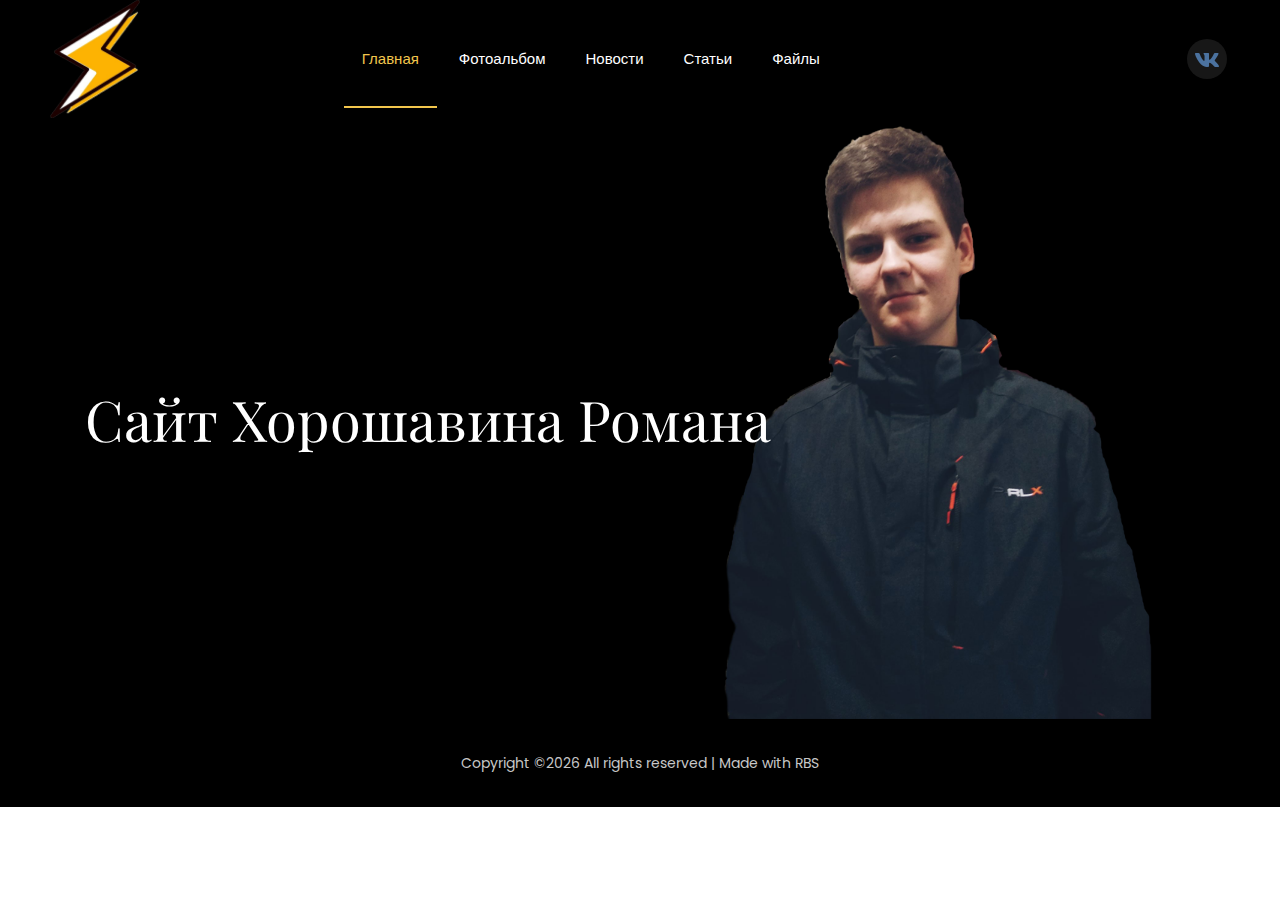
<file: index.html>
<!doctype html>
<html class="no-js" lang="zxx">

<head>
    <meta charset="utf-8">
    <meta http-equiv="x-ua-compatible" content="ie=edge">
    <link rel="icon" href="img/logo.png" type="image/png">
    <title>Сайт Хорошавина Романа</title>
    <meta name="description" content="">
    <meta name="viewport" content="width=device-width, initial-scale=1">

    <!-- <link rel="manifest" href="site.webmanifest"> -->
    <!-- <link rel="shortcut icon" type="image/x-icon" href="img/favicon.png"> -->
    <!-- Place favicon.ico in the root directory -->

    <!-- CSS here -->
    <link rel="stylesheet" href="css/bootstrap.min.css">
    <link rel="stylesheet" href="css/owl.carousel.min.css">
    <link rel="stylesheet" href="css/magnific-popup.css">
    <link rel="stylesheet" href="css/font-awesome.min.css">
    <link rel="stylesheet" href="css/themify-icons.css">
    <link rel="stylesheet" href="css/nice-select.css">
    <link rel="stylesheet" href="css/flaticon.css">
    <link rel="stylesheet" href="css/flaticon.css">
    <link rel="stylesheet" href="css/gijgo.css">
    <link rel="stylesheet" href="css/slicknav.css">
    <link rel="stylesheet" href="css/style.css">
    <!-- <link rel="stylesheet" href="css/responsive.css"> -->
</head>

<body>
    <!--[if lte IE 9]>
            <p class="browserupgrade">You are using an <strong>outdated</strong> browser. Please <a href="https://browsehappy.com/">upgrade your browser</a> to improve your experience and security.</p>
        <![endif]-->

    <!-- header-start -->
    <header>
        <div class="header-area ">
            <div id="sticky-header" class="main-header-area">
                <div class="container-fluid p-0">
                    <div class="row align-items-center justify-content-between no-gutters">
                        <div class="col-xl-2 col-lg-2">
                            <div class="logo-img">
                                <a href="index.html">
                                    <img src="img/logo.png" width="90" alt="">
                                </a>
                            </div>
                        </div>
                        <div class="col-xl-7 col-lg-8">
                            <div class="main-menu  d-none d-lg-block">
                                <nav>
                                    <ul id="navigation">
                                        <li><a class="active" href="index.html">Главная</a></li>
                                        <li><a href="about.html">Фотоальбом</a></li>
                                        <li><a href="Practice.html">Новости</a></li>
                                        <li><a href="blog.html">Статьи</a></li>
                                        <li><a href="single-blog.html">Файлы</a></li>
                                    </ul>
                                        </li>
                                </nav>
                            </div>
                        </div>
                        <div class="col-xl-3 col-lg-2 d-none d-lg-block">
                            <div class="social_media_links">
                                <ul>
<li><a href="https://vk.com/idi3i3i2i2"> <img src="svg_icon/1.png"</i> </a></li>
                                </ul>
                            </div>
                        </div>
                        <div class="col-12">
                            <div class="mobile_menu d-block d-lg-none"></div>
                        </div>
                    </div>
                </div>
            </div>
        </div>
    </header>
    <!-- header-end -->

    <!-- slider_area_start -->
    <div class="slider_area ">
        <div class="slider_area_inner slider_bg_1 d-flex align-items-center">
            <div class="container">
                <div class="row">
                    <div class="col-xl-9">
                        <div class="single_slider">
                            <div class="slider_text2">
                                <h18>Сайт Хорошавина Романа <br></h18>
                            </div>
                        </div>
                    </div>
                </div>
            </div>
        </div>
    </div>
    <!-- slider_area_end -->


    <!-- footer_start -->
    <footer class="footer">
        <div class="copy-right_text">
            <div class="container">
                <div class="footer_border"></div>
                <div class="row">
                    <div class="col-xl-12">
                        <p class="copy_right text-center">
                            <!-- Link back to Colorlib can't be removed. Template is licensed under CC BY 3.0. -->
Copyright &copy;<script>document.write(new Date().getFullYear());</script> All rights reserved | Made with RBS</a>
<!-- Link back to Colorlib can't be removed. Template is licensed under CC BY 3.0. -->
                        </p>
                    </div>
                </div>
            </div>
        </div>
    </footer>
    <!-- footer_end -->


    <!-- JS here -->
    <script src="js/vendor/modernizr-3.5.0.min.js"></script>
    <script src="js/vendor/jquery-1.12.4.min.js"></script>
    <script src="js/popper.min.js"></script>
    <script src="js/bootstrap.min.js"></script>
    <script src="js/owl.carousel.min.js"></script>
    <script src="js/isotope.pkgd.min.js"></script>
    <script src="js/ajax-form.js"></script>
    <script src="js/waypoints.min.js"></script>
    <script src="js/jquery.counterup.min.js"></script>
    <script src="js/imagesloaded.pkgd.min.js"></script>
    <script src="js/scrollIt.js"></script>
    <script src="js/jquery.scrollUp.min.js"></script>
    <script src="js/wow.min.js"></script>
    <script src="js/nice-select.min.js"></script>
    <script src="js/gijgo.min.js"></script>
    <script src="js/jquery.slicknav.min.js"></script>
    <script src="js/jquery.magnific-popup.min.js"></script>
    <script src="js/plugins.js"></script>

    <!--contact js-->
    <script src="js/contact.js"></script>
    <script src="js/jquery.ajaxchimp.min.js"></script>
    <script src="js/jquery.form.js"></script>
    <script src="js/jquery.validate.min.js"></script>
    <script src="js/mail-script.js"></script>

    <script src="js/main.js"></script>

    <script>
            $('#datepicker').datepicker({
                iconsLibrary: 'fontawesome',
                // disableDaysOfWeek: [0, 0],
            //     icons: {
            //      rightIcon: '<span class="fa fa-caret-down"></span>'
            //  }
            });
            $('#datepicker2').datepicker({
                iconsLibrary: 'fontawesome',
                icons: {
                 rightIcon: '<span class="fa fa-caret-down"></span>'
             }

            });
            var timepicker = $('#timepicker').timepicker({
             format: 'HH.MM'
         });
        </script>
</body>

</html>
</file>
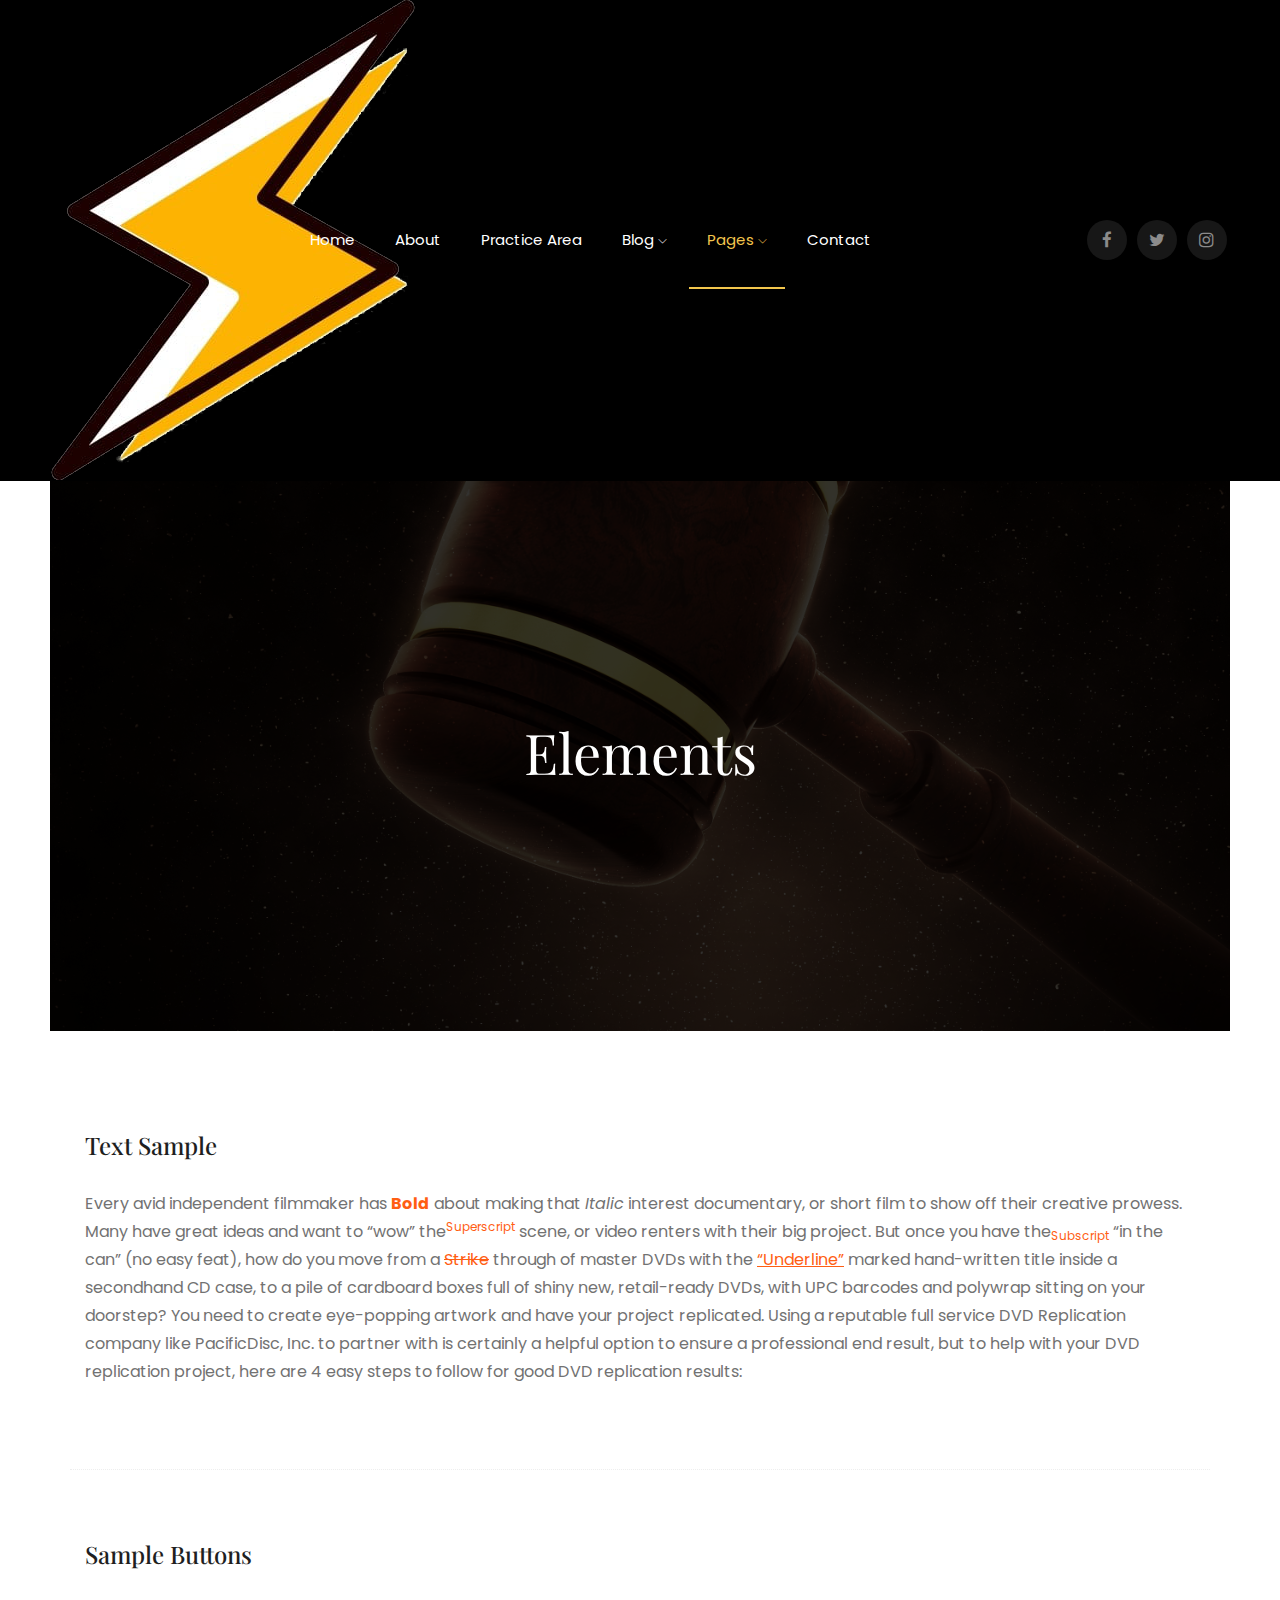
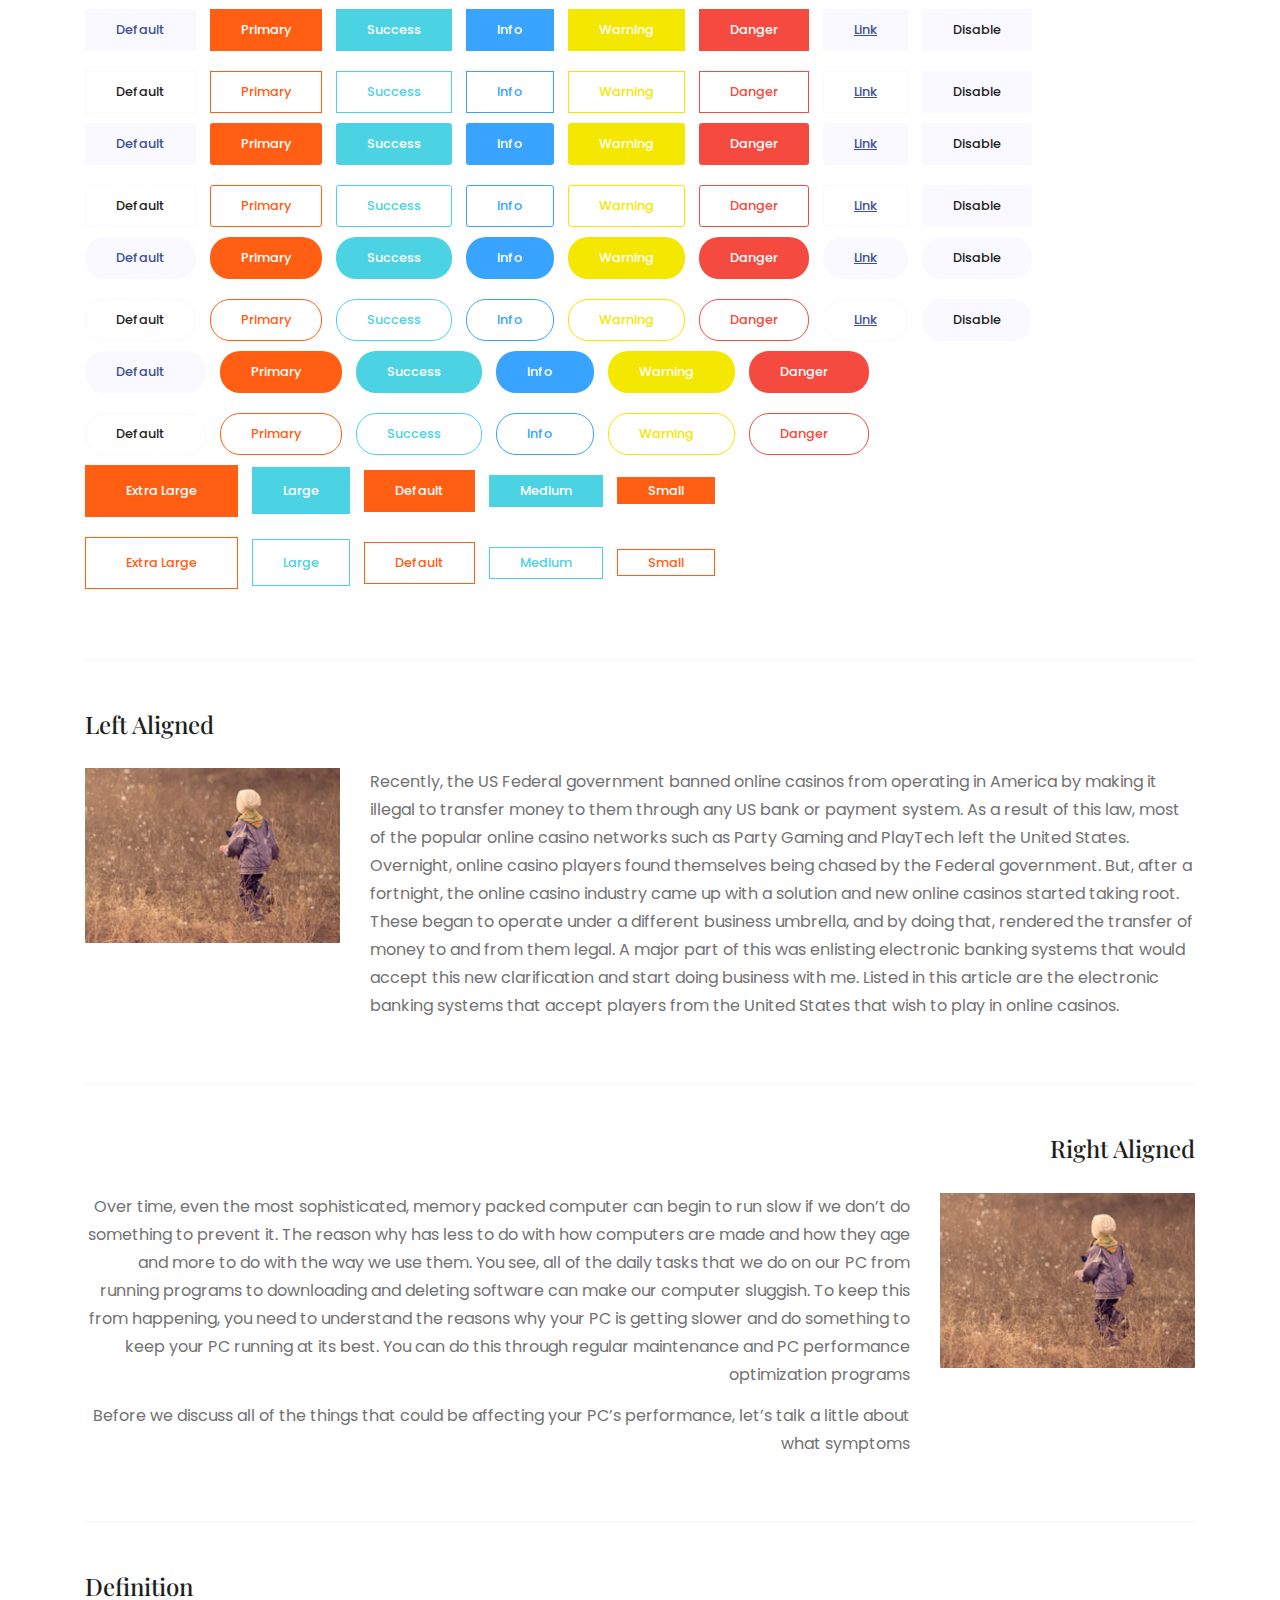
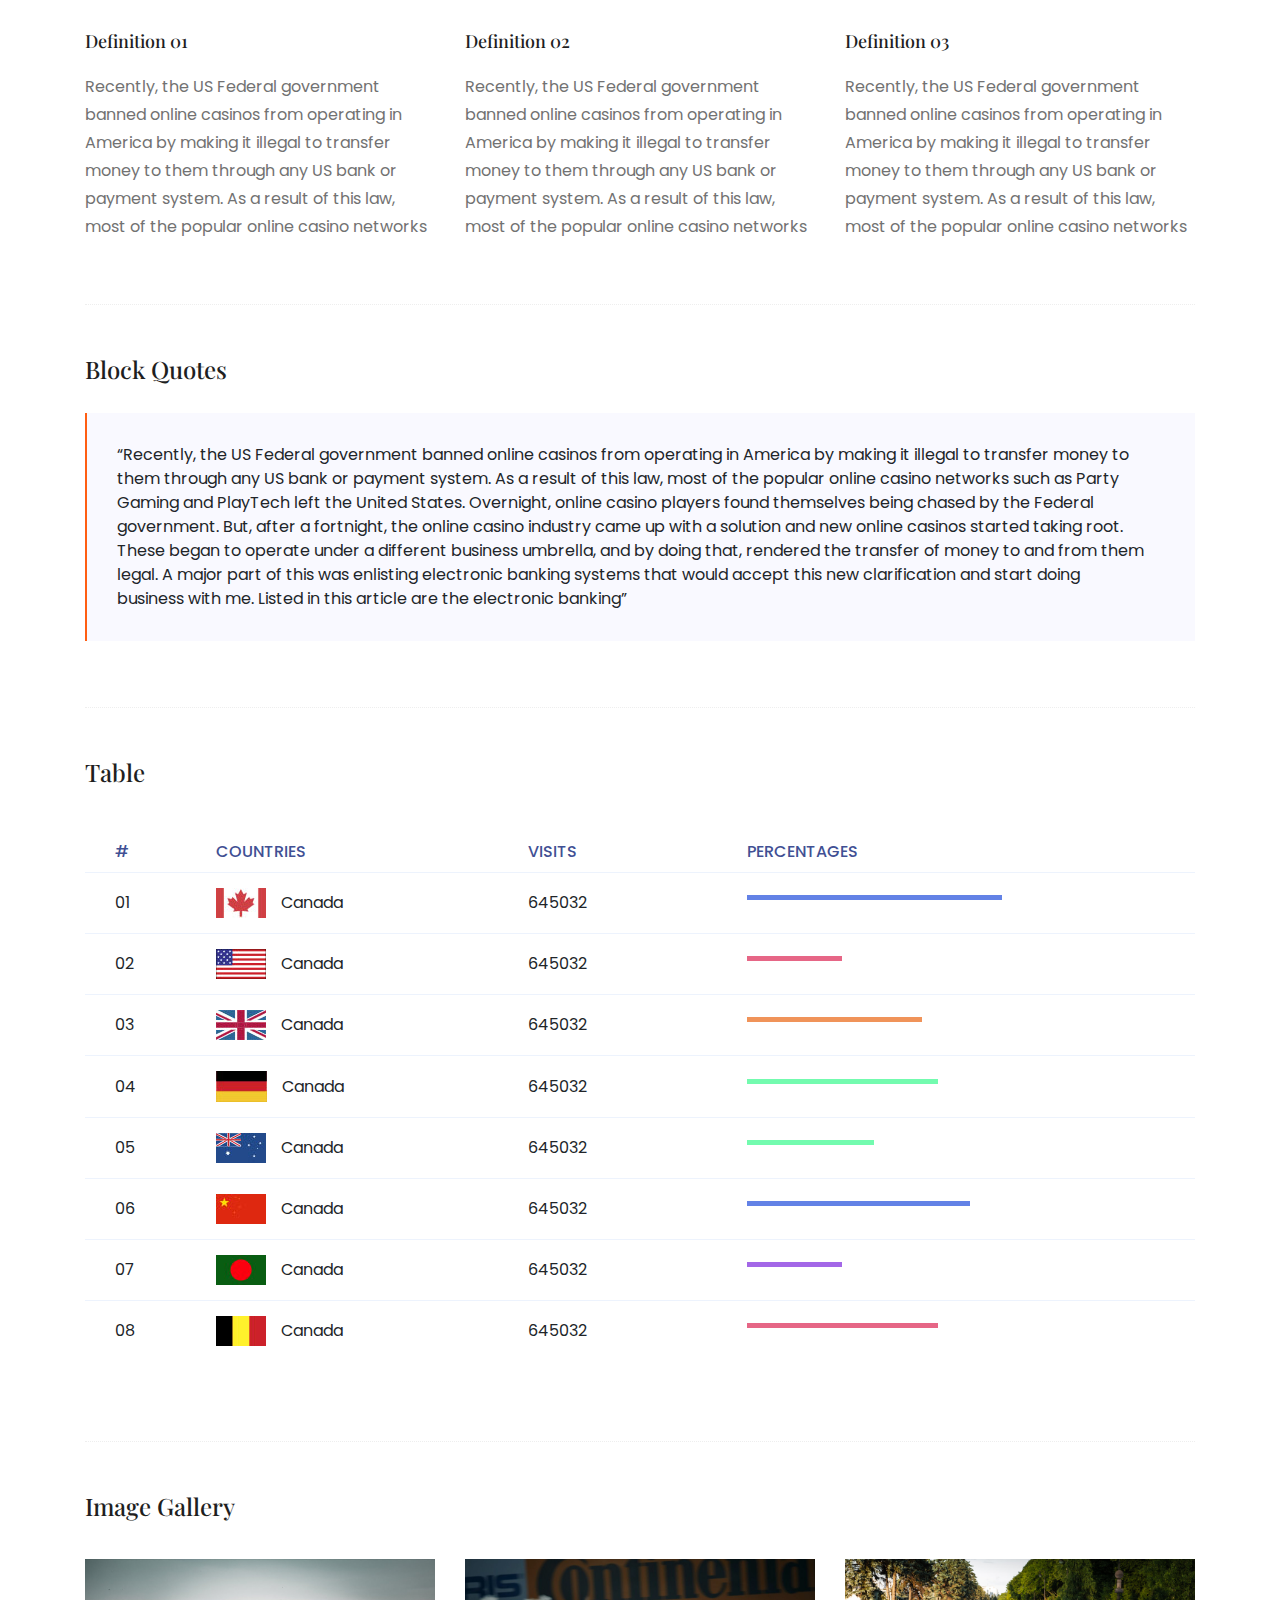
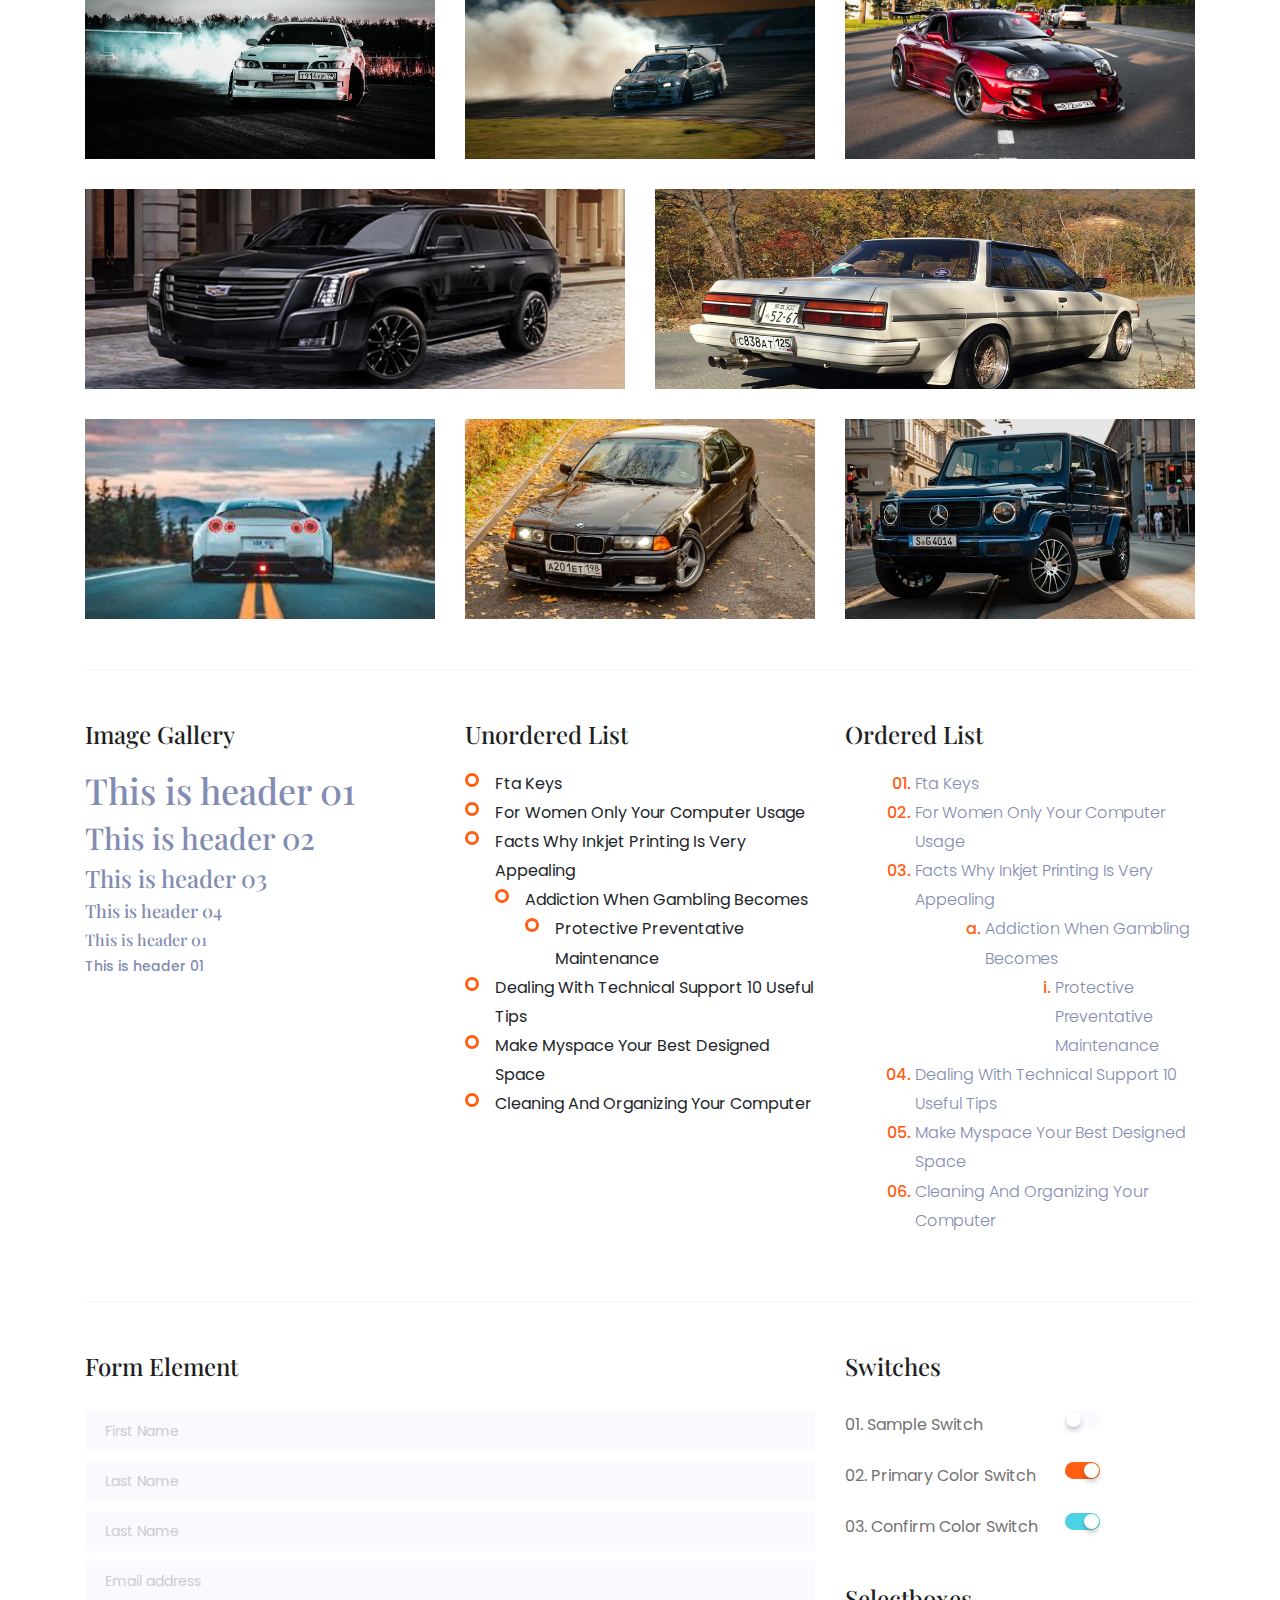
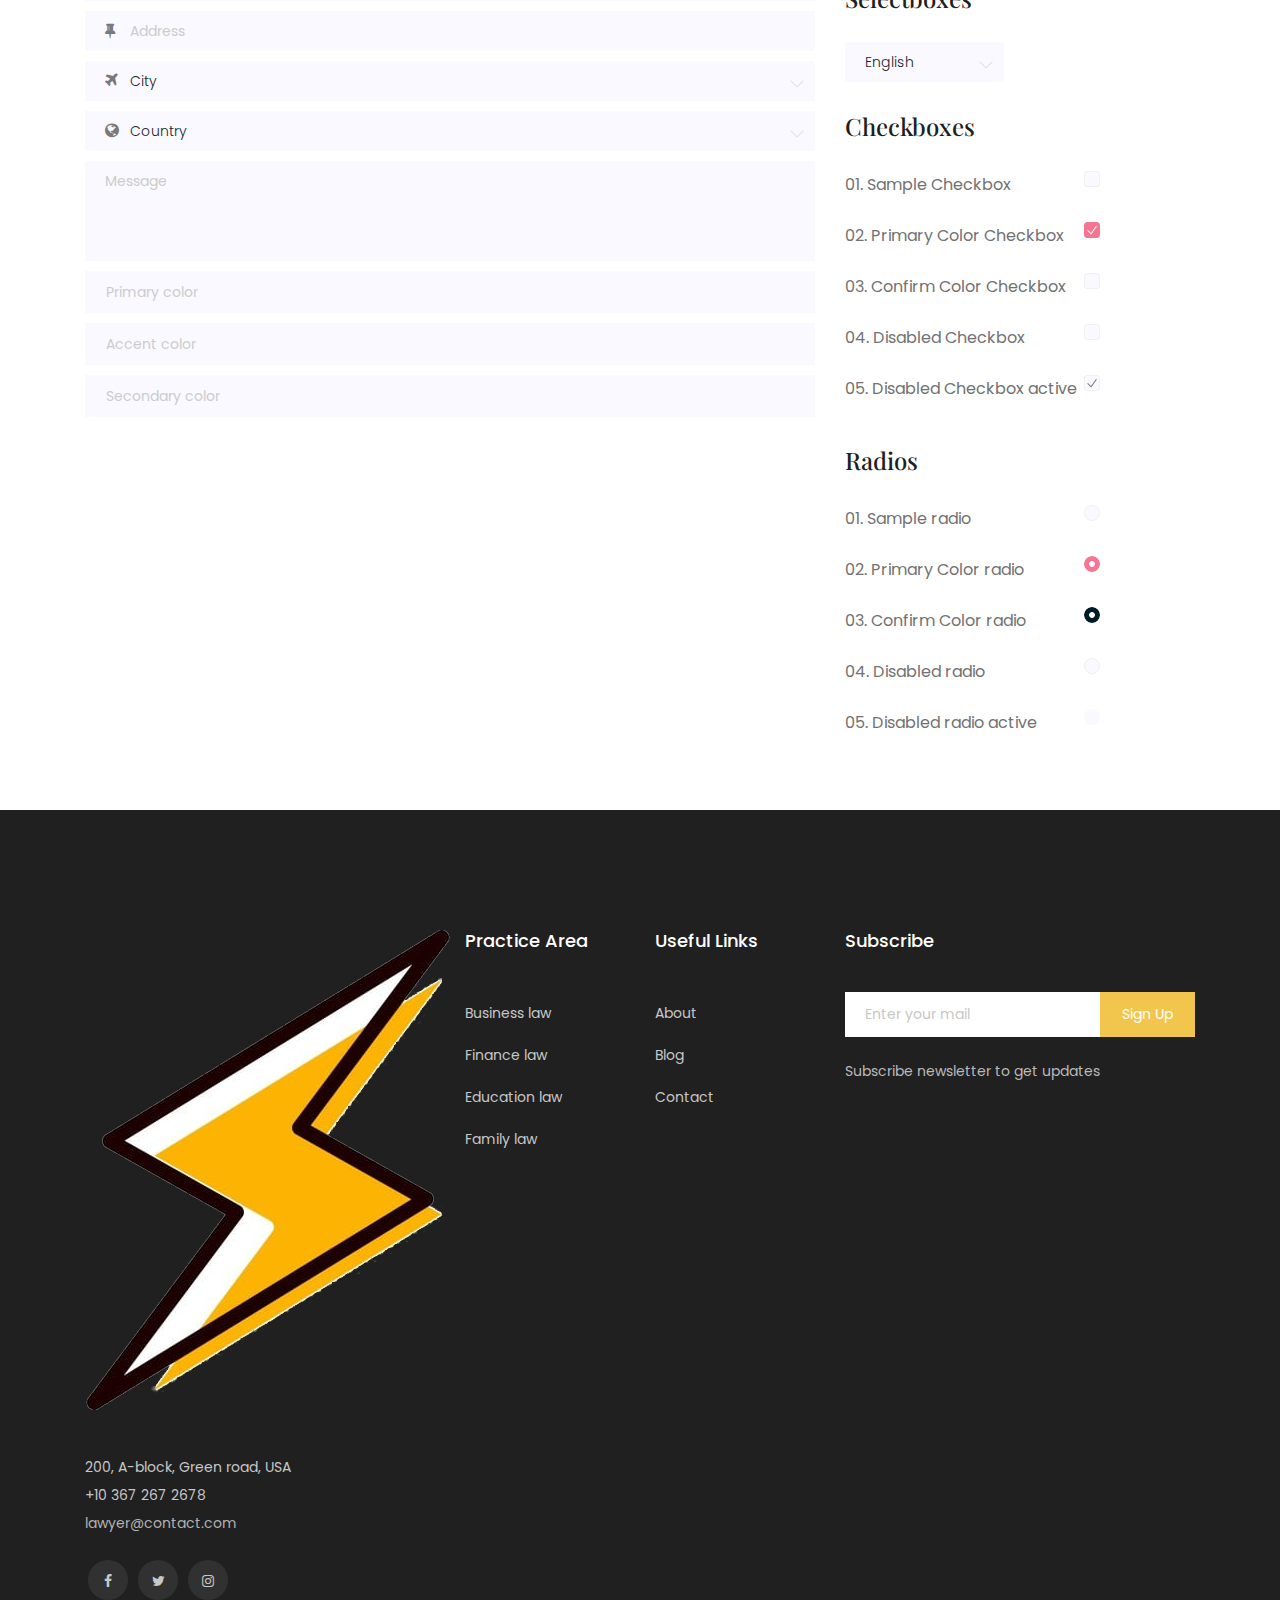
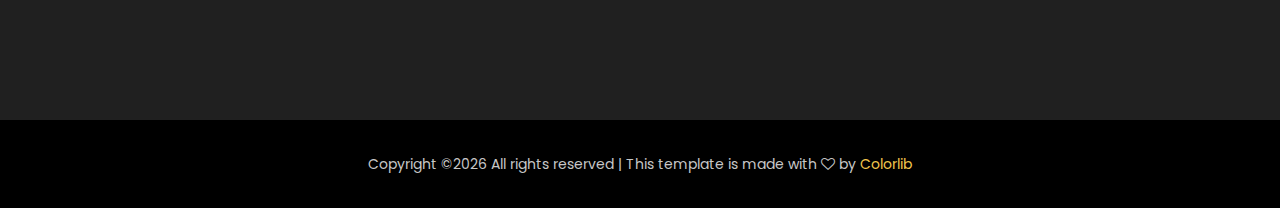
<file: elements.html>
<!doctype html>
<html class="no-js" lang="zxx">

<head>
	<meta charset="utf-8">
	<meta http-equiv="x-ua-compatible" content="ie=edge">
	<title>Lawyer</title>
	<meta name="description" content="">
	<meta name="viewport" content="width=device-width, initial-scale=1">

	<!-- <link rel="manifest" href="site.webmanifest"> -->
	<link rel="shortcut icon" type="image/x-icon" href="img/favicon.png">
	<!-- Place favicon.ico in the root directory -->

	<!-- CSS here -->
	<link rel="stylesheet" href="css/bootstrap.min.css">
	<link rel="stylesheet" href="css/owl.carousel.min.css">
	<link rel="stylesheet" href="css/magnific-popup.css">
	<link rel="stylesheet" href="css/font-awesome.min.css">
	<link rel="stylesheet" href="css/themify-icons.css">
	<link rel="stylesheet" href="css/nice-select.css">
	<link rel="stylesheet" href="css/flaticon.css">
	<link rel="stylesheet" href="css/animate.css">
	<link rel="stylesheet" href="css/slicknav.css">
	<link rel="stylesheet" href="css/style.css">
	<!-- <link rel="stylesheet" href="css/responsive.css"> -->
</head>

<body>
	<!--[if lte IE 9]>
            <p class="browserupgrade">You are using an <strong>outdated</strong> browser. Please <a href="https://browsehappy.com/">upgrade your browser</a> to improve your experience and security.</p>
        <![endif]-->

 <!-- header-start -->
 <header>
	<div class="header-area ">
		<div id="sticky-header" class="main-header-area">
			<div class="container-fluid p-0">
				<div class="row align-items-center justify-content-between no-gutters">
					<div class="col-xl-2 col-lg-2">
						<div class="logo-img">
							<a href="index.html">
								<img src="img/logo.png" alt="">
							</a>
						</div>
					</div>
					<div class="col-xl-7 col-lg-8">
						<div class="main-menu  d-none d-lg-block">
							<nav>
								<ul id="navigation">
									<li><a href="index.html">home</a></li>
									<li><a href="about.html">About</a></li>
									<li><a  href="Practice.html">Practice Area</a></li>
									<li><a  href="#">blog <i class="ti-angle-down"></i></a>
										<ul class="submenu">
											<li><a href="blog.html">blog</a></li>
											<li><a href="single-blog.html">single-blog</a></li>
										</ul>
									</li>
									<li><a class="active" href="#">pages <i class="ti-angle-down"></i></a>
										<ul class="submenu">
											<li><a href="elements.html">elements</a></li>
										</ul>
									</li>
									<li><a href="contact.html">Contact</a></li>
								</ul>
							</nav>
						</div>
					</div>
					<div class="col-xl-3 col-lg-2 d-none d-lg-block">
						<div class="social_media_links">
							<ul>
								<li><a href="#"> <i class="fa fa-facebook"></i> </a></li>
								<li><a href="#"> <i class="fa fa-twitter"></i> </a></li>
								<li><a href="#"> <i class="fa fa-instagram"></i> </a></li>
							</ul>
						</div>
					</div>
					<div class="col-12">
						<div class="mobile_menu d-block d-lg-none"></div>
					</div>
				</div>
			</div>
		</div>
	</div>
 </header>
 <!-- header-end -->
 
 <!-- bradcam_area_start  -->
 <div class="bradcam_area">
	<div class="bradcam_inner bradcam_bg_2 d-flex align-items-center">
		<div class="container">
			<div class="row">
				<div class="col-xl-12">
					<div class="bradcam_text text-center">
						<h3>Elements </h3>
					</div>
				</div>
			</div>
		</div>
	</div>
 </div>
 <!-- bradcam_area_end  -->

	<!-- Start Sample Area -->
	<section class="sample-text-area">
		<div class="container box_1170">
			<h3 class="text-heading">Text Sample</h3>
			<p class="sample-text">
				Every avid independent filmmaker has <b>Bold</b> about making that <i>Italic</i> interest documentary,
				or short
				film to show off their creative prowess. Many have great ideas and want to “wow”
				the<sup>Superscript</sup> scene,
				or video renters with their big project. But once you have the<sub>Subscript</sub> “in the can” (no easy
				feat), how
				do you move from a <del>Strike</del> through of master DVDs with the <u>“Underline”</u> marked
				hand-written title
				inside a secondhand CD case, to a pile of cardboard boxes full of shiny new, retail-ready DVDs, with UPC
				barcodes
				and polywrap sitting on your doorstep? You need to create eye-popping artwork and have your project
				replicated.
				Using a reputable full service DVD Replication company like PacificDisc, Inc. to partner with is
				certainly a
				helpful option to ensure a professional end result, but to help with your DVD replication project, here
				are 4 easy
				steps to follow for good DVD replication results:

			</p>
		</div>
	</section>
	<!-- End Sample Area -->

	<!-- Start Button -->
	<section class="button-area">
		<div class="container box_1170 border-top-generic">
			<h3 class="text-heading">Sample Buttons</h3>
			<div class="button-group-area">
				<a href="#" class="genric-btn default">Default</a>
				<a href="#" class="genric-btn primary">Primary</a>
				<a href="#" class="genric-btn success">Success</a>
				<a href="#" class="genric-btn info">Info</a>
				<a href="#" class="genric-btn warning">Warning</a>
				<a href="#" class="genric-btn danger">Danger</a>
				<a href="#" class="genric-btn link">Link</a>
				<a href="#" class="genric-btn disable">Disable</a>
			</div>
			<div class="button-group-area mt-10">
				<a href="#" class="genric-btn default-border">Default</a>
				<a href="#" class="genric-btn primary-border">Primary</a>
				<a href="#" class="genric-btn success-border">Success</a>
				<a href="#" class="genric-btn info-border">Info</a>
				<a href="#" class="genric-btn warning-border">Warning</a>
				<a href="#" class="genric-btn danger-border">Danger</a>
				<a href="#" class="genric-btn link-border">Link</a>
				<a href="#" class="genric-btn disable">Disable</a>
			</div>
			<div class="button-group-area mt-40">
				<a href="#" class="genric-btn default radius">Default</a>
				<a href="#" class="genric-btn primary radius">Primary</a>
				<a href="#" class="genric-btn success radius">Success</a>
				<a href="#" class="genric-btn info radius">Info</a>
				<a href="#" class="genric-btn warning radius">Warning</a>
				<a href="#" class="genric-btn danger radius">Danger</a>
				<a href="#" class="genric-btn link radius">Link</a>
				<a href="#" class="genric-btn disable radius">Disable</a>
			</div>
			<div class="button-group-area mt-10">
				<a href="#" class="genric-btn default-border radius">Default</a>
				<a href="#" class="genric-btn primary-border radius">Primary</a>
				<a href="#" class="genric-btn success-border radius">Success</a>
				<a href="#" class="genric-btn info-border radius">Info</a>
				<a href="#" class="genric-btn warning-border radius">Warning</a>
				<a href="#" class="genric-btn danger-border radius">Danger</a>
				<a href="#" class="genric-btn link-border radius">Link</a>
				<a href="#" class="genric-btn disable radius">Disable</a>
			</div>
			<div class="button-group-area mt-40">
				<a href="#" class="genric-btn default circle">Default</a>
				<a href="#" class="genric-btn primary circle">Primary</a>
				<a href="#" class="genric-btn success circle">Success</a>
				<a href="#" class="genric-btn info circle">Info</a>
				<a href="#" class="genric-btn warning circle">Warning</a>
				<a href="#" class="genric-btn danger circle">Danger</a>
				<a href="#" class="genric-btn link circle">Link</a>
				<a href="#" class="genric-btn disable circle">Disable</a>
			</div>
			<div class="button-group-area mt-10">
				<a href="#" class="genric-btn default-border circle">Default</a>
				<a href="#" class="genric-btn primary-border circle">Primary</a>
				<a href="#" class="genric-btn success-border circle">Success</a>
				<a href="#" class="genric-btn info-border circle">Info</a>
				<a href="#" class="genric-btn warning-border circle">Warning</a>
				<a href="#" class="genric-btn danger-border circle">Danger</a>
				<a href="#" class="genric-btn link-border circle">Link</a>
				<a href="#" class="genric-btn disable circle">Disable</a>
			</div>
			<div class="button-group-area mt-40">
				<a href="#" class="genric-btn default circle arrow">Default<span class="lnr lnr-arrow-right"></span></a>
				<a href="#" class="genric-btn primary circle arrow">Primary<span class="lnr lnr-arrow-right"></span></a>
				<a href="#" class="genric-btn success circle arrow">Success<span class="lnr lnr-arrow-right"></span></a>
				<a href="#" class="genric-btn info circle arrow">Info<span class="lnr lnr-arrow-right"></span></a>
				<a href="#" class="genric-btn warning circle arrow">Warning<span class="lnr lnr-arrow-right"></span></a>
				<a href="#" class="genric-btn danger circle arrow">Danger<span class="lnr lnr-arrow-right"></span></a>
			</div>
			<div class="button-group-area mt-10">
				<a href="#" class="genric-btn default-border circle arrow">Default<span
						class="lnr lnr-arrow-right"></span></a>
				<a href="#" class="genric-btn primary-border circle arrow">Primary<span
						class="lnr lnr-arrow-right"></span></a>
				<a href="#" class="genric-btn success-border circle arrow">Success<span
						class="lnr lnr-arrow-right"></span></a>
				<a href="#" class="genric-btn info-border circle arrow">Info<span
						class="lnr lnr-arrow-right"></span></a>
				<a href="#" class="genric-btn warning-border circle arrow">Warning<span
						class="lnr lnr-arrow-right"></span></a>
				<a href="#" class="genric-btn danger-border circle arrow">Danger<span
						class="lnr lnr-arrow-right"></span></a>
			</div>
			<div class="button-group-area mt-40">
				<a href="#" class="genric-btn primary e-large">Extra Large</a>
				<a href="#" class="genric-btn success large">Large</a>
				<a href="#" class="genric-btn primary">Default</a>
				<a href="#" class="genric-btn success medium">Medium</a>
				<a href="#" class="genric-btn primary small">Small</a>
			</div>
			<div class="button-group-area mt-10">
				<a href="#" class="genric-btn primary-border e-large">Extra Large</a>
				<a href="#" class="genric-btn success-border large">Large</a>
				<a href="#" class="genric-btn primary-border">Default</a>
				<a href="#" class="genric-btn success-border medium">Medium</a>
				<a href="#" class="genric-btn primary-border small">Small</a>
			</div>
		</div>
	</section>
	<!-- End Button -->

	<!-- Start Align Area -->
	<div class="whole-wrap">
		<div class="container box_1170">
			<div class="section-top-border">
				<h3 class="mb-30">Left Aligned</h3>
				<div class="row">
					<div class="col-md-3">
						<img src="img/elements/d.jpg" alt="" class="img-fluid">
					</div>
					<div class="col-md-9 mt-sm-20">
						<p>Recently, the US Federal government banned online casinos from operating in America by making
							it illegal to
							transfer money to them through any US bank or payment system. As a result of this law, most
							of the popular
							online casino networks such as Party Gaming and PlayTech left the United States. Overnight,
							online casino
							players found themselves being chased by the Federal government. But, after a fortnight, the
							online casino
							industry came up with a solution and new online casinos started taking root. These began to
							operate under a
							different business umbrella, and by doing that, rendered the transfer of money to and from
							them legal. A major
							part of this was enlisting electronic banking systems that would accept this new
							clarification and start doing
							business with me. Listed in this article are the electronic banking systems that accept
							players from the United
							States that wish to play in online casinos.</p>
					</div>
				</div>
			</div>
			<div class="section-top-border text-right">
				<h3 class="mb-30">Right Aligned</h3>
				<div class="row">
					<div class="col-md-9">
						<p class="text-right">Over time, even the most sophisticated, memory packed computer can begin
							to run slow if we
							don’t do something to prevent it. The reason why has less to do with how computers are made
							and how they age and
							more to do with the way we use them. You see, all of the daily tasks that we do on our PC
							from running programs
							to downloading and deleting software can make our computer sluggish. To keep this from
							happening, you need to
							understand the reasons why your PC is getting slower and do something to keep your PC
							running at its best. You
							can do this through regular maintenance and PC performance optimization programs</p>
						<p class="text-right">Before we discuss all of the things that could be affecting your PC’s
							performance, let’s
							talk a little about what symptoms</p>
					</div>
					<div class="col-md-3">
						<img src="img/elements/d.jpg" alt="" class="img-fluid">
					</div>
				</div>
			</div>
			<div class="section-top-border">
				<h3 class="mb-30">Definition</h3>
				<div class="row">
					<div class="col-md-4">
						<div class="single-defination">
							<h4 class="mb-20">Definition 01</h4>
							<p>Recently, the US Federal government banned online casinos from operating in America by
								making it illegal to
								transfer money to them through any US bank or payment system. As a result of this law,
								most of the popular
								online casino networks</p>
						</div>
					</div>
					<div class="col-md-4">
						<div class="single-defination">
							<h4 class="mb-20">Definition 02</h4>
							<p>Recently, the US Federal government banned online casinos from operating in America by
								making it illegal to
								transfer money to them through any US bank or payment system. As a result of this law,
								most of the popular
								online casino networks</p>
						</div>
					</div>
					<div class="col-md-4">
						<div class="single-defination">
							<h4 class="mb-20">Definition 03</h4>
							<p>Recently, the US Federal government banned online casinos from operating in America by
								making it illegal to
								transfer money to them through any US bank or payment system. As a result of this law,
								most of the popular
								online casino networks</p>
						</div>
					</div>
				</div>
			</div>
			<div class="section-top-border">
				<h3 class="mb-30">Block Quotes</h3>
				<div class="row">
					<div class="col-lg-12">
						<blockquote class="generic-blockquote">
							“Recently, the US Federal government banned online casinos from operating in America by
							making it illegal to
							transfer money to them through any US bank or payment system. As a result of this law, most
							of the popular
							online casino networks such as Party Gaming and PlayTech left the United States. Overnight,
							online casino
							players found themselves being chased by the Federal government. But, after a fortnight, the
							online casino
							industry came up with a solution and new online casinos started taking root. These began to
							operate under a
							different business umbrella, and by doing that, rendered the transfer of money to and from
							them legal. A major
							part of this was enlisting electronic banking systems that would accept this new
							clarification and start doing
							business with me. Listed in this article are the electronic banking”
						</blockquote>
					</div>
				</div>
			</div>
			<div class="section-top-border">
				<h3 class="mb-30">Table</h3>
				<div class="progress-table-wrap">
					<div class="progress-table">
						<div class="table-head">
							<div class="serial">#</div>
							<div class="country">Countries</div>
							<div class="visit">Visits</div>
							<div class="percentage">Percentages</div>
						</div>
						<div class="table-row">
							<div class="serial">01</div>
							<div class="country"> <img src="img/elements/f1.jpg" alt="flag">Canada</div>
							<div class="visit">645032</div>
							<div class="percentage">
								<div class="progress">
									<div class="progress-bar color-1" role="progressbar" style="width: 80%"
										aria-valuenow="80" aria-valuemin="0" aria-valuemax="100"></div>
								</div>
							</div>
						</div>
						<div class="table-row">
							<div class="serial">02</div>
							<div class="country"> <img src="img/elements/f2.jpg" alt="flag">Canada</div>
							<div class="visit">645032</div>
							<div class="percentage">
								<div class="progress">
									<div class="progress-bar color-2" role="progressbar" style="width: 30%"
										aria-valuenow="30" aria-valuemin="0" aria-valuemax="100"></div>
								</div>
							</div>
						</div>
						<div class="table-row">
							<div class="serial">03</div>
							<div class="country"> <img src="img/elements/f3.jpg" alt="flag">Canada</div>
							<div class="visit">645032</div>
							<div class="percentage">
								<div class="progress">
									<div class="progress-bar color-3" role="progressbar" style="width: 55%"
										aria-valuenow="55" aria-valuemin="0" aria-valuemax="100"></div>
								</div>
							</div>
						</div>
						<div class="table-row">
							<div class="serial">04</div>
							<div class="country"> <img src="img/elements/f4.jpg" alt="flag">Canada</div>
							<div class="visit">645032</div>
							<div class="percentage">
								<div class="progress">
									<div class="progress-bar color-4" role="progressbar" style="width: 60%"
										aria-valuenow="60" aria-valuemin="0" aria-valuemax="100"></div>
								</div>
							</div>
						</div>
						<div class="table-row">
							<div class="serial">05</div>
							<div class="country"> <img src="img/elements/f5.jpg" alt="flag">Canada</div>
							<div class="visit">645032</div>
							<div class="percentage">
								<div class="progress">
									<div class="progress-bar color-5" role="progressbar" style="width: 40%"
										aria-valuenow="40" aria-valuemin="0" aria-valuemax="100"></div>
								</div>
							</div>
						</div>
						<div class="table-row">
							<div class="serial">06</div>
							<div class="country"> <img src="img/elements/f6.jpg" alt="flag">Canada</div>
							<div class="visit">645032</div>
							<div class="percentage">
								<div class="progress">
									<div class="progress-bar color-6" role="progressbar" style="width: 70%"
										aria-valuenow="70" aria-valuemin="0" aria-valuemax="100"></div>
								</div>
							</div>
						</div>
						<div class="table-row">
							<div class="serial">07</div>
							<div class="country"> <img src="img/elements/f7.jpg" alt="flag">Canada</div>
							<div class="visit">645032</div>
							<div class="percentage">
								<div class="progress">
									<div class="progress-bar color-7" role="progressbar" style="width: 30%"
										aria-valuenow="30" aria-valuemin="0" aria-valuemax="100"></div>
								</div>
							</div>
						</div>
						<div class="table-row">
							<div class="serial">08</div>
							<div class="country"> <img src="img/elements/f8.jpg" alt="flag">Canada</div>
							<div class="visit">645032</div>
							<div class="percentage">
								<div class="progress">
									<div class="progress-bar color-8" role="progressbar" style="width: 60%"
										aria-valuenow="60" aria-valuemin="0" aria-valuemax="100"></div>
								</div>
							</div>
						</div>
					</div>
				</div>
			</div>
			<div class="section-top-border">
				<h3>Image Gallery</h3>
				<div class="row gallery-item">
					<div class="col-md-4">
						<a href="img/elements/g1.jpg" class="img-pop-up">
							<div class="single-gallery-image" style="background: url(img/elements/g1.jpg);"></div>
						</a>
					</div>
					<div class="col-md-4">
						<a href="img/elements/g2.jpg" class="img-pop-up">
							<div class="single-gallery-image" style="background: url(img/elements/g2.jpg);"></div>
						</a>
					</div>
					<div class="col-md-4">
						<a href="img/elements/g3.jpg" class="img-pop-up">
							<div class="single-gallery-image" style="background: url(img/elements/g3.jpg);"></div>
						</a>
					</div>
					<div class="col-md-6">
						<a href="img/elements/g4.jpg" class="img-pop-up">
							<div class="single-gallery-image" style="background: url(img/elements/g4.jpg);"></div>
						</a>
					</div>
					<div class="col-md-6">
						<a href="img/elements/g5.jpg" class="img-pop-up">
							<div class="single-gallery-image" style="background: url(img/elements/g5.jpg);"></div>
						</a>
					</div>
					<div class="col-md-4">
						<a href="img/elements/g6.jpg" class="img-pop-up">
							<div class="single-gallery-image" style="background: url(img/elements/g6.jpg);"></div>
						</a>
					</div>
					<div class="col-md-4">
						<a href="img/elements/g7.jpg" class="img-pop-up">
							<div class="single-gallery-image" style="background: url(img/elements/g7.jpg);"></div>
						</a>
					</div>
					<div class="col-md-4">
						<a href="img/elements/g8.jpg" class="img-pop-up">
							<div class="single-gallery-image" style="background: url(img/elements/g8.jpg);"></div>
						</a>
					</div>
				</div>
			</div>
			<div class="section-top-border">
				<div class="row">
					<div class="col-md-4">
						<h3 class="mb-20">Image Gallery</h3>
						<div class="typography">
							<h1>This is header 01</h1>
							<h2>This is header 02</h2>
							<h3>This is header 03</h3>
							<h4>This is header 04</h4>
							<h5>This is header 01</h5>
							<h6>This is header 01</h6>
						</div>
					</div>
					<div class="col-md-4 mt-sm-30">
						<h3 class="mb-20">Unordered List</h3>
						<div class="">
							<ul class="unordered-list">
								<li>Fta Keys</li>
								<li>For Women Only Your Computer Usage</li>
								<li>Facts Why Inkjet Printing Is Very Appealing
									<ul>
										<li>Addiction When Gambling Becomes
											<ul>
												<li>Protective Preventative Maintenance</li>
											</ul>
										</li>
									</ul>
								</li>
								<li>Dealing With Technical Support 10 Useful Tips</li>
								<li>Make Myspace Your Best Designed Space</li>
								<li>Cleaning And Organizing Your Computer</li>
							</ul>
						</div>
					</div>
					<div class="col-md-4 mt-sm-30">
						<h3 class="mb-20">Ordered List</h3>
						<div class="">
							<ol class="ordered-list">
								<li><span>Fta Keys</span></li>
								<li><span>For Women Only Your Computer Usage</span></li>
								<li><span>Facts Why Inkjet Printing Is Very Appealing</span>
									<ol class="ordered-list-alpha">
										<li><span>Addiction When Gambling Becomes</span>
											<ol class="ordered-list-roman">
												<li><span>Protective Preventative Maintenance</span></li>
											</ol>
										</li>
									</ol>
								</li>
								<li><span>Dealing With Technical Support 10 Useful Tips</span></li>
								<li><span>Make Myspace Your Best Designed Space</span></li>
								<li><span>Cleaning And Organizing Your Computer</span></li>
							</ol>
						</div>
					</div>
				</div>
			</div>
			<div class="section-top-border">
				<div class="row">
					<div class="col-lg-8 col-md-8">
						<h3 class="mb-30">Form Element</h3>
						<form action="#">
							<div class="mt-10">
								<input type="text" name="first_name" placeholder="First Name"
									onfocus="this.placeholder = ''" onblur="this.placeholder = 'First Name'" required
									class="single-input">
							</div>
							<div class="mt-10">
								<input type="text" name="last_name" placeholder="Last Name"
									onfocus="this.placeholder = ''" onblur="this.placeholder = 'Last Name'" required
									class="single-input">
							</div>
							<div class="mt-10">
								<input type="text" name="last_name" placeholder="Last Name"
									onfocus="this.placeholder = ''" onblur="this.placeholder = 'Last Name'" required
									class="single-input">
							</div>
							<div class="mt-10">
								<input type="email" name="EMAIL" placeholder="Email address"
									onfocus="this.placeholder = ''" onblur="this.placeholder = 'Email address'" required
									class="single-input">
							</div>
							<div class="input-group-icon mt-10">
								<div class="icon"><i class="fa fa-thumb-tack" aria-hidden="true"></i></div>
								<input type="text" name="address" placeholder="Address" onfocus="this.placeholder = ''"
									onblur="this.placeholder = 'Address'" required class="single-input">
							</div>
							<div class="input-group-icon mt-10">
								<div class="icon"><i class="fa fa-plane" aria-hidden="true"></i></div>
								<div class="form-select" id="default-select"">
											<select>
												<option value=" 1">City</option>
									<option value="1">Dhaka</option>
									<option value="1">Dilli</option>
									<option value="1">Newyork</option>
									<option value="1">Islamabad</option>
									</select>
								</div>
							</div>
							<div class="input-group-icon mt-10">
								<div class="icon"><i class="fa fa-globe" aria-hidden="true"></i></div>
								<div class="form-select" id="default-select"">
											<select>
												<option value=" 1">Country</option>
									<option value="1">Bangladesh</option>
									<option value="1">India</option>
									<option value="1">England</option>
									<option value="1">Srilanka</option>
									</select>
								</div>
							</div>

							<div class="mt-10">
								<textarea class="single-textarea" placeholder="Message" onfocus="this.placeholder = ''"
									onblur="this.placeholder = 'Message'" required></textarea>
							</div>
							<!-- For Gradient Border Use -->
							<!-- <div class="mt-10">
										<div class="primary-input">
											<input id="primary-input" type="text" name="first_name" placeholder="Primary color" onfocus="this.placeholder = ''" onblur="this.placeholder = 'Primary color'">
											<label for="primary-input"></label>
										</div>
									</div> -->
							<div class="mt-10">
								<input type="text" name="first_name" placeholder="Primary color"
									onfocus="this.placeholder = ''" onblur="this.placeholder = 'Primary color'" required
									class="single-input-primary">
							</div>
							<div class="mt-10">
								<input type="text" name="first_name" placeholder="Accent color"
									onfocus="this.placeholder = ''" onblur="this.placeholder = 'Accent color'" required
									class="single-input-accent">
							</div>
							<div class="mt-10">
								<input type="text" name="first_name" placeholder="Secondary color"
									onfocus="this.placeholder = ''" onblur="this.placeholder = 'Secondary color'"
									required class="single-input-secondary">
							</div>
						</form>
					</div>
					<div class="col-lg-3 col-md-4 mt-sm-30">
						<div class="single-element-widget">
							<h3 class="mb-30">Switches</h3>
							<div class="switch-wrap d-flex justify-content-between">
								<p>01. Sample Switch</p>
								<div class="primary-switch">
									<input type="checkbox" id="default-switch">
									<label for="default-switch"></label>
								</div>
							</div>
							<div class="switch-wrap d-flex justify-content-between">
								<p>02. Primary Color Switch</p>
								<div class="primary-switch">
									<input type="checkbox" id="primary-switch" checked>
									<label for="primary-switch"></label>
								</div>
							</div>
							<div class="switch-wrap d-flex justify-content-between">
								<p>03. Confirm Color Switch</p>
								<div class="confirm-switch">
									<input type="checkbox" id="confirm-switch" checked>
									<label for="confirm-switch"></label>
								</div>
							</div>
						</div>
						<div class="single-element-widget mt-30">
							<h3 class="mb-30">Selectboxes</h3>
							<div class="default-select" id="default-select"">
										<select>
											<option value=" 1">English</option>
								<option value="1">Spanish</option>
								<option value="1">Arabic</option>
								<option value="1">Portuguise</option>
								<option value="1">Bengali</option>
								</select>
							</div>
						</div>
						<div class="single-element-widget mt-30">
							<h3 class="mb-30">Checkboxes</h3>
							<div class="switch-wrap d-flex justify-content-between">
								<p>01. Sample Checkbox</p>
								<div class="primary-checkbox">
									<input type="checkbox" id="default-checkbox">
									<label for="default-checkbox"></label>
								</div>
							</div>
							<div class="switch-wrap d-flex justify-content-between">
								<p>02. Primary Color Checkbox</p>
								<div class="primary-checkbox">
									<input type="checkbox" id="primary-checkbox" checked>
									<label for="primary-checkbox"></label>
								</div>
							</div>
							<div class="switch-wrap d-flex justify-content-between">
								<p>03. Confirm Color Checkbox</p>
								<div class="confirm-checkbox">
									<input type="checkbox" id="confirm-checkbox">
									<label for="confirm-checkbox"></label>
								</div>
							</div>
							<div class="switch-wrap d-flex justify-content-between">
								<p>04. Disabled Checkbox</p>
								<div class="disabled-checkbox">
									<input type="checkbox" id="disabled-checkbox" disabled>
									<label for="disabled-checkbox"></label>
								</div>
							</div>
							<div class="switch-wrap d-flex justify-content-between">
								<p>05. Disabled Checkbox active</p>
								<div class="disabled-checkbox">
									<input type="checkbox" id="disabled-checkbox-active" checked disabled>
									<label for="disabled-checkbox-active"></label>
								</div>
							</div>
						</div>
						<div class="single-element-widget mt-30">
							<h3 class="mb-30">Radios</h3>
							<div class="switch-wrap d-flex justify-content-between">
								<p>01. Sample radio</p>
								<div class="primary-radio">
									<input type="checkbox" id="default-radio">
									<label for="default-radio"></label>
								</div>
							</div>
							<div class="switch-wrap d-flex justify-content-between">
								<p>02. Primary Color radio</p>
								<div class="primary-radio">
									<input type="checkbox" id="primary-radio" checked>
									<label for="primary-radio"></label>
								</div>
							</div>
							<div class="switch-wrap d-flex justify-content-between">
								<p>03. Confirm Color radio</p>
								<div class="confirm-radio">
									<input type="checkbox" id="confirm-radio" checked>
									<label for="confirm-radio"></label>
								</div>
							</div>
							<div class="switch-wrap d-flex justify-content-between">
								<p>04. Disabled radio</p>
								<div class="disabled-radio">
									<input type="checkbox" id="disabled-radio" disabled>
									<label for="disabled-radio"></label>
								</div>
							</div>
							<div class="switch-wrap d-flex justify-content-between">
								<p>05. Disabled radio active</p>
								<div class="disabled-radio">
									<input type="checkbox" id="disabled-radio-active" checked disabled>
									<label for="disabled-radio-active"></label>
								</div>
							</div>
						</div>
					</div>
				</div>
			</div>
		</div>
	</div>
	<!-- End Align Area -->

    <!-- footer_start -->
    <footer class="footer">
        <div class="footer_top">
            <div class="container">
                <div class="row">
                    <div class="col-xl-4 col-md-6 col-lg-3">
                        <div class="footer_widget">
                            <div class="footer_logo">
                                <a href="index.html">
                                    <img src="img/logo.png" alt="">
                                </a>
                            </div>
                            <p class="footer_text">200, A-block, Green road, USA <br>
                                +10 367 267 2678 <br>
                                <a class="domain" href="#">lawyer@contact.com</a></p>
                            <div class="socail_links">
                                <ul>
                                    <li>
                                        <a href="#">
                                            <i class="fa fa-facebook"></i>
                                        </a>
                                    </li>
                                    <li>
                                        <a href="#">
                                            <i class="fa fa-twitter"></i>
                                        </a>
                                    </li>
                                    <li>
                                        <a href="#">
                                            <i class="fa fa-instagram"></i>
                                        </a>
                                    </li>
                                </ul>
                            </div>
                        </div>
                    </div>
                    <div class="col-xl-2 col-md-6 col-lg-2">
                        <div class="footer_widget">
                            <h3 class="footer_title">
                                    Practice Area
                            </h3>
                            <ul>
                                <li><a href="#">Business law
                                    </a></li>
                                <li><a href="#">Finance law</a></li>
                                <li><a href="#">Education law</a></li>
                                <li><a href="#">Family law</a></li>
                            </ul>
                        </div>
                    </div>
                    <div class="col-xl-2 col-md-6 col-lg-2">
                        <div class="footer_widget">
                            <h3 class="footer_title">
                                    Useful Links
                            </h3>
                            <ul>
                                <li><a href="#">About</a></li>
                                <li><a href="#">Blog</a></li>
                                <li><a href="#"> Contact</a></li>
                            </ul>
                        </div>
                    </div>
                    <div class="col-xl-4 col-md-6 col-lg-4">
                        <div class="footer_widget">
                            <h3 class="footer_title">
                                    Subscribe
                            </h3>
                            <form action="#" class="newsletter_form">
                                <input type="text" placeholder="Enter your mail">
                                <button type="submit">Sign Up</button>
                            </form>
                            <p class="newsletter_text">Subscribe newsletter to get updates</p>
                        </div>
                    </div>
                </div>
            </div>
        </div>
        <div class="copy-right_text">
            <div class="container">
                <div class="footer_border"></div>
                <div class="row">
                    <div class="col-xl-12">
                        <p class="copy_right text-center">
                            <!-- Link back to Colorlib can't be removed. Template is licensed under CC BY 3.0. -->
Copyright &copy;<script>document.write(new Date().getFullYear());</script> All rights reserved | This template is made with <i class="fa fa-heart-o" aria-hidden="true"></i> by <a href="https://colorlib.com" target="_blank">Colorlib</a>
<!-- Link back to Colorlib can't be removed. Template is licensed under CC BY 3.0. -->
                        </p>
                    </div>
                </div>
            </div>
        </div>
    </footer>
    <!-- footer_end -->

	<!-- JS here -->
	<script src="js/vendor/modernizr-3.5.0.min.js"></script>
	<script src="js/vendor/jquery-1.12.4.min.js"></script>
	<script src="js/popper.min.js"></script>
	<script src="js/bootstrap.min.js"></script>
	<script src="js/owl.carousel.min.js"></script>
	<script src="js/isotope.pkgd.min.js"></script>
	<script src="js/ajax-form.js"></script>
	<script src="js/waypoints.min.js"></script>
	<script src="js/jquery.counterup.min.js"></script>
	<script src="js/imagesloaded.pkgd.min.js"></script>
	<script src="js/scrollIt.js"></script>
	<script src="js/jquery.scrollUp.min.js"></script>
	<script src="js/wow.min.js"></script>
	<script src="js/nice-select.min.js"></script>
	<script src="js/jquery.slicknav.min.js"></script>
	<script src="js/jquery.magnific-popup.min.js"></script>
	<script src="js/plugins.js"></script>

	<!--contact js-->
	<script src="js/contact.js"></script>
	<script src="js/jquery.ajaxchimp.min.js"></script>
	<script src="js/jquery.form.js"></script>
	<script src="js/jquery.validate.min.js"></script>
	<script src="js/mail-script.js"></script>

	<script src="js/main.js"></script>

</body>
</file>
<file: css/themify-icons.css>
@font-face {
	font-family: 'themify';
	src:url('../fonts/themify.eot?-fvbane');
	src:url('../fonts/themify.eot?#iefix-fvbane') format('embedded-opentype'),
		url('../fonts/themify.woff?-fvbane') format('woff'),
		url('../fonts/themify.ttf?-fvbane') format('truetype'),
		url('../fonts/themify.svg?-fvbane#themify') format('svg');
	font-weight: normal;
	font-style: normal;
}

[class^="ti-"], [class*=" ti-"] {
	font-family: 'themify';
	/* speak: none; */
	font-style: normal;
	font-weight: normal;
	font-variant: normal;
	text-transform: none;
	line-height: 1;

	/* Better Font Rendering =========== */
	-webkit-font-smoothing: antialiased;
	-moz-osx-font-smoothing: grayscale;
}

.ti-wand:before {
	content: "\e600";
}
.ti-volume:before {
	content: "\e601";
}
.ti-user:before {
	content: "\e602";
}
.ti-unlock:before {
	content: "\e603";
}
.ti-unlink:before {
	content: "\e604";
}
.ti-trash:before {
	content: "\e605";
}
.ti-thought:before {
	content: "\e606";
}
.ti-target:before {
	content: "\e607";
}
.ti-tag:before {
	content: "\e608";
}
.ti-tablet:before {
	content: "\e609";
}
.ti-star:before {
	content: "\e60a";
}
.ti-spray:before {
	content: "\e60b";
}
.ti-signal:before {
	content: "\e60c";
}
.ti-shopping-cart:before {
	content: "\e60d";
}
.ti-shopping-cart-full:before {
	content: "\e60e";
}
.ti-settings:before {
	content: "\e60f";
}
.ti-search:before {
	content: "\e610";
}
.ti-zoom-in:before {
	content: "\e611";
}
.ti-zoom-out:before {
	content: "\e612";
}
.ti-cut:before {
	content: "\e613";
}
.ti-ruler:before {
	content: "\e614";
}
.ti-ruler-pencil:before {
	content: "\e615";
}
.ti-ruler-alt:before {
	content: "\e616";
}
.ti-bookmark:before {
	content: "\e617";
}
.ti-bookmark-alt:before {
	content: "\e618";
}
.ti-reload:before {
	content: "\e619";
}
.ti-plus:before {
	content: "\e61a";
}
.ti-pin:before {
	content: "\e61b";
}
.ti-pencil:before {
	content: "\e61c";
}
.ti-pencil-alt:before {
	content: "\e61d";
}
.ti-paint-roller:before {
	content: "\e61e";
}
.ti-paint-bucket:before {
	content: "\e61f";
}
.ti-na:before {
	content: "\e620";
}
.ti-mobile:before {
	content: "\e621";
}
.ti-minus:before {
	content: "\e622";
}
.ti-medall:before {
	content: "\e623";
}
.ti-medall-alt:before {
	content: "\e624";
}
.ti-marker:before {
	content: "\e625";
}
.ti-marker-alt:before {
	content: "\e626";
}
.ti-arrow-up:before {
	content: "\e627";
}
.ti-arrow-right:before {
	content: "\e628";
}
.ti-arrow-left:before {
	content: "\e629";
}
.ti-arrow-down:before {
	content: "\e62a";
}
.ti-lock:before {
	content: "\e62b";
}
.ti-location-arrow:before {
	content: "\e62c";
}
.ti-link:before {
	content: "\e62d";
}
.ti-layout:before {
	content: "\e62e";
}
.ti-layers:before {
	content: "\e62f";
}
.ti-layers-alt:before {
	content: "\e630";
}
.ti-key:before {
	content: "\e631";
}
.ti-import:before {
	content: "\e632";
}
.ti-image:before {
	content: "\e633";
}
.ti-heart:before {
	content: "\e634";
}
.ti-heart-broken:before {
	content: "\e635";
}
.ti-hand-stop:before {
	content: "\e636";
}
.ti-hand-open:before {
	content: "\e637";
}
.ti-hand-drag:before {
	content: "\e638";
}
.ti-folder:before {
	content: "\e639";
}
.ti-flag:before {
	content: "\e63a";
}
.ti-flag-alt:before {
	content: "\e63b";
}
.ti-flag-alt-2:before {
	content: "\e63c";
}
.ti-eye:before {
	content: "\e63d";
}
.ti-export:before {
	content: "\e63e";
}
.ti-exchange-vertical:before {
	content: "\e63f";
}
.ti-desktop:before {
	content: "\e640";
}
.ti-cup:before {
	content: "\e641";
}
.ti-crown:before {
	content: "\e642";
}
.ti-comments:before {
	content: "\e643";
}
.ti-comment:before {
	content: "\e644";
}
.ti-comment-alt:before {
	content: "\e645";
}
.ti-close:before {
	content: "\e646";
}
.ti-clip:before {
	content: "\e647";
}
.ti-angle-up:before {
	content: "\e648";
}
.ti-angle-right:before {
	content: "\e649";
}
.ti-angle-left:before {
	content: "\e64a";
}
.ti-angle-down:before {
	content: "\e64b";
}
.ti-check:before {
	content: "\e64c";
}
.ti-check-box:before {
	content: "\e64d";
}
.ti-camera:before {
	content: "\e64e";
}
.ti-announcement:before {
	content: "\e64f";
}
.ti-brush:before {
	content: "\e650";
}
.ti-briefcase:before {
	content: "\e651";
}
.ti-bolt:before {
	content: "\e652";
}
.ti-bolt-alt:before {
	content: "\e653";
}
.ti-blackboard:before {
	content: "\e654";
}
.ti-bag:before {
	content: "\e655";
}
.ti-move:before {
	content: "\e656";
}
.ti-arrows-vertical:before {
	content: "\e657";
}
.ti-arrows-horizontal:before {
	content: "\e658";
}
.ti-fullscreen:before {
	content: "\e659";
}
.ti-arrow-top-right:before {
	content: "\e65a";
}
.ti-arrow-top-left:before {
	content: "\e65b";
}
.ti-arrow-circle-up:before {
	content: "\e65c";
}
.ti-arrow-circle-right:before {
	content: "\e65d";
}
.ti-arrow-circle-left:before {
	content: "\e65e";
}
.ti-arrow-circle-down:before {
	content: "\e65f";
}
.ti-angle-double-up:before {
	content: "\e660";
}
.ti-angle-double-right:before {
	content: "\e661";
}
.ti-angle-double-left:before {
	content: "\e662";
}
.ti-angle-double-down:before {
	content: "\e663";
}
.ti-zip:before {
	content: "\e664";
}
.ti-world:before {
	content: "\e665";
}
.ti-wheelchair:before {
	content: "\e666";
}
.ti-view-list:before {
	content: "\e667";
}
.ti-view-list-alt:before {
	content: "\e668";
}
.ti-view-grid:before {
	content: "\e669";
}
.ti-uppercase:before {
	content: "\e66a";
}
.ti-upload:before {
	content: "\e66b";
}
.ti-underline:before {
	content: "\e66c";
}
.ti-truck:before {
	content: "\e66d";
}
.ti-timer:before {
	content: "\e66e";
}
.ti-ticket:before {
	content: "\e66f";
}
.ti-thumb-up:before {
	content: "\e670";
}
.ti-thumb-down:before {
	content: "\e671";
}
.ti-text:before {
	content: "\e672";
}
.ti-stats-up:before {
	content: "\e673";
}
.ti-stats-down:before {
	content: "\e674";
}
.ti-split-v:before {
	content: "\e675";
}
.ti-split-h:before {
	content: "\e676";
}
.ti-smallcap:before {
	content: "\e677";
}
.ti-shine:before {
	content: "\e678";
}
.ti-shift-right:before {
	content: "\e679";
}
.ti-shift-left:before {
	content: "\e67a";
}
.ti-shield:before {
	content: "\e67b";
}
.ti-notepad:before {
	content: "\e67c";
}
.ti-server:before {
	content: "\e67d";
}
.ti-quote-right:before {
	content: "\e67e";
}
.ti-quote-left:before {
	content: "\e67f";
}
.ti-pulse:before {
	content: "\e680";
}
.ti-printer:before {
	content: "\e681";
}
.ti-power-off:before {
	content: "\e682";
}
.ti-plug:before {
	content: "\e683";
}
.ti-pie-chart:before {
	content: "\e684";
}
.ti-paragraph:before {
	content: "\e685";
}
.ti-panel:before {
	content: "\e686";
}
.ti-package:before {
	content: "\e687";
}
.ti-music:before {
	content: "\e688";
}
.ti-music-alt:before {
	content: "\e689";
}
.ti-mouse:before {
	content: "\e68a";
}
.ti-mouse-alt:before {
	content: "\e68b";
}
.ti-money:before {
	content: "\e68c";
}
.ti-microphone:before {
	content: "\e68d";
}
.ti-menu:before {
	content: "\e68e";
}
.ti-menu-alt:before {
	content: "\e68f";
}
.ti-map:before {
	content: "\e690";
}
.ti-map-alt:before {
	content: "\e691";
}
.ti-loop:before {
	content: "\e692";
}
.ti-location-pin:before {
	content: "\e693";
}
.ti-list:before {
	content: "\e694";
}
.ti-light-bulb:before {
	content: "\e695";
}
.ti-Italic:before {
	content: "\e696";
}
.ti-info:before {
	content: "\e697";
}
.ti-infinite:before {
	content: "\e698";
}
.ti-id-badge:before {
	content: "\e699";
}
.ti-hummer:before {
	content: "\e69a";
}
.ti-home:before {
	content: "\e69b";
}
.ti-help:before {
	content: "\e69c";
}
.ti-headphone:before {
	content: "\e69d";
}
.ti-harddrives:before {
	content: "\e69e";
}
.ti-harddrive:before {
	content: "\e69f";
}
.ti-gift:before {
	content: "\e6a0";
}
.ti-game:before {
	content: "\e6a1";
}
.ti-filter:before {
	content: "\e6a2";
}
.ti-files:before {
	content: "\e6a3";
}
.ti-file:before {
	content: "\e6a4";
}
.ti-eraser:before {
	content: "\e6a5";
}
.ti-envelope:before {
	content: "\e6a6";
}
.ti-download:before {
	content: "\e6a7";
}
.ti-direction:before {
	content: "\e6a8";
}
.ti-direction-alt:before {
	content: "\e6a9";
}
.ti-dashboard:before {
	content: "\e6aa";
}
.ti-control-stop:before {
	content: "\e6ab";
}
.ti-control-shuffle:before {
	content: "\e6ac";
}
.ti-control-play:before {
	content: "\e6ad";
}
.ti-control-pause:before {
	content: "\e6ae";
}
.ti-control-forward:before {
	content: "\e6af";
}
.ti-control-backward:before {
	content: "\e6b0";
}
.ti-cloud:before {
	content: "\e6b1";
}
.ti-cloud-up:before {
	content: "\e6b2";
}
.ti-cloud-down:before {
	content: "\e6b3";
}
.ti-clipboard:before {
	content: "\e6b4";
}
.ti-car:before {
	content: "\e6b5";
}
.ti-calendar:before {
	content: "\e6b6";
}
.ti-book:before {
	content: "\e6b7";
}
.ti-bell:before {
	content: "\e6b8";
}
.ti-basketball:before {
	content: "\e6b9";
}
.ti-bar-chart:before {
	content: "\e6ba";
}
.ti-bar-chart-alt:before {
	content: "\e6bb";
}
.ti-back-right:before {
	content: "\e6bc";
}
.ti-back-left:before {
	content: "\e6bd";
}
.ti-arrows-corner:before {
	content: "\e6be";
}
.ti-archive:before {
	content: "\e6bf";
}
.ti-anchor:before {
	content: "\e6c0";
}
.ti-align-right:before {
	content: "\e6c1";
}
.ti-align-left:before {
	content: "\e6c2";
}
.ti-align-justify:before {
	content: "\e6c3";
}
.ti-align-center:before {
	content: "\e6c4";
}
.ti-alert:before {
	content: "\e6c5";
}
.ti-alarm-clock:before {
	content: "\e6c6";
}
.ti-agenda:before {
	content: "\e6c7";
}
.ti-write:before {
	content: "\e6c8";
}
.ti-window:before {
	content: "\e6c9";
}
.ti-widgetized:before {
	content: "\e6ca";
}
.ti-widget:before {
	content: "\e6cb";
}
.ti-widget-alt:before {
	content: "\e6cc";
}
.ti-wallet:before {
	content: "\e6cd";
}
.ti-video-clapper:before {
	content: "\e6ce";
}
.ti-video-camera:before {
	content: "\e6cf";
}
.ti-vector:before {
	content: "\e6d0";
}
.ti-themify-logo:before {
	content: "\e6d1";
}
.ti-themify-favicon:before {
	content: "\e6d2";
}
.ti-themify-favicon-alt:before {
	content: "\e6d3";
}
.ti-support:before {
	content: "\e6d4";
}
.ti-stamp:before {
	content: "\e6d5";
}
.ti-split-v-alt:before {
	content: "\e6d6";
}
.ti-slice:before {
	content: "\e6d7";
}
.ti-shortcode:before {
	content: "\e6d8";
}
.ti-shift-right-alt:before {
	content: "\e6d9";
}
.ti-shift-left-alt:before {
	content: "\e6da";
}
.ti-ruler-alt-2:before {
	content: "\e6db";
}
.ti-receipt:before {
	content: "\e6dc";
}
.ti-pin2:before {
	content: "\e6dd";
}
.ti-pin-alt:before {
	content: "\e6de";
}
.ti-pencil-alt2:before {
	content: "\e6df";
}
.ti-palette:before {
	content: "\e6e0";
}
.ti-more:before {
	content: "\e6e1";
}
.ti-more-alt:before {
	content: "\e6e2";
}
.ti-microphone-alt:before {
	content: "\e6e3";
}
.ti-magnet:before {
	content: "\e6e4";
}
.ti-line-double:before {
	content: "\e6e5";
}
.ti-line-dotted:before {
	content: "\e6e6";
}
.ti-line-dashed:before {
	content: "\e6e7";
}
.ti-layout-width-full:before {
	content: "\e6e8";
}
.ti-layout-width-default:before {
	content: "\e6e9";
}
.ti-layout-width-default-alt:before {
	content: "\e6ea";
}
.ti-layout-tab:before {
	content: "\e6eb";
}
.ti-layout-tab-window:before {
	content: "\e6ec";
}
.ti-layout-tab-v:before {
	content: "\e6ed";
}
.ti-layout-tab-min:before {
	content: "\e6ee";
}
.ti-layout-slider:before {
	content: "\e6ef";
}
.ti-layout-slider-alt:before {
	content: "\e6f0";
}
.ti-layout-sidebar-right:before {
	content: "\e6f1";
}
.ti-layout-sidebar-none:before {
	content: "\e6f2";
}
.ti-layout-sidebar-left:before {
	content: "\e6f3";
}
.ti-layout-placeholder:before {
	content: "\e6f4";
}
.ti-layout-menu:before {
	content: "\e6f5";
}
.ti-layout-menu-v:before {
	content: "\e6f6";
}
.ti-layout-menu-separated:before {
	content: "\e6f7";
}
.ti-layout-menu-full:before {
	content: "\e6f8";
}
.ti-layout-media-right-alt:before {
	content: "\e6f9";
}
.ti-layout-media-right:before {
	content: "\e6fa";
}
.ti-layout-media-overlay:before {
	content: "\e6fb";
}
.ti-layout-media-overlay-alt:before {
	content: "\e6fc";
}
.ti-layout-media-overlay-alt-2:before {
	content: "\e6fd";
}
.ti-layout-media-left-alt:before {
	content: "\e6fe";
}
.ti-layout-media-left:before {
	content: "\e6ff";
}
.ti-layout-media-center-alt:before {
	content: "\e700";
}
.ti-layout-media-center:before {
	content: "\e701";
}
.ti-layout-list-thumb:before {
	content: "\e702";
}
.ti-layout-list-thumb-alt:before {
	content: "\e703";
}
.ti-layout-list-post:before {
	content: "\e704";
}
.ti-layout-list-large-image:before {
	content: "\e705";
}
.ti-layout-line-solid:before {
	content: "\e706";
}
.ti-layout-grid4:before {
	content: "\e707";
}
.ti-layout-grid3:before {
	content: "\e708";
}
.ti-layout-grid2:before {
	content: "\e709";
}
.ti-layout-grid2-thumb:before {
	content: "\e70a";
}
.ti-layout-cta-right:before {
	content: "\e70b";
}
.ti-layout-cta-left:before {
	content: "\e70c";
}
.ti-layout-cta-center:before {
	content: "\e70d";
}
.ti-layout-cta-btn-right:before {
	content: "\e70e";
}
.ti-layout-cta-btn-left:before {
	content: "\e70f";
}
.ti-layout-column4:before {
	content: "\e710";
}
.ti-layout-column3:before {
	content: "\e711";
}
.ti-layout-column2:before {
	content: "\e712";
}
.ti-layout-accordion-separated:before {
	content: "\e713";
}
.ti-layout-accordion-merged:before {
	content: "\e714";
}
.ti-layout-accordion-list:before {
	content: "\e715";
}
.ti-ink-pen:before {
	content: "\e716";
}
.ti-info-alt:before {
	content: "\e717";
}
.ti-help-alt:before {
	content: "\e718";
}
.ti-headphone-alt:before {
	content: "\e719";
}
.ti-hand-point-up:before {
	content: "\e71a";
}
.ti-hand-point-right:before {
	content: "\e71b";
}
.ti-hand-point-left:before {
	content: "\e71c";
}
.ti-hand-point-down:before {
	content: "\e71d";
}
.ti-gallery:before {
	content: "\e71e";
}
.ti-face-smile:before {
	content: "\e71f";
}
.ti-face-sad:before {
	content: "\e720";
}
.ti-credit-card:before {
	content: "\e721";
}
.ti-control-skip-forward:before {
	content: "\e722";
}
.ti-control-skip-backward:before {
	content: "\e723";
}
.ti-control-record:before {
	content: "\e724";
}
.ti-control-eject:before {
	content: "\e725";
}
.ti-comments-smiley:before {
	content: "\e726";
}
.ti-brush-alt:before {
	content: "\e727";
}
.ti-youtube:before {
	content: "\e728";
}
.ti-vimeo:before {
	content: "\e729";
}
.ti-twitter:before {
	content: "\e72a";
}
.ti-time:before {
	content: "\e72b";
}
.ti-tumblr:before {
	content: "\e72c";
}
.ti-skype:before {
	content: "\e72d";
}
.ti-share:before {
	content: "\e72e";
}
.ti-share-alt:before {
	content: "\e72f";
}
.ti-rocket:before {
	content: "\e730";
}
.ti-pinterest:before {
	content: "\e731";
}
.ti-new-window:before {
	content: "\e732";
}
.ti-microsoft:before {
	content: "\e733";
}
.ti-list-ol:before {
	content: "\e734";
}
.ti-linkedin:before {
	content: "\e735";
}
.ti-layout-sidebar-2:before {
	content: "\e736";
}
.ti-layout-grid4-alt:before {
	content: "\e737";
}
.ti-layout-grid3-alt:before {
	content: "\e738";
}
.ti-layout-grid2-alt:before {
	content: "\e739";
}
.ti-layout-column4-alt:before {
	content: "\e73a";
}
.ti-layout-column3-alt:before {
	content: "\e73b";
}
.ti-layout-column2-alt:before {
	content: "\e73c";
}
.ti-instagram:before {
	content: "\e73d";
}
.ti-google:before {
	content: "\e73e";
}
.ti-github:before {
	content: "\e73f";
}
.ti-flickr:before {
	content: "\e740";
}
.ti-facebook:before {
	content: "\e741";
}
.ti-dropbox:before {
	content: "\e742";
}
.ti-dribbble:before {
	content: "\e743";
}
.ti-apple:before {
	content: "\e744";
}
.ti-android:before {
	content: "\e745";
}
.ti-save:before {
	content: "\e746";
}
.ti-save-alt:before {
	content: "\e747";
}
.ti-yahoo:before {
	content: "\e748";
}
.ti-wordpress:before {
	content: "\e749";
}
.ti-vimeo-alt:before {
	content: "\e74a";
}
.ti-twitter-alt:before {
	content: "\e74b";
}
.ti-tumblr-alt:before {
	content: "\e74c";
}
.ti-trello:before {
	content: "\e74d";
}
.ti-stack-overflow:before {
	content: "\e74e";
}
.ti-soundcloud:before {
	content: "\e74f";
}
.ti-sharethis:before {
	content: "\e750";
}
.ti-sharethis-alt:before {
	content: "\e751";
}
.ti-reddit:before {
	content: "\e752";
}
.ti-pinterest-alt:before {
	content: "\e753";
}
.ti-microsoft-alt:before {
	content: "\e754";
}
.ti-linux:before {
	content: "\e755";
}
.ti-jsfiddle:before {
	content: "\e756";
}
.ti-joomla:before {
	content: "\e757";
}
.ti-html5:before {
	content: "\e758";
}
.ti-flickr-alt:before {
	content: "\e759";
}
.ti-email:before {
	content: "\e75a";
}
.ti-drupal:before {
	content: "\e75b";
}
.ti-dropbox-alt:before {
	content: "\e75c";
}
.ti-css3:before {
	content: "\e75d";
}
.ti-rss:before {
	content: "\e75e";
}
.ti-rss-alt:before {
	content: "\e75f";
}
</file>
<file: css/nice-select.css>
.nice-select {
  -webkit-tap-highlight-color: transparent;
  background-color: #fff;
  border-radius: 5px;
  border: solid 1px #e8e8e8;
  box-sizing: border-box;
  clear: both;
  cursor: pointer;
  display: block;
  float: left;
  font-family: inherit;
  font-size: 14px;
  font-weight: normal;
  height: 42px;
  line-height: 40px;
  outline: none;
  padding-left: 18px;
  padding-right: 30px;
  position: relative;
  text-align: left !important;
  -webkit-transition: all 0.2s ease-in-out;
  transition: all 0.2s ease-in-out;
  -webkit-user-select: none;
     -moz-user-select: none;
      -ms-user-select: none;
          user-select: none;
  white-space: nowrap;
  width: auto; }
  .nice-select:hover {
    border-color: #dbdbdb; }
  .nice-select:active, .nice-select.open, .nice-select:focus {
    border-color: #999; }


  .nice-select.disabled {
    border-color: #ededed;
    color: #999;
    pointer-events: none; }
    .nice-select.disabled:after {
      border-color: #cccccc; }
  .nice-select.wide {
    width: 100%; }
    .nice-select.wide .list {
      left: 0 !important;
      right: 0 !important; }
  .nice-select.right {
    float: right; }
    .nice-select.right .list {
      left: auto;
      right: 0; }
  .nice-select.small {
    font-size: 12px;
    height: 36px;
    line-height: 34px; }
    .nice-select.small:after {
      height: 4px;
      width: 4px; }
    .nice-select.small .option {
      line-height: 34px;
      min-height: 34px; }
  .nice-select .list {
    background-color: #fff;
    border-radius: 5px;
    box-shadow: 0 0 0 1px rgba(68, 68, 68, 0.11);
    box-sizing: border-box;
    margin-top: 4px;
    opacity: 0;
    overflow: hidden;
    padding: 0;
    pointer-events: none;
    position: absolute;
    top: 100%;
    left: 0;
    -webkit-transform-origin: 50% 0;
        -ms-transform-origin: 50% 0;
            transform-origin: 50% 0;
    -webkit-transform: scale(0.75) translateY(-21px);
        -ms-transform: scale(0.75) translateY(-21px);
            transform: scale(0.75) translateY(-21px);
    -webkit-transition: all 0.2s cubic-bezier(0.5, 0, 0, 1.25), opacity 0.15s ease-out;
    transition: all 0.2s cubic-bezier(0.5, 0, 0, 1.25), opacity 0.15s ease-out;
    z-index: 9; }
    .nice-select .list:hover .option:not(:hover) {
      background-color: transparent !important; }
  .nice-select .option {
    cursor: pointer;
    font-weight: 400;
    line-height: 40px;
    list-style: none;
    min-height: 40px;
    outline: none;
    padding-left: 18px;
    padding-right: 29px;
    text-align: left;
    -webkit-transition: all 0.2s;
    transition: all 0.2s; }
    .nice-select .option:hover, .nice-select .option.focus, .nice-select .option.selected.focus {
      background-color: #f6f6f6; }
    .nice-select .option.selected {
      font-weight: bold; }
    .nice-select .option.disabled {
      background-color: transparent;
      color: #999;
      cursor: default; }

.no-csspointerevents .nice-select .list {
  display: none; }

.no-csspointerevents .nice-select.open .list {
  display: block; }





  /* ,,,,,,,,,,,,,,,, */


  .nice-select:after {
    content: "\e64b";
    display: block;
    height: 5px;
    margin-top: -5px;
    pointer-events: none;
    position: absolute;
    right: 30px;
    top: 8px;
    transition: all 0.15s ease-in-out;
    width: 5px;
    font-family: 'themify';
    color: #ddd; }

    .nice-select.open:after {
 }
    .nice-select.open .list {
      opacity: 1;
      pointer-events: auto;
      -webkit-transform: scale(1) translateY(0);
          -ms-transform: scale(1) translateY(0);
              transform: scale(1) translateY(0); }
</file>
<file: css/flaticon.css>
/*
  	Flaticon icon font: Flaticon
  	Creation date: 26/09/2019 05:40
  	*/

@font-face {
  font-family: "Flaticon";
  src: url("../fonts/Flaticon.eot");
  src: url("../fonts/Flaticon.eot?#iefix") format("embedded-opentype"),
       url("../fonts/Flaticon.woff2") format("woff2"),
       url("../fonts/Flaticon.woff") format("woff"),
       url("../fonts/Flaticon.ttf") format("truetype"),
       url("../fonts/Flaticon.svg#Flaticon") format("svg");
  font-weight: normal;
  font-style: normal;
}

@media screen and (-webkit-min-device-pixel-ratio:0) {
  @font-face {
    font-family: "Flaticon";
    src: url("../fonts/Flaticon.svg#Flaticon") format("svg");
  }
}

[class^="flaticon-"]:before, [class*=" flaticon-"]:before,
[class^="flaticon-"]:after, [class*=" flaticon-"]:after {   
  font-family: Flaticon;
font-style: normal;
}

.flaticon-case:before { content: "\f100"; }
.flaticon-courthouse:before { content: "\f101"; }
.flaticon-judge:before { content: "\f102"; }
.flaticon-jury:before { content: "\f103"; }
.flaticon-balance:before { content: "\f104"; }
.flaticon-straight-quotes:before { content: "\f105"; }
</file>
<file: css/gijgo.css>
.gj-button {
    background-color: #f5f5f5;
    border: 1px solid #ddd;
    color: #000;
    border-radius: 3px;
    padding: 6px 10px;
    cursor: pointer;
}

.gj-unselectable {
    -webkit-touch-callout: none;
    -webkit-user-select: none;
    -khtml-user-select: none;
    -moz-user-select: none;
    -ms-user-select: none;
    user-select: none;
}

.gj-row {
    display: -webkit-box;
    display: -ms-flexbox;
    display: flex;
    -ms-flex-wrap: wrap;
    flex-wrap: wrap;
}

.gj-margin-left-5 {
    margin-left: 5px;
}

.gj-margin-left-10 {
    margin-left: 10px;
}

.gj-width-full {
    width: 100%;
}

.gj-cursor-pointer {
    cursor: pointer;
}

.gj-text-align-center {
    text-align: center;
}

.gj-font-size-16 {
    font-size: 16px;
}

.gj-hidden {
    display: none;
}

/** Material Design */
.gj-button-md {
    background: 0 0;
    border: none;
    border-radius: 2px;
    color: rgba(0, 0, 0, 0.87);
    position: relative;
    height: 36px;
    margin: 0;
    min-width: 64px;
    padding: 0 16px;
    display: inline-block;
    font-family: "Roboto","Helvetica","Arial",sans-serif;
    font-size: 1rem;
    font-weight: 500;
    text-transform: uppercase;
    letter-spacing: 0;
    overflow: hidden;
    will-change: box-shadow;
    transition: box-shadow .2s cubic-bezier(.4,0,1,1),background-color .2s cubic-bezier(.4,0,.2,1),color .2s cubic-bezier(.4,0,.2,1);
    outline: none;
    cursor: pointer;
    text-decoration: none;
    text-align: center;
    line-height: 36px;
    vertical-align: middle;
    overflow: hidden;
    -webkit-user-select: none;
    -moz-user-select: none;
    -ms-user-select: none;
    user-select: none;
}

.gj-button-md:hover {
    background-color: rgba(158,158,158,.2);
}

.gj-button-md:disabled {
    color: rgba(0,0,0,.26);
    background: 0 0;
}

.gj-button-md .material-icons,
.gj-button-md .gj-icon {
    vertical-align: middle;
    /*font-size: 1.3rem;
    margin-right: 4px;*/
}

.gj-button-md.gj-button-md-icon {
    width: 24px;
    height: 31px;
    min-width: 24px;
    padding: 0px;
    display: table;
}

.gj-button-md.gj-button-md-icon .material-icons,
.gj-button-md.gj-button-md-icon .gj-icon {
    display: table-cell;
    margin-right: 0px;
    width: 24px;
    height: 24px;
}

.gj-button-md.active {
    background-color: rgba(158,158,158,.4);
}

.gj-button-md-group {
    position: relative;
    display: inline-block;
    vertical-align: middle;
}

.gj-textbox-md {
    border: none;
    border-bottom: 1px solid rgba(0,0,0,.42);
    display: block;
    font-family: "Helvetica","Arial",sans-serif;
    font-size: 16px;
    line-height: 16px;
    padding: 4px 0px;
    margin: 0;
    width: 100%;
    background: 0 0;
    text-align: left;
    color: rgba(0,0,0,.87);
}

.gj-textbox-md:focus,
.gj-textbox-md:active {
    border-bottom: 2px solid rgba(0,0,0,.42);
    outline: none;
}

.gj-textbox-md::placeholder {
    color: #8e8e8e;
}

.gj-textbox-md:-ms-input-placeholder {
    color: #8e8e8e;
}

.gj-textbox-md::-ms-input-placeholder {
    color: #8e8e8e;
}

.gj-md-spacer-24 {
    min-width: 24px;
    width: 24px;
    display: inline-block;
}

.gj-md-spacer-32 {
    min-width: 32px;
    width: 32px;
    display: inline-block;
}

.gj-modal {
    position: fixed;
    top: 0;
    right: 0;
    bottom: 0;
    left: 0;
    z-index: 1203;
    display: none;
    overflow: hidden;
    -webkit-overflow-scrolling: touch;
    outline: 0;
    background-color: rgba(0, 0, 0, 0.54118);
    transition: 200ms ease opacity;
    will-change: opacity;
}

/* List */
ul.gj-list li [data-role="wrapper"] {
    display: table;
    width: 100%;
}

ul.gj-list li [data-role="checkbox"] {
    display: table-cell;
    vertical-align:middle;
    text-align:center;
}

ul.gj-list li [data-role="image"] {
    display: table-cell;
    vertical-align:middle;
    text-align:center;
}

ul.gj-list li [data-role="display"] {
    display: table-cell;
    vertical-align:middle;
    cursor: pointer;
}

ul.gj-list li [data-role="display"]:empty:before {
  content: "\200b"; /* unicode zero width space character */
}

/* List - Bootstrap */
ul.gj-list-bootstrap {
    padding-left: 0px;
    margin-bottom: 0px;
}

ul.gj-list-bootstrap li {
    padding: 0px;
}

ul.gj-list-bootstrap li [data-role="wrapper"] {
    padding: 0px 10px;
}

ul.gj-list-bootstrap li [data-role="checkbox"] {
    width: 24px;
    padding: 3px;
}

ul.gj-list-bootstrap li [data-role="image"] {
    width: 24px;
    height: 24px;
}

ul.gj-list-bootstrap li [data-role="display"] {
    padding: 8px 0px 8px 4px;
}

.list-group-item.active ul li, .list-group-item.active:focus ul li, .list-group-item.active:hover ul li {
    text-shadow: none;
    color:initial;
}

/* List - Material Design */
ul.gj-list-md {
    padding: 0px;
    list-style: none;
    list-style-type: none;
    line-height: 24px;
    letter-spacing: 0;
    color: #616161; /* Gray 700 */
}

ul.gj-list-md li {
    display: list-item;
    list-style-type: none;
    padding: 0px;
    min-height: unset;
    box-sizing: border-box;
    align-items: center;
    cursor: default;
    overflow: hidden;

    font-family: "Roboto","Helvetica","Arial",sans-serif;
    font-size: 16px;
    font-weight: 400;
    letter-spacing: .04em;
    line-height: 1;
    
    -webkit-flex-direction: row;
    -ms-flex-direction: row;
    flex-direction: row;
    -webkit-flex-wrap: nowrap;
    -ms-flex-wrap: nowrap;
    flex-wrap: nowrap;
}

ul.gj-list-md li [data-role="checkbox"] {
    height: 24px;
    width: 24px;
}

ul.gj-list-md li [data-role="image"] {
    height: 24px;
    width: 24px;
}

ul.gj-list-md li [data-role="display"] {
    padding: 8px 0px 8px 5px;
    order: 0;
    flex-grow: 2;
    text-decoration: none;
    box-sizing: border-box;
    align-items: center;
    text-align: left;
    color: rgba(0,0,0,.87);
}

ul.gj-list-md li.disabled>[data-role="wrapper"]>[data-role="display"] {
    color: #9E9E9E; /* Gray 500 */
}

.gj-list-md-active {
    background: #e0e0e0;
    color: #3f51b5;
}


/* Picker */
.gj-picker {
    position: absolute;
    z-index: 1203;
    background-color: #fff;
}

.gj-picker .selected {
    color: #fff;
}

/* Material Design */
.gj-picker-md {
    font-family: "Roboto","Helvetica","Arial",sans-serif;
    font-size: 16px;
    font-weight: 400;
    letter-spacing: .04em;
    line-height: 1;
    color: rgba(0,0,0,.87);
    border: 1px solid #E0E0E0;
}

.gj-modal .gj-picker-md {
    border: 0px;
}

.gj-picker-md [role="header"] {
    color: rgba(255, 255, 255, 0.54);
    display: flex;
    background: #4A3600;
    align-items: baseline;
    user-select: none;
    justify-content: center;
}

.gj-picker-md [role="footer"] {
    float: right;
    padding: 10px;
}

.gj-picker-md [role="footer"] button.gj-button-md {
    color: #4A3600;
    font-weight: bold;
    font-size: 13px;
}

/* Bootstrap */
.gj-picker-bootstrap {
    border-radius: 4px;
    border: 1px solid #E0E0E0;
}

.gj-picker-bootstrap .selected {
    color: #888;
}

.gj-picker-bootstrap [role="header"] {
    background: #eee;
    color: #AAA;
}
@font-face {
    font-family: 'gijgo-material';
    src: url('../fonts/gijgo-material.eot?235541');
    src: url('../fonts/gijgo-material.eot?235541#iefix') format('embedded-opentype'), url('../fonts/gijgo-material.ttf?235541') format('truetype'), url('../fonts/gijgo-material.woff?235541') format('woff'), url('../fonts/gijgo-material.svg?235541#gijgo-material') format('svg');
    font-weight: normal;
    font-style: normal;
}

.gj-icon {
    /* use !important to prevent issues with browser extensions that change fonts */
    font-family: 'gijgo-material' !important;
    font-size: 24px;
    speak: none;
    font-style: normal;
    font-weight: normal;
    font-variant: normal;
    text-transform: none;
    line-height: 1;
    /* Enable Ligatures ================ */
    letter-spacing: 0;
    -webkit-font-feature-settings: "liga";
    -moz-font-feature-settings: "liga=1";
    -moz-font-feature-settings: "liga";
    -ms-font-feature-settings: "liga" 1;
    font-feature-settings: "liga";
    -webkit-font-variant-ligatures: discretionary-ligatures;
    font-variant-ligatures: discretionary-ligatures;
    /* Better Font Rendering =========== */
    -webkit-font-smoothing: antialiased;
    -moz-osx-font-smoothing: grayscale;
}

.gj-icon.undo:before {
    content: "\e900";
}

.gj-icon.vertical-align-top:before {
    content: "\e901";
}

.gj-icon.vertical-align-center:before {
    content: "\e902";
}

.gj-icon.vertical-align-bottom:before {
    content: "\e903";
}

.gj-icon.arrow-dropup:before {
    content: "\e904";
}

.gj-icon.clock:before {
    content: "\e905";
}

.gj-icon.refresh:before {
    content: "\e906";
}

.gj-icon.last-page:before {
    content: "\e907";
}

.gj-icon.first-page:before {
    content: "\e908";
}

.gj-icon.cancel:before {
    content: "\e909";
}

.gj-icon.clear:before {
    content: "\e90a";
}

.gj-icon.check-circle:before {
    content: "\e90b";
}

.gj-icon.delete:before {
    content: "\e90c";
}

.gj-icon.arrow-upward:before {
    content: "\e90d";
}

.gj-icon.arrow-forward:before {
    content: "\e90e";
}

.gj-icon.arrow-downward:before {
    content: "\e90f";
}

.gj-icon.arrow-back:before {
    content: "\e910";
}

.gj-icon.list-numbered:before {
    content: "\e911";
}

.gj-icon.list-bulleted:before {
    content: "\e912";
}

.gj-icon.indent-increase:before {
    content: "\e913";
}

.gj-icon.indent-decrease:before {
    content: "\e914";
}

.gj-icon.redo:before {
    content: "\e915";
}

.gj-icon.align-right:before {
    content: "\e916";
}

.gj-icon.align-left:before {
    content: "\e917";
}

.gj-icon.align-justify:before {
    content: "\e918";
}

.gj-icon.align-center:before {
    content: "\e919";
}

.gj-icon.strikethrough:before {
    content: "\e91a";
}

.gj-icon.italic:before {
    content: "\e91b";
}

.gj-icon.underlined:before {
    content: "\e91c";
}

.gj-icon.bold:before {
    content: "\e91d";
}

.gj-icon.arrow-dropdown:before {
    content: "\e91e";
}

.gj-icon.done:before {
    content: "\e91f";
}

.gj-icon.pencil:before {
    content: "\e920";
}

.gj-icon.minus:before {
    content: "\e921";
}

.gj-icon.plus:before {
    content: "\e922";
}

.gj-icon.chevron-up:before {
    content: "\e923";
}

.gj-icon.chevron-right:before {
    content: "\e924";
}

.gj-icon.chevron-down:before {
    content: "\e925";
}

.gj-icon.chevron-left:before {
    content: "\e926";
}

.gj-icon.event:before {
    content: "\e927";
}
.gj-draggable {
    cursor: move;
}
.gj-resizable-handle {
    position: absolute;
    font-size: 0.1px;
    display: block;
    -ms-touch-action: none;
    touch-action: none;
    z-index: 1203;
}

.gj-resizable-n {
    cursor: n-resize;
    height: 7px;
    width: 100%;
    top: -5px;
    left: 0;
}
.gj-resizable-e {
    cursor: e-resize;
    width: 7px;
    right: -5px;
    top: 0;
    height: 100%;
}
.gj-resizable-s {
    cursor: s-resize;
    height: 7px;
    width: 100%;
    bottom: -5px;
    left: 0;
}
.gj-resizable-w {
	cursor: w-resize;
	width: 7px;
	left: -5px;
	top: 0;
	height: 100%;
}
.gj-resizable-se {
	cursor: se-resize;
	width: 12px;
	height: 12px;
	right: 1px;
	bottom: 1px;
}
.gj-resizable-sw {
	cursor: sw-resize;
	width: 9px;
	height: 9px;
	left: -5px;
	bottom: -5px;
}
.gj-resizable-nw {
	cursor: nw-resize;
	width: 9px;
	height: 9px;
	left: -5px;
	top: -5px;
}
.gj-resizable-ne {
	cursor: ne-resize;
	width: 9px;
	height: 9px;
	right: -5px;
	top: -5px;
}

.gj-dialog-footer {
    position: absolute;
    bottom: 0px;
    width: 100%;
    margin-top: 0px;
}

.gj-dialog-scrollable [data-role="body"] {
    overflow-x: hidden;
    overflow-y: scroll;
}

/** Bootstrap 3 **/
.gj-dialog-bootstrap {
    overflow: hidden;
    z-index: 1202;
}

.gj-dialog-bootstrap [data-role="title"] {
    display: inline;
}
.gj-dialog-bootstrap [data-role="close"] {
    line-height: 1.42857143;
}

/** Bootstrap 4 **/
.gj-dialog-bootstrap4 {
    overflow: hidden;
    z-index: 1202;
}

.gj-dialog-bootstrap4 [data-role="title"] {
    display: inline;
}
.gj-dialog-bootstrap4 [data-role="close"] {
    line-height: 1.5;
}

/** Material Design **/
.gj-dialog-md {
    background-color: #FFF;
    overflow: hidden;
    border: none;
    box-shadow: 0 11px 15px -7px rgba(0,0,0,.2), 0 24px 38px 3px rgba(0,0,0,.14), 0 9px 46px 8px rgba(0,0,0,.12);
    box-sizing: border-box;
    position: relative;
    display: -webkit-box;
    display: -webkit-flex;
    display: -ms-flexbox;
    display: flex;
    -webkit-box-orient: vertical;
    -webkit-box-direction: normal;
    -webkit-flex-direction: column;
    -ms-flex-direction: column;
    flex-direction: column;
    -webkit-background-clip: padding-box;
    background-clip: padding-box;
    outline: 0;
    z-index: 1202;
}

.gj-dialog-md-header {
    padding: 24px 24px 0px 24px;
    font-family: "Roboto","Helvetica","Arial",sans-serif;
}

.gj-dialog-md-title {
    margin: 0;
    font-weight: 400;
    display: inline;
    line-height: 28px;
    font-size: 20px;
}

.gj-dialog-md-close {
    -webkit-appearance: none;
    padding: 0;
    cursor: pointer;
    background: 0 0;
    border: 0;
    float: right;
    line-height: 28px;
    font-size: 28px;
}

.gj-dialog-md-body {
    padding: 20px 24px 24px 24px;
    color: rgba(0,0,0,.54);
    font-family: "Helvetica","Arial",sans-serif;
    font-size: 14px;
    font-weight: 400;
    line-height: 20px;
}

.gj-dialog-md-footer {
    padding: 8px 8px 8px 24px;
    display: -webkit-flex;
    display: -ms-flexbox;
    display: flex;
    -webkit-flex-direction: row-reverse;
    -ms-flex-direction: row-reverse;
    flex-direction: row-reverse;
    -webkit-flex-wrap: wrap;
    -ms-flex-wrap: wrap;
    flex-wrap: wrap;

    box-sizing: border-box;
}

.gj-dialog-md-footer>*:first-child {
    margin-right: 0;
}

.gj-dialog-md-footer>* {
    margin-right: 8px;
    height: 36px;
}
DIV.gj-grid-wrapper {
    margin: auto;
    position: relative;
    clear:both;
    z-index: 1;
}

TABLE.gj-grid {
    margin: auto;    
    border-collapse: collapse;
    width: 100%;
    table-layout: fixed;
}

TABLE.gj-grid THEAD TH [data-role="selectAll"] {
    margin: auto;
}

TABLE.gj-grid THEAD TH [data-role="title"] {
    display: inline-block;
}

TABLE.gj-grid THEAD TH [data-role="sorticon"] {
    display: inline-block;
}

TABLE.gj-grid THEAD TH {
    overflow: hidden;
    text-overflow: ellipsis;
}

TABLE.gj-grid.autogrow-header-row THEAD TH {
    overflow: auto;
    text-overflow: initial;
    white-space: pre-wrap;
    -ms-word-break: break-word;
    word-break: break-word;
}

TABLE.gj-grid > tbody > tr > td {
    overflow: hidden;
    position: relative;
}

table.gj-grid tbody div[data-role="display"] {
    vertical-align: middle;
    text-indent: 0;
    white-space: pre-wrap;
    -ms-word-break: break-word;
    word-break: break-word;
}

table.gj-grid.fixed-body-rows tbody div[data-role="display"] {
    overflow: hidden;
    text-overflow: ellipsis;
    white-space: nowrap;
    -ms-word-break: initial;
    word-break: initial;
}

table.gj-grid tfoot DIV[data-role="display"] {
    vertical-align: middle;
    text-indent: 0;
    display: flex;
}

TABLE.gj-grid .fa {
    padding: 2px;
}

TABLE.gj-grid > tbody > tr > td > div {
    padding: 2px;
    overflow: hidden;
}

DIV.gj-grid-wrapper DIV.gj-grid-loading-cover
{
    background: #BBBBBB;
    opacity: 0.5;
    position: absolute;
    vertical-align: middle;
}

DIV.gj-grid-wrapper DIV.gj-grid-loading-text
{
    position: absolute;
    font-weight: bold;
}

/* Bootstrap Theme */
table.gj-grid-bootstrap thead th {
    background-color: #f5f5f5;
    vertical-align:middle;
}

table.gj-grid-bootstrap thead th [data-role="sorticon"] {
    margin-left: 5px;
}

table.gj-grid-bootstrap thead th [data-role="sorticon"] i.gj-icon,
table.gj-grid-bootstrap thead th [data-role="sorticon"] i.material-icons {
    position: absolute;
    font-size: 20px;
    top: 15px;
}

table.gj-grid-bootstrap tbody tr td div[data-role="display"] {
    padding: 0px;
}

.gj-grid-bootstrap-4 .gj-checkbox-bootstrap {
    display: inline-block;
    padding-top: 2px;
}

.gj-grid-bootstrap-4 tbody tr.active {
    background-color: rgba(0,0,0,.075);
}

/* Material Design Theme */
.gj-grid-md {
    position: relative;
    border: 1px solid #e0e0e0;
    border-collapse: collapse;
    white-space: nowrap;
    font-size: 13px;
    font-family: "Roboto","Helvetica","Arial",sans-serif;
    background-color: #fff;
}

.gj-grid-md td:first-of-type, .gj-grid-md th:first-of-type {
    padding-left: 24px;
}

.gj-grid-md th {
    position: relative;
    vertical-align: bottom;
    font-weight: 700;
    line-height: 31px;
    letter-spacing: 0;
    height: 56px;
    font-size: 12px;
    color: rgba(0,0,0,.54);
    padding-bottom: 8px;
    box-sizing: border-box;
    padding: 12px 18px;
    text-align: right;
}

.gj-grid-md td {
    position: relative;
    height: 48px;
    border-top: 1px solid #e0e0e0;
    border-bottom: 1px solid #e0e0e0;
    padding: 12px 18px;
    box-sizing: border-box;
    text-align: left;
    color: rgba(0,0,0,.87);
}

.gj-grid-md tbody tr {
    position: relative;
    height: 48px;
    transition-duration: .28s;
    transition-timing-function: cubic-bezier(.4,0,.2,1);
    transition-property: background-color;
}

.gj-grid-md tbody tr:hover {
    background-color: #EEEEEE; /* Gray 200 */
}

.gj-grid-md tbody tr.gj-grid-md-select {
    background-color: #F5F5F5; /* Grey 100 */
}


table.gj-grid-md thead th [data-role="sorticon"] {
    margin-left: 5px;
}

table.gj-grid-md thead th [data-role="sorticon"] i.gj-icon,
table.gj-grid-md thead th [data-role="sorticon"] i.material-icons {
    position: absolute;
    font-size: 16px;
    top: 19px;
}

table.gj-grid-md thead th.gj-grid-select-all {
    padding-bottom: 3px;
}
/* Hide all prioritized columns by default */
@media only all {
	th.display-1120,
	td.display-1120,
	th.display-960,
	td.display-960,
	th.display-800,
	td.display-800,
	th.display-640,
	td.display-640,
	th.display-480,
	td.display-480,
	th.display-320,
	td.display-320 {
		display: none;
	}
}

/* Show at 320px (20em x 16px) */
@media screen and (min-width: 20em) {
	TABLE.gj-grid-bootstrap th.display-320,
	TABLE.gj-grid-bootstrap td.display-320 {
		display: table-cell;
	}
}
/* Show at 480px (30em x 16px) */
@media screen and (min-width: 30em) {
	TABLE.gj-grid-bootstrap th.display-480,
	TABLE.gj-grid-bootstrap td.display-480 {
		display: table-cell;
	}
}
/* Show at 640px (40em x 16px) */
@media screen and (min-width: 40em) {
	TABLE.gj-grid-bootstrap th.display-640,
	TABLE.gj-grid-bootstrap td.display-640 {
		display: table-cell;
	}
}
/* Show at 800px (50em x 16px) */
@media screen and (min-width: 50em) {
	TABLE.gj-grid-bootstrap th.display-800,
	TABLE.gj-grid-bootstrap td.display-800 {
		display: table-cell;
	}
}
/* Show at 960px (60em x 16px) */
@media screen and (min-width: 60em) {
	TABLE.gj-grid-bootstrap th.display-960,
	TABLE.gj-grid-bootstrap td.display-960 {
		display: table-cell;
	}
}
/* Show at 1,120px (70em x 16px) */
@media screen and (min-width: 70em) {
	TABLE.gj-grid-bootstrap th.display-1120,
	TABLE.gj-grid-bootstrap td.display-1120 {
		display: table-cell;
	}
}

/* Material Design Theme */
.gj-grid-md tfoot tr th {
    padding-right: 14px;
}

.gj-grid-md tfoot tr[data-role="pager"] .gj-grid-mdl-pager-label {
    padding-left: 5px;
    padding-right: 5px;
}

.gj-grid-md tfoot tr[data-role="pager"] .gj-dropdown-md {
    margin-left: 12px;
}

.gj-grid-md tfoot tr[data-role="pager"] .gj-dropdown-md [role="presenter"] {
    font-size: 12px;
    font-weight: bold;
    color: rgba(0,0,0,.54);
}

.gj-grid-md tfoot tr[data-role="pager"] .gj-dropdown-md [role="presenter"] [role="display"] {
    text-align: right;
}

.gj-grid-md tfoot tr[data-role="pager"] .gj-grid-md-limit-select {
    margin-left: 10px;
    font-size: 12px;
    font-weight: bold;
    color: rgba(0,0,0,.54);
}

/* Bootstrap */
.gj-grid-bootstrap tfoot tr[data-role="pager"] th {
    line-height: 30px;
    background-color: #f5f5f5;
}

.gj-grid-bootstrap tfoot tr[data-role="pager"] th > div > div {
    margin-right: 5px;
}

.gj-grid-bootstrap tfoot tr[data-role="pager"] th > div > button {
    margin-right: 5px;
}

.gj-grid-bootstrap-4 tfoot tr[data-role="pager"] th > div button {
    height: 34px;
}

.gj-grid-bootstrap-4 tfoot tr[data-role="pager"] th div .gj-dropdown-bootstrap-4 .gj-dropdown-expander-mi .gj-icon {
    top: 5px;
}

.gj-grid-bootstrap-3 tfoot tr[data-role="pager"] th > div > input {
    margin-right: 5px;
    width: 40px;
    text-align: right;
    display: inline-block;
    font-weight: bold;
}

.gj-grid-bootstrap-4 tfoot tr[data-role="pager"] th > div > div.input-group {
    width: 40px;
}

.gj-grid-bootstrap-4 tfoot tr[data-role="pager"] th > div > div.input-group input {
    text-align: right;
    font-weight: bold;
    height: 34px;
    padding-top: 2px;
    padding-bottom: 6px;
}

.gj-grid-bootstrap tfoot tr[data-role="pager"] th > div > select {
    display: inline-block;
    margin-right: 5px;
    width: 60px;
}

.gj-grid-bootstrap tfoot tr[data-role="pager"] th .gj-dropdown-bootstrap .gj-list-bootstrap [data-role="display"] {
    line-height: 14px;
}

.gj-grid-bootstrap tfoot tr[data-role="pager"] th .gj-dropdown-bootstrap [role="presenter"] [role="display"] {
    font-weight: bold;
}

.gj-grid-bootstrap tfoot tr[data-role="pager"] th .gj-dropdown-bootstrap-3 [role="presenter"] {
    padding: 2px 8px;
}

.gj-grid-bootstrap tfoot tr[data-role="pager"] th .gj-dropdown-bootstrap-4 [role="presenter"] {
    padding: 1px 8px;
}
.gj-grid thead tr th div.gj-grid-column-resizer-wrapper {
    position: relative;
    width: 100%;
    height: 0px; 
    top: 0px; 
    left: 0px; 
    padding: 0px;
}

span.gj-grid-column-resizer {
    position: absolute;
    right: 0px;
    width: 10px;
    top: -100px;
    height: 300px;
    z-index: 1203;
    cursor: e-resize;
}

.gj-grid-resize-cursor {
    cursor: e-resize;
}
.gj-grid-md tbody tr.gj-grid-top-border td {
  border-top: 2px solid #777;
}
.gj-grid-md tbody tr.gj-grid-bottom-border td {
  border-bottom: 2px solid #777;
}

.gj-grid-bootstrap tbody tr.gj-grid-top-border td {
  border-top: 2px solid #777;
}
.gj-grid-bootstrap tbody tr.gj-grid-bottom-border td {
  border-bottom: 2px solid #777;
}
.gj-grid-md thead tr th.gj-grid-left-border,
.gj-grid-md tbody tr td.gj-grid-left-border
{
    border-left: 3px solid #777;
}
.gj-grid-md thead tr th.gj-grid-right-border,
.gj-grid-md tbody tr td.gj-grid-right-border
{
    border-right: 3px solid #777;
}

.gj-grid-bootstrap thead tr th.gj-grid-left-border,
.gj-grid-bootstrap tbody tr td.gj-grid-left-border
{
    border-left: 5px solid #ddd;
}
.gj-grid-bootstrap thead tr th.gj-grid-right-border,
.gj-grid-bootstrap tbody tr td.gj-grid-right-border
{
    border-right: 5px solid #ddd;
}
.gj-dirty {
    position: absolute;
    top: 0px;
    left: 0px;
    border-style: solid;
    border-width: 3px;
    border-color: #f00 transparent transparent #f00;
    padding: 0;
    overflow: hidden;
    vertical-align: top;
}

/* Material Design */
.gj-grid-md tbody tr td.gj-grid-management-column {
    padding: 3px;
}

.gj-grid-md tbody tr td[data-mode="edit"] {
    padding: 0px 18px;
}

.gj-grid-md tbody .gj-dropdown-md [role="presenter"] [role="display"] {
    padding: 0px;
}

/* Bootstrap */
.gj-grid-bootstrap tbody tr td[data-mode="edit"] {
    padding: 0px;
}

.gj-grid-bootstrap tbody tr td[data-mode="edit"] [data-role="edit"] {
    padding: 0px;
}

/* Bootstrap 3 */
.gj-grid-bootstrap-3 tbody tr td.gj-grid-management-column {
    padding: 3px;
}

.gj-grid-bootstrap-3 tbody tr td[data-mode="edit"] {
    height: 38px;
}

.gj-grid-bootstrap-3 tbody tr td[data-mode="edit"] [data-role="edit"] input[type="text"] {
    height: 37px;
    padding: 8px;
}

.gj-grid-bootstrap-3 tbody tr td[data-mode="edit"] .gj-dropdown-bootstrap [role="presenter"] {
    border: 0px;
    border-radius: 0px;
    height: 37px;
    padding-left: 8px;
}

.gj-grid-bootstrap-3 tbody tr td[data-mode="edit"] .gj-datepicker-bootstrap {
    height: 37px;
}

.gj-grid-bootstrap-3 tbody tr td[data-mode="edit"] .gj-datepicker-bootstrap [role="input"] {
    height: 37px;
    border:0px;
    border-radius: 0px;
}

.gj-grid-bootstrap-3 tbody tr td[data-mode="edit"] .gj-datepicker-bootstrap [role="right-icon"] {
    border:0px;
    border-radius: 0px;
}

.gj-grid-bootstrap-3 tbody tr td[data-mode="edit"] .gj-checkbox-bootstrap {
    display: inline-block;
    padding-top: 10px;
    height: 32px;
}

/* Bootstrap 4 */
.gj-grid-bootstrap-4 tbody tr td.gj-grid-management-column {
    padding: 6px;
}

.gj-grid-bootstrap-4 tbody tr td[data-mode="edit"] [data-role="edit"] input[type="text"] {
    height: 48px;
    padding-left: 12px;
}

.gj-grid-bootstrap-4 tbody tr td[data-mode="edit"] .gj-dropdown-bootstrap [role="presenter"] {
    border: 0px;
    border-radius: 0px;
    height: 48px;
    padding-left: 12px;
    font-family: -apple-system,system-ui,BlinkMacSystemFont,"Segoe UI",Roboto,"Helvetica Neue",Arial,sans-serif;
}

.gj-grid-bootstrap-4 tbody tr td[data-mode="edit"] .gj-dropdown-bootstrap-4 [role="expander"].gj-dropdown-expander-mi .gj-icon,
.gj-grid-bootstrap-4 tbody tr td[data-mode="edit"] .gj-dropdown-bootstrap-4 [role="expander"].gj-dropdown-expander-mi .material-icons {
    top: 13px;
}

.gj-grid-bootstrap-4 tbody tr td[data-mode="edit"] .gj-datepicker-bootstrap {
    height: 48px;
}

.gj-grid-bootstrap-4 tbody tr td[data-mode="edit"] .gj-datepicker-bootstrap [role="input"] {
    height: 48px;
    border:0px;
    border-radius: 0px;
}

.gj-grid-bootstrap-4 tbody tr td[data-mode="edit"] .gj-datepicker-bootstrap [role="right-icon"] {
    background-color: #fff;
}

.gj-grid-bootstrap-4 tbody tr td[data-mode="edit"] .gj-datepicker-bootstrap [role="right-icon"] button {
    border: 0px;
    border-radius: 0px;
    width: 43px;
    position: relative;
}

.gj-grid-bootstrap-4 tbody tr td[data-mode="edit"] .gj-datepicker-bootstrap [role="right-icon"] .gj-icon,
.gj-grid-bootstrap-4 tbody tr td[data-mode="edit"] .gj-datepicker-bootstrap [role="right-icon"] .material-icons {
    top: 13px;
    left: 10px;
    font-size: 24px;
}

.gj-grid-bootstrap-4 tbody tr td[data-mode="edit"] .gj-checkbox-bootstrap {
    display: inline-block;
    padding-top: 15px;
    height: 42px;
}
.gj-grid-md thead tr[data-role="filter"] th {
    border-top: 1px solid #e0e0e0;
}

div.gj-grid-wrapper div.gj-grid-bootstrap-toolbar {
    background-color: #f5f5f5;
    padding: 8px;
    font-weight: bold;
    border: 1px solid #ddd;
}

div.gj-grid-wrapper div.gj-grid-bootstrap-4-toolbar {
    background-color: #f5f5f5;
    padding: 12px;
    font-weight: bold;
    border: 1px solid #ddd;
}

div.gj-grid-wrapper div.gj-grid-md-toolbar {
    font-weight: bold;
    font-size: 24px;
    font-family: "Helvetica","Arial",sans-serif;
    background-color: rgb(255, 255, 255);
    
    border-top: 1px solid #e0e0e0;
    border-left: 1px solid #e0e0e0;
    border-right: 1px solid #e0e0e0;
    border-bottom: 0px;
    border-collapse: collapse;

    padding: 0 18px 0px 18px;
    line-height: 56px;
}
table.gj-grid-scrollable tbody {
    overflow-y: auto;
    overflow-x: hidden;
    display: block;
}

/* Material Design */
table.gj-grid-md.gj-grid-scrollable {
    border-bottom: 0px;
}

table.gj-grid-md.gj-grid-scrollable tbody {
    border-right: 1px solid #e0e0e0;
    border-bottom: 1px solid #e0e0e0;
}

table.gj-grid-md.gj-grid-scrollable tfoot {
    border-bottom: 1px solid #e0e0e0;
}

/* Bootstrap 3 */
table.gj-grid-bootstrap.gj-grid-scrollable {
    border-bottom: 0px;
}

table.gj-grid-bootstrap.gj-grid-scrollable tbody {
    border-right: 1px solid #ddd;
    border-bottom: 1px solid #ddd;
}

table.gj-grid-bootstrap.gj-grid-scrollable tbody tr[data-role="row"]:first-child td {
    border-top: 0px;
}

table.gj-grid-bootstrap.gj-grid-scrollable tbody tr[data-role="row"] td:first-child {
    border-left: 0px;
}

table.gj-grid-bootstrap.gj-grid-scrollable tbody tr[data-role="row"] td:last-child {
    border-right: 0px;
}

table.gj-grid-bootstrap.gj-grid-scrollable tfoot {
    border-bottom: 1px solid #ddd;
}

ul.gj-list li [data-role="spacer"] {
    display: table-cell;
}

ul.gj-list li [data-role="expander"] {
    display: table-cell;
    vertical-align:middle;
    text-align:center;
    cursor: pointer;
}

[data-type="tree"] ul li [data-role="expander"].gj-tree-material-icons-expander {
    width: 24px;
}

[data-type="tree"] ul li [data-role="expander"].gj-tree-font-awesome-expander {
    width: 24px;
}

[data-type="tree"] ul li [data-role="expander"].gj-tree-glyphicons-expander {
    width: 24px;
}

[data-type="tree"] ul li [data-role="expander"].gj-tree-glyphicons-expander .glyphicon {
    top: 4px;
    height: 24px;
}

/* Bootstrap Theme */
.gj-tree-bootstrap-3 ul.gj-list-bootstrap li {
    border: 0px;
    border-radius: 0px;
    color: #333;
}

.gj-tree-bootstrap-3 ul.gj-list-bootstrap li.active {
    color: #fff;
}

.gj-tree-bootstrap-3 ul.gj-list-bootstrap li.disabled {
    color: #777;
    background-color: #eee;
}

.gj-tree-bootstrap-4 ul.gj-list-bootstrap li {
    border: 0px;
    border-radius: 0px;
    color: #212529;
}

.gj-tree-bootstrap-4 ul.gj-list-bootstrap li.active {
    color: #fff;
}

.gj-tree-bootstrap-4 ul.gj-list-bootstrap li.disabled {
    color: #868e96;
}

.gj-tree-bootstrap-4 ul.gj-list-bootstrap li ul.gj-list-bootstrap {
    width: 100%;
}

.gj-tree-bootstrap-border ul.gj-list-bootstrap li {
    border: 1px solid #ddd;
}

.gj-tree-bootstrap-border ul.gj-list-bootstrap li ul.gj-list-bootstrap li {
    border-left: 0px;
    border-right: 0px;
}

.gj-tree-bootstrap-border ul.gj-list-bootstrap li:first-child {
    border-top-left-radius: 4px;
    border-top-right-radius: 4px;
}

.gj-tree-bootstrap-border ul.gj-list-bootstrap li:last-child {
    border-bottom-left-radius: 4px;
    border-bottom-right-radius: 4px;
}

.gj-tree-bootstrap-border ul.gj-list-bootstrap li ul.gj-list-bootstrap li:first-child {
    border-top-left-radius: 0px;
    border-top-right-radius: 0px;
}

.gj-tree-bootstrap-border ul.gj-list-bootstrap li ul.gj-list-bootstrap li:last-child {
    border-bottom: 0px;
    border-bottom-left-radius: 0px;
    border-bottom-right-radius: 0px;
}

ul.gj-list-bootstrap li [data-role="expander"].gj-tree-material-icons-expander {
    padding-top: 8px;
    padding-bottom: 4px;
}

ul.gj-list-bootstrap li [data-role="expander"].gj-tree-material-icons-expander .gj-icon {
    width: 24px;
    height: 24px;
}

/* Material Design Theme */
ul.gj-list-md li.disabled > [data-role="wrapper"] > [data-role="expander"] {
    color: #9E9E9E; /* Gray 500 */
}

.gj-tree-md-border ul.gj-list-md li {
    border: 1px solid #616161; /* Gray 700 */
    margin-bottom: -1px;
}

.gj-tree-md-border ul.gj-list-md li ul.gj-list-md li {
    border-left: 0px;
    border-right: 0px;
}

.gj-tree-md-border ul.gj-list-md li ul.gj-list-md li:last-child {
    border-bottom: 0px;
}
.gj-tree-drop-above {    
    border-top: 1px solid #000;
}

.gj-tree-drop-below {
    border-bottom: 1px solid #000;
}

.gj-tree-bootstrap-3 ul.gj-list-bootstrap li [data-role="wrapper"].drop-above {
    border-top: 2px solid #000;
}

.gj-tree-bootstrap-3 ul.gj-list-bootstrap li [data-role="wrapper"].drop-below {
    border-bottom: 2px solid #000;
}

.gj-tree-bootstrap-4 ul.gj-list-bootstrap li [data-role="wrapper"].drop-above {
    border-top: 2px solid #000;
}

.gj-tree-bootstrap-4 ul.gj-list-bootstrap li [data-role="wrapper"].drop-below {
    border-bottom: 2px solid #000;
}

.gj-tree-drag-el {
    padding: 0px;
    margin: 0px;
    z-index: 1203;
}

.gj-tree-drag-el li {
    padding: 0px;
    margin: 0px;
}

.gj-tree-drag-el [data-role="wrapper"] {
    cursor: move;
    display: table;
}

.gj-tree-drag-el [data-role="indicator"] {
    width: 14px;
    padding: 0px 3px;
    display: table-cell;
    vertical-align: middle;
    text-align: center;
}

.gj-tree-bootstrap-drag-el li.list-group-item {
    border: 0px;
    background: unset;
}

.gj-tree-bootstrap-drag-el [data-role="indicator"] {
    width: 24px;
    height: 24px;
    padding: 0px;
}

.gj-tree-md-drag-el [data-role="indicator"] {
    width: 24px;
    height: 24px;
    padding: 0px;
}
/* Bootstrap */
.gj-checkbox-bootstrap {
    min-width: 0;
    font-size: 0;
    font-weight: normal;
    margin: 0px;
    text-align: center;
    width: 18px;
    height: 18px;
    position: relative;
    display: inline;
}

.gj-checkbox-bootstrap input[type="checkbox"] {
    display: none;
    margin-bottom: -12px;
}

.gj-checkbox-bootstrap span {
    background: #fff;
    display: block;
    content: " ";
    width: 18px;
    height: 18px;
    line-height: 11px;
    font-size: 11px;
    padding: 2px;
    color: #555555;
    border: 1px solid #CCCCCC;
    border-radius: 3px;
    transition: box-shadow 0.2s linear, border-color 0.2s linear;
    cursor: pointer;
    margin: auto;
}

.gj-checkbox-bootstrap input[type="checkbox"]:focus + span:before {
    outline: 0;
    box-shadow: 0 0 0 0 #66afe9, 0 0 6px rgba(102, 175, 233, .6);
    border-color: #66afe9;
}

.gj-checkbox-bootstrap input[type="checkbox"][disabled] + span {
    opacity: 0.6;
    cursor: not-allowed;
}

/* Bootstrap 4 */
.gj-checkbox-bootstrap.gj-checkbox-bootstrap-4 span {
    line-height: 16px;
    padding: 0px;
}

.gj-checkbox-bootstrap-4.gj-checkbox-material-icons input[type="checkbox"]:checked + span:after {
    font-size: 16px;
}

.gj-checkbox-bootstrap-4.gj-checkbox-material-icons input[type="checkbox"]:indeterminate + span:after {
    font-size: 16px;
}

/* Material Design */
.gj-checkbox-md {
    min-width: 0;
    font-size: 0;
    font-weight: normal;
    margin: 0px;
    text-align: center;
    width: 16px;
    height: 16px;
    position: relative;
}

.gj-checkbox-md input[type="checkbox"] {
    display: none;
    margin-bottom: -12px;
}

.gj-checkbox-md span {
    display: inline-block;
    box-sizing: border-box;
    width: 16px;
    height: 16px;
    margin: 0;
    cursor: pointer;
    overflow: hidden;
    border: 2px solid #616161; /* Gray 700 */
    border-radius: 2px;
    z-index: 2;
}

.gj-checkbox-md input[type="checkbox"]:checked + span {
    border: 2px solid #536DFE; /* Indigo A200 */
}

.gj-checkbox-md input[type="checkbox"]:checked + span:after {
    color: #FFF;
    background-color: #536DFE; /* Indigo A200 */
    position: absolute;
    left: 1px;
    top: -15px;
}

.gj-checkbox-md input[type="checkbox"]:indeterminate + span {
    border: 2px solid #616161; /* Gray 700 */
}

.gj-checkbox-md input[type="checkbox"]:indeterminate + span:after {    
    color: #616161;/*color: rgba(0, 0, 0, 1);*/
    position: absolute;
    left: 1px;
    top: -15px;
}

.gj-checkbox-md input[type="checkbox"][disabled] + span {
    border: 2px solid #9E9E9E;
}

.gj-checkbox-md input[type="checkbox"][disabled] + span:after {
    background-color: #9E9E9E;
}

.gj-checkbox-md input[type="checkbox"][disabled]:indeterminate + span:after {
    color: #FFFFFF;
}

/* Material Icons */
.gj-checkbox-material-icons input[type="checkbox"]:checked + span:after {
    content: "\e91f";
    font-size: 14px;
    font-weight: bold;
    white-space: pre;
}

.gj-checkbox-material-icons input[type="checkbox"]:indeterminate + span:after {
    content: "\e921";
    font-size: 14px;
    font-weight: bold;
    white-space: pre;
}

/* Glyphicons */
.gj-checkbox-glyphicons input[type="checkbox"]:checked + span:after {
    display: inline-block;
    font-family: 'Glyphicons Halflings';
    content: "\e013 ";
}

.gj-checkbox-glyphicons input[type="checkbox"]:indeterminate + span:after {
    display: inline-block;
    font-family: 'Glyphicons Halflings';
    content: "\2212 ";
    padding-right: 1px;
}

/* fontawesome */
.gj-checkbox-fontawesome .fa {
    font-size: 14px;
}
.gj-checkbox-bootstrap.gj-checkbox-fontawesome .fa {
    line-height: 18px;
}

.gj-checkbox-fontawesome input[type="checkbox"]:checked + span:before {
    content: "\f00c ";
}

.gj-checkbox-fontawesome input[type="checkbox"]:indeterminate + span:before {
    content: "\f068 ";
}
.gj-editor [role="body"] {
    overflow: auto;
    outline: 0px solid transparent;
    box-sizing: border-box;
}

/* Material Design */
.gj-editor-md {
    padding: 7px;
    font-family: "Roboto","Helvetica","Arial",sans-serif;
    font-size: 14px;
    font-weight: 500;
    letter-spacing: 0;
    border: 1px solid rgba(158,158,158,.2);
}

.gj-editor-md [role="toolbar"] {
    margin-bottom: 7px;
}

.gj-editor-md [role="toolbar"] .gj-button-md {
    min-width: 54px;
    margin-right: 5px;
}

.gj-editor-md [role="toolbar"] .gj-button-md .gj-icon {
    width: 24px;
    height: 24px;
}

.gj-editor-md [role="body"] {
    border: 1px solid rgba(158,158,158,.2);
}

.gj-editor-md p {
    margin: 0;
    padding: 0;
}

.gj-editor-md blockquote {
    font-size: 14px;
}

/* Bootstrap */
.gj-editor-bootstrap {
    padding: 7px;
    border: 1px solid #eceeef;
}

.gj-editor-bootstrap [role="toolbar"] {
    margin-bottom: 7px;
}

.gj-editor-bootstrap [role="toolbar"] .btn-group {
    margin-right: 10px;
}

.gj-editor-bootstrap [role="toolbar"] button {
    height: 36px;
}

.gj-editor-bootstrap [role="body"] {
    border: 1px solid #eceeef;
}

.gj-editor-bootstrap p {
    margin: 0;
    padding: 0;
}

.gj-editor-bootstrap blockquote {
    font-size: 14px;
}
.gj-dropdown {
    position: relative;
    border-collapse: separate;
}

.gj-dropdown [role="presenter"] {
    display: table;
    cursor: pointer;
    outline: none;
    position: relative;
}

.gj-dropdown [role="presenter"] [role="display"] {
    display: table-cell;
    text-align: left;
    width: 100%;
}

.gj-dropdown [role="presenter"] [role="expander"] {
    display: table-cell;
    vertical-align:middle;
    text-align:center;
    width: 24px;
    height: 24px;
}

/* Material Design */
.gj-dropdown-md [role="presenter"] {
    font-family: "Roboto","Helvetica","Arial",sans-serif;
    font-size: 16px;
    font-weight: 400;
    letter-spacing: .04em;
    line-height: 1;
    color: rgba(0,0,0,.87);
    padding: 0px;
    border: 0px;
    border-bottom: 1px solid rgba(0,0,0,.42);
    background: transparent;
}

.gj-dropdown-md [role="presenter"]:focus,
.gj-dropdown-md [role="presenter"]:active {
    border-bottom: 2px solid rgba(0,0,0,.42);
}

.gj-dropdown-md [role="presenter"] [role="display"] {
    padding: 4px 0px;
    line-height: 18px;
}

.gj-dropdown-md [role="presenter"] [role="display"] .placeholder {
    color: #8e8e8e;
}

.gj-dropdown-list-md {
    position: absolute;
    top: 0px;
    left: 0px;
    background-color: #f5f5f5;
    color: #000;
    margin: 0px;
    z-index: 1203;
}

.gj-dropdown-list-md li:hover, .gj-dropdown-list-md li.active {
    background-color: #eee;
}

/* Bootstrap */
.gj-dropdown-bootstrap [role="presenter"] [role="display"] {
    padding-right: 5px;
}

.gj-dropdown-bootstrap [role="presenter"] [role="expander"] {
    padding-left: 5px;
}

.gj-dropdown-bootstrap [role="presenter"] [role="expander"].gj-dropdown-expander-mi {
    width: 24px;
}

.gj-dropdown-bootstrap-3 [role="presenter"] [role="display"] {
    line-height: 20px;
}

.gj-dropdown-bootstrap-3 [role="presenter"] [role="display"] .placeholder {
    color: #9999b3;
}

.gj-dropdown-bootstrap-3 [role="presenter"] [role="expander"] {
    width: 20px;
    height: 20px;
}

.gj-dropdown-bootstrap-3 [role="presenter"] [role="expander"].gj-dropdown-expander-mi .gj-icon,
.gj-dropdown-bootstrap-3 [role="presenter"] [role="expander"].gj-dropdown-expander-mi .material-icons {
    top: 5px;
    right: 10px;
    position: absolute;
}

.gj-dropdown-bootstrap-4 [role="presenter"] {
    border: 1px solid #ced4da;
}

.gj-dropdown-bootstrap-4 [role="presenter"] [role="display"] {
    line-height: 24px;
}

.gj-dropdown-bootstrap-4 [role="presenter"] [role="expander"].gj-dropdown-expander-mi .gj-icon,
.gj-dropdown-bootstrap-4 [role="presenter"] [role="expander"].gj-dropdown-expander-mi .material-icons {
    top: 7px;
    right: 10px;
    position: absolute;
}

.gj-dropdown-list-bootstrap {
    position: absolute;
    top: 32px;
    left: 0px;
    margin: 0px;
    z-index: 1203;
}
.gj-datepicker [role="input"]::-ms-clear {
    display: none;
}

.gj-datepicker [role="right-icon"] {
    cursor: pointer;
}

.gj-picker div[role="navigator"] {
    display: -webkit-box;
    display: -ms-flexbox;
    display: flex;
    -ms-flex-wrap: wrap;
    flex-wrap: wrap;
}

.gj-picker div[role="navigator"] div {
    cursor: pointer;
    position: relative;
    flex-basis: 0;
    -webkit-box-flex: 1;
    -ms-flex-positive: 1;
    flex-grow: 1;
    max-width: 100%;
}

.gj-picker div[role="navigator"] div[role="period"] {
    width: 100%;
    text-align: center;
}

/* Material Design */
.gj-datepicker-md {
    font-family: "Roboto","Helvetica","Arial",sans-serif;
    font-size: 16px;
    font-weight: 400;
    letter-spacing: .04em;
    line-height: 1;
    color: rgba(0,0,0,.87);
    position: relative;
}

.gj-datepicker-md [role="right-icon"] {
    position: absolute;
    right: 0px;
    top: 0px;
    font-size: 24px;
}

.gj-datepicker-md.small .gj-textbox-md {
    font-size: 14px;
}

.gj-datepicker-md.small .gj-icon {
    font-size: 22px;
}

.gj-datepicker-md.large .gj-textbox-md {
    font-size: 18px;
}

.gj-datepicker-md.large .gj-icon {
    font-size: 28px;
}

.gj-picker-md.datepicker [role="header"] {
    padding: 20px 20px;
    display: block;
}

.gj-picker-md.datepicker [role="header"] [role="year"] {
    font-size: 17px;
    padding-bottom: 5px;
    cursor: pointer;
}

.gj-picker-md.datepicker [role="header"] [role="date"] {
    font-size: 36px;
    cursor: pointer;
}

.gj-picker-md div[role="navigator"] {
    height: 42px;
    line-height: 42px;
}

.gj-picker div[role="navigator"] div[role="period"] {
    font-weight: bold;
    font-size: 15px;
}

.gj-picker-md div[role="navigator"] div:first-child {
    max-width: 42px;
}

.gj-picker-md div[role="navigator"] div:last-child {
    max-width: 42px;
}

.gj-picker-md div[role="navigator"] div i.gj-icon,
.gj-picker-md div[role="navigator"] div i.material-icons {
    position: absolute;
    top: 8px;
}

.gj-picker-md div[role="navigator"] div:first-child i.gj-icon,
.gj-picker-md div[role="navigator"] div:first-child i.material-icons {
    left: 10px;
}

.gj-picker-md div[role="navigator"] div:last-child i.gj-icon,
.gj-picker-md div[role="navigator"] div:last-child i.material-icons {
    right: 11px;
}

.gj-picker-md table thead {
    color: #9E9E9E; /* Gray 500 */
}

.gj-picker-md table tr th div,
.gj-picker-md table tr td div {
    display: block;
    width: 40px;
    height: 40px;
    line-height: 40px;
    font-size: 13px;
    text-align: center;
    vertical-align: middle;
}

[type="year"].gj-picker-md table tr td div,
[type="decade"].gj-picker-md table tr td div,
[type="century"].gj-picker-md table tr td div {
    width: 73px;
    height: 73px;
    line-height: 73px;
    cursor: pointer;
}

.gj-picker-md table tr td.gj-cursor-pointer div:hover {
    background: #EEEEEE;
    border-radius: 50%;
    color: rgba(0,0,0,.87);
}

.gj-picker-md table tr td.other-month div,
.gj-picker-md table tr td.disabled div {
    color: #BDBDBD; /* Gray 400 */
}

.gj-picker-md table tr td.focused div {
    background: #E0E0E0; /* Gray 300 */
    border-radius: 50%;
}

.gj-picker-md table tr td.today div {
    color: #4A3600;
}

.gj-picker-md table tr td.selected.gj-cursor-pointer div {
    color: #FFFFFF;
    background: #4A3600; /* Blue 700 */
    border-radius: 50%;
}

.gj-picker-md table tr td.calendar-week div {
    font-weight: bold;
}

/* Bootstrap */
.gj-datepicker-bootstrap :focus,
.gj-datepicker-bootstrap :active {
    box-shadow: none;
}

.gj-picker-bootstrap {
    border: 1px solid rgba(0,0,0,0.15);
    border-radius: 4px;
    padding: 4px;
}

.gj-modal .gj-picker-bootstrap {
    padding: 0px;
}

.gj-picker-bootstrap.datepicker [role="header"] {
    padding: 10px 20px;
    display: block;
}

.gj-picker-bootstrap.datepicker [role="header"] [role="year"] {
    font-size: 15px;
    cursor: pointer;
}

.gj-picker-bootstrap [role="header"] [role="date"] {
    font-size: 24px;
    cursor: pointer;
}

.gj-modal .gj-picker-bootstrap.datepicker [role="body"] {
    padding: 15px;
}

.gj-picker-bootstrap div[role="navigator"] {
    height: 30px;
    line-height: 30px;
    text-align: center;
}

.gj-picker-bootstrap div[role="navigator"] div:first-child {
    max-width: 30px;
}

.gj-picker-bootstrap div[role="navigator"] div:last-child {
    max-width: 30px;
}

.gj-picker-bootstrap table tr td div,
.gj-picker-bootstrap table tr th div {
    display: block;
    width: 30px;
    height: 30px;
    line-height: 30px;
    text-align: center;
    vertical-align: middle;
}

[type="year"].gj-picker-bootstrap table tr td div,
[type="decade"].gj-picker-bootstrap table tr td div,
[type="century"].gj-picker-bootstrap table tr td div {
    width: 53px;
    height: 53px;
    line-height: 53px;
    cursor: pointer;
}

.gj-picker-bootstrap table tr th div i,
.gj-picker-bootstrap table tr th div span {
    line-height: 30px;
}

.gj-picker-bootstrap div[role="navigator"] .gj-icon,
.gj-picker-bootstrap div[role="navigator"] .material-icons {
    margin: 3px;
}

.gj-picker-bootstrap table tr td.focused div,
.gj-picker-bootstrap table tr td.gj-cursor-pointer div:hover {
    background: #EEEEEE;
    border-radius: 4px;
    color: #212529;
}

.gj-picker-bootstrap table tr td.today div {
    color: #204d74;
    font-weight: bold;
}

.gj-picker-bootstrap table tr td.selected.gj-cursor-pointer div {
    color: #fff;
    background-color: #204d74;
    border-color: #122b40;
    border-radius: 4px;
}

.gj-picker-bootstrap table tr td.other-month div,
.gj-picker-bootstrap table tr td.disabled div {
    color: #777;
}

/* Bootstrap 3 */
.gj-datepicker-bootstrap span[role="right-icon"].input-group-addon {
    border-top-left-radius: 0px;
    border-bottom-left-radius: 0px;
    border-top-right-radius: 4px;
    border-bottom-right-radius: 4px;
    border-left: 0px;
    position: relative;
    /*width: 38px;*/
}

.gj-datepicker-bootstrap span[role="right-icon"].input-group-addon .gj-icon,
.gj-datepicker-bootstrap span[role="right-icon"].input-group-addon .material-icons {
    position: absolute;
    top: 7px;
    left: 7px;
}

/* Bootstrap 4 */
.gj-datepicker-bootstrap [role="right-icon"] button {
    width: 38px;
    position: relative;
    border: 1px solid #ced4da;
}

.gj-datepicker-bootstrap [role="right-icon"] button:hover {
    color: #6c757d;
    background-color: transparent;
}

.gj-datepicker-bootstrap.input-group-sm [role="right-icon"] button {
    width: 30px;
}

.gj-datepicker-bootstrap.input-group-lg [role="right-icon"] button {
    width: 48px;
}

.gj-datepicker-bootstrap [role="right-icon"] button .gj-icon,
.gj-datepicker-bootstrap [role="right-icon"] button .material-icons {
    position: absolute;
    font-size: 21px;
    top: 9px;
    left: 9px;
}

.gj-datepicker-bootstrap.input-group-sm [role="right-icon"] button .gj-icon,
.gj-datepicker-bootstrap.input-group-sm [role="right-icon"] button .material-icons {
    top: 6px;
    left: 6px;
    font-size: 19px;
}

.gj-datepicker-bootstrap.input-group-lg [role="right-icon"] button .gj-icon,
.gj-datepicker-bootstrap.input-group-lg [role="right-icon"] button .material-icons {
    font-size: 27px;
    top: 10px;
    left: 10px;
}
.gj-timepicker [role="input"]::-ms-clear {
    display: none;
}

.gj-timepicker [role="right-icon"] {
    cursor: pointer;
}

.gj-picker.timepicker [role="header"] {
    font-size: 58px;
    padding: 20px 0;
    line-height: 58px;

    display: flex;
    align-items: baseline;
    user-select: none;
    justify-content: center;
}

.gj-picker.timepicker [role="header"] div {
    cursor: pointer;
    width: 66px;
    text-align: right;
}

.gj-picker [role="header"] [role="mode"] {
    position: relative;
    width: 0px;
}

.gj-picker [role="header"] [role="mode"] span {
    position: absolute;
    left: 7px;
    line-height: 18px;
    font-size: 18px;
}

.gj-picker [role="header"] [role="mode"] span[role="am"] {
    top: 7px;
}

.gj-picker [role="header"] [role="mode"] span[role="pm"] {
    bottom: 7px;
}

.gj-picker [role="body"] [role="dial"] {
    width: 256px;
    color: rgba(0, 0, 0, 0.87);
    height: 256px;
    position: relative;
    background: #eeeeee;
    border-radius: 50%;
    margin: 10px;
}

.gj-picker [role="body"] [role="hour"] {
    top: calc(50% - 16px);
    left: calc(50% - 16px);
    width: 32px;
    height: 32px;
    cursor: pointer;
    position: absolute;
    font-size: 14px;
    text-align: center;
    line-height: 32px;
    user-select: none;
    pointer-events: none;
}

.gj-picker [role="body"] [role="hour"].selected {
    color: rgba(255, 255, 255, 1);
}

.gj-picker [role="body"] [role="arrow"] {
    top: calc(50% - 1px);
    left: 50%;
    width: calc(50% - 20px);
    height: 2px;
    position: absolute;
    pointer-events: none;
    transform-origin: left center;
    transition: all 250ms cubic-bezier(0.4, 0, 0.2, 1);
    width: calc(50% - 52px);
}

.gj-picker .arrow-begin {
    top: -3px;
    left: -4px;
    width: 8px;
    height: 8px;
    position: absolute;
    border-radius: 50%;
}

.gj-picker .arrow-end {
    top: -15px;
    right: -16px;
    width: 0;
    height: 0;
    position: absolute;
    box-sizing: content-box;
    border-width: 16px;
    border-radius: 50%;
}

/* Material Design */
.gj-timepicker-md {
    font-family: "Roboto","Helvetica","Arial",sans-serif;
    font-size: 16px;
    font-weight: 400;
    letter-spacing: .04em;
    line-height: 1;
    color: rgba(0,0,0,.87);
    position: relative;
}

.gj-timepicker-md.small .gj-textbox-md {
    font-size: 14px;
}

.gj-timepicker-md.small .gj-icon {
    font-size: 22px;
}

.gj-timepicker-md.large .gj-textbox-md {
    font-size: 18px;
}

.gj-timepicker-md.large .gj-icon {
    font-size: 28px;
}

.gj-timepicker-md [role="right-icon"] {
    cursor: pointer;
    position: absolute;
    right: 0px;
    top: 0px;
    font-size: 24px;
}

.gj-picker-md .arrow-begin {
    background-color: #4A3600;
}
.gj-picker-md .arrow-end {
    border: 16px solid #4A3600;
}

.gj-picker-md [role="body"] [role="arrow"] {
    background-color: #4A3600;
}

/* Bootstrap */
.gj-timepicker-bootstrap :focus,
.gj-timepicker-bootstrap :active {
    box-shadow: none;
}

.gj-picker-bootstrap [role="body"] [role="arrow"] {
    background-color: #888;
}

.gj-picker-bootstrap .arrow-begin {
    background-color: #888;
}

.gj-picker-bootstrap .arrow-end {
    border: 16px solid #888;
}

/* Bootstrap 3 */
.gj-timepicker-bootstrap .input-group-addon {
    border-top-left-radius: 0px;
    border-bottom-left-radius: 0px;
    border-top-right-radius: 4px;
    border-bottom-right-radius: 4px;
    border-left: 0px;
    position: relative;
    width: 38px;
}

.gj-timepicker-bootstrap.input-group-sm .input-group-addon {
    width: 30px;
}

.gj-timepicker-bootstrap.input-group-lg .input-group-addon {
    width: 46px;
}

.gj-timepicker-bootstrap .input-group-addon .gj-icon,
.gj-timepicker-bootstrap .input-group-addon .material-icons {
    position: absolute;
    font-size: 21px;
    top: 6px;
    left: 8px;
}

.gj-timepicker-bootstrap.input-group-sm .input-group-addon .gj-icon,
.gj-timepicker-bootstrap.input-group-sm .input-group-addon .material-icons {
    font-size: 19px;
    top: 5px;
    left: 5px;
}

.gj-timepicker-bootstrap.input-group-lg .input-group-addon .gj-icon,
.gj-timepicker-bootstrap.input-group-lg .input-group-addon .material-icons {
    font-size: 27px;
    top: 10px;
    left: 10px;
}

/* Bootstrap 4 */
.gj-timepicker-bootstrap [role="right-icon"] button {
    width: 38px;
    position: relative;
}

.gj-timepicker-bootstrap.input-group-sm [role="right-icon"] button {
    width: 30px;
}

.gj-timepicker-bootstrap.input-group-lg [role="right-icon"] button {
    width: 48px;
}

.gj-timepicker-bootstrap [role="right-icon"] button .gj-icon,
.gj-timepicker-bootstrap [role="right-icon"] button .material-icons {
    position: absolute;
    font-size: 21px;
    top: 7px;
    left: 9px;
}

.gj-timepicker-bootstrap.input-group-sm [role="right-icon"] button .gj-icon,
.gj-timepicker-bootstrap.input-group-sm [role="right-icon"] button .material-icons {
    top: 4px;
    left: 6px;
    font-size: 19px;
}

.gj-timepicker-bootstrap.input-group-lg [role="right-icon"] button .gj-icon,
.gj-timepicker-bootstrap.input-group-lg [role="right-icon"] button .material-icons {
    font-size: 27px;
    top: 8px;
    left: 10px;
}
.gj-picker.datetimepicker [role="header"] [role="date"] {
    padding-bottom: 5px;
    text-align: center;
    cursor: pointer;
}

.gj-picker [role="switch"] {
    align-items: baseline;
    user-select: none;
    position: relative;
}

.gj-picker [role="switch"] [role="calendarMode"] {
    cursor: pointer;
    position: absolute;
    bottom: 2px;
    left: 0px;
}

.gj-picker [role="switch"] [role="time"] {
    width: 100%;
    text-align: center;
}

.gj-picker [role="switch"] [role="time"] div {
    display: inline;
    cursor: pointer;
}

.gj-picker [role="switch"] [role="calendarMode"] {
    cursor: pointer;
}

.gj-picker [role="switch"] [role="clockMode"] {
    position: absolute;
    right: 0px;
    bottom: 3px;
    cursor: pointer;
}

/* Material Design */
.gj-picker-md.datetimepicker [role="header"] {
    font-size: 36px;
    padding: 10px 20px;
    display: block;
}

.gj-picker-md [role="switch"] {
    color: rgba(255, 255, 255, 0.54);
    background: #4A3600;
    font-size: 32px;
}

/* Bootstrap */
.gj-picker-bootstrap.datetimepicker [role="header"] {
    font-size: 36px;
    padding: 10px 20px;
    display: block;
}

.gj-picker-bootstrap.datetimepicker [role="header"] [role="time"] {
    font-size: 22px;
}

.gj-slider {
    position: relative;
    padding: 8px 6px;
}

.gj-slider [role="track"] {
    width: 100%;
}

.gj-slider [role="progress"] {
    position: absolute;
    z-index: 1203;
}

.gj-slider [role="handle"] {
    position: absolute;
}

.gj-slider-md [role="track"] {
    display: -webkit-box;
    display: -ms-flexbox;
    display: flex;
    -webkit-box-orient: vertical;
    -webkit-box-direction: normal;
    -ms-flex-direction: column;
    flex-direction: column;
    -webkit-box-pack: center;
    -ms-flex-pack: center;
    justify-content: center;
    color: #fff;
    text-align: center;
    background-color: #e9ecef;
    height: 2px;
    background-color: rgba(0,0,0,.26);
}

.gj-slider-md [role="progress"] {
    display: -webkit-box;
    display: -ms-flexbox;
    display: flex;
    -webkit-box-orient: vertical;
    -webkit-box-direction: normal;
    -ms-flex-direction: column;
    flex-direction: column;
    -webkit-box-pack: center;
    -ms-flex-pack: center;
    justify-content: center;
    color: #fff;
    text-align: center;
    height: 2px;
    background-color: #536DFE; /* Indigo A200 */
    top: 8px;
    left: 6px;
}

.gj-slider-md [role="handle"] {
    top: 3px;
    left: 0px;
    width: 12px;
    height: 12px;
    background-color: #536DFE; /* Indigo A200 */
    filter: progid:DXImageTransform.Microsoft.gradient(startColorstr='#ff337ab7', endColorstr='#ff2e6da4', GradientType=0);
    filter: none;
    -webkit-box-shadow: inset 0 1px 0 rgba(255,255,255,.2), 0 1px 2px rgba(0,0,0,.05);
    box-shadow: inset 0 1px 0 rgba(255,255,255,.2), 0 1px 2px rgba(0,0,0,.05);
    border: 0px solid transparent;
    border-radius: 50%;
    cursor: pointer;
    z-index: 1204;
}

/* Bootstrap */
.gj-slider-bootstrap [role="track"] {
    border-radius: 4px;
    height: 10px;
}

.gj-slider-bootstrap [role="progress"] {
    height: 10px;
    border-radius: 4px;
    top: 8px;
    left: 6px;
    transition: none;
}

.gj-slider-bootstrap [role="handle"] {
    top: 2px;
    left: 0px;
    width: 20px;
    height: 20px;
    filter: progid:DXImageTransform.Microsoft.gradient(startColorstr='#ff337ab7', endColorstr='#ff2e6da4', GradientType=0);
    filter: none;
    -webkit-box-shadow: inset 0 1px 0 rgba(255,255,255,.2), 0 1px 2px rgba(0,0,0,.05);
    box-shadow: inset 0 1px 0 rgba(255,255,255,.2), 0 1px 2px rgba(0,0,0,.05);
    border: 0px solid transparent;
    border-radius: 50%;
    cursor: pointer;
    z-index: 1204;
}

.gj-slider-bootstrap-3 [role="handle"] {
    background-color: #337ab7;
    background-image: -webkit-linear-gradient(top, #337ab7 0%, #2e6da4 100%);
    background-image: -o-linear-gradient(top, #337ab7 0%, #2e6da4 100%);
    background-image: linear-gradient(to bottom, #337ab7 0%, #2e6da4 100%);
    background-repeat: repeat-x;
}

.gj-slider-bootstrap-4 [role="handle"] {
    background-color: #007bff;
    background-image: -webkit-linear-gradient(top, #007bff 0%, #2e6da4 100%);
    background-image: -o-linear-gradient(top, #007bff 0%, #2e6da4 100%);
    background-image: linear-gradient(to bottom, #007bff 0%, #2e6da4 100%);
    background-repeat: repeat-x;
}


.gj-colorpicker [role="right-icon"] {
    cursor: pointer;
}


/* Material Design */
.gj-colorpicker-md {
    font-family: "Roboto","Helvetica","Arial",sans-serif;
    font-size: 16px;
    font-weight: 400;
    letter-spacing: .04em;
    line-height: 1;
    color: rgba(0,0,0,.87);
    position: relative;
}

.gj-colorpicker-md [role="right-icon"] {
    position: absolute;
    right: 0px;
    top: 0px;
    font-size: 24px;
}

/* ...........
 */
 .gj-datepicker-md [role="right-icon"] {
    position: absolute;
    right: 0px;
    top: 0px;
    font-size: 16px;
    color: #919191;
    margin-right: 15px;
}
</file>
<file: css/style.css>
@import url("https://fonts.googleapis.com/css?family=Playfair+Display:400,400i,700,700i,900|Poppins:100,100i,200i,300,400,500,500i,600,600i,700&display=swap");
@import url("https://fonts.googleapis.com/css?family=Playfair+Display:400,400i,700,700i,900|Poppins:100,100i,200i,300,400,500,500i,600,600i,700&display=swap");
/* line 1, C:/Users/SPN Graphics/Desktop/CL September/211 Lawyer/HTML/scss/_extend.scss */
.flex-center-start {
  display: -webkit-box;
  display: -ms-flexbox;
  display: flex;
  -webkit-box-align: center;
  -ms-flex-align: center;
  align-items: center;
  -webkit-box-pack: start;
  -ms-flex-pack: start;
  justify-content: start;
}

/* Normal desktop :1200px. */
/* Normal desktop :992px. */
/* Tablet desktop :768px. */
/* small mobile :320px. */
/* Large Mobile :480px. */
/* 1. Theme default css */
/* line 4, C:/Users/SPN Graphics/Desktop/CL September/211 Lawyer/HTML/scss/theme-default.scss */
body {
  font-family: "Poppins", sans-serif;
  font-weight: normal;
  font-style: normal;
}

/* line 14, C:/Users/SPN Graphics/Desktop/CL September/211 Lawyer/HTML/scss/theme-default.scss */
.img {
  max-width: 100%;
  -webkit-transition: 0.3s;
  -moz-transition: 0.3s;
  -o-transition: 0.3s;
  transition: 0.3s;
}

/* line 18, C:/Users/SPN Graphics/Desktop/CL September/211 Lawyer/HTML/scss/theme-default.scss */
a,
.button {
  -webkit-transition: 0.3s;
  -moz-transition: 0.3s;
  -o-transition: 0.3s;
  transition: 0.3s;
}

/* line 22, C:/Users/SPN Graphics/Desktop/CL September/211 Lawyer/HTML/scss/theme-default.scss */
a:focus,
.button:focus, button:focus {
  text-decoration: none;
  outline: none;
}

/* line 27, C:/Users/SPN Graphics/Desktop/CL September/211 Lawyer/HTML/scss/theme-default.scss */
a:focus {
  color: #fff;
  text-decoration: none;
}

/* line 31, C:/Users/SPN Graphics/Desktop/CL September/211 Lawyer/HTML/scss/theme-default.scss */
a:focus,
a:hover,
.portfolio-cat a:hover,
.footer -menu li a:hover {
  text-decoration: none;
}

/* line 38, C:/Users/SPN Graphics/Desktop/CL September/211 Lawyer/HTML/scss/theme-default.scss */
a,
button {
  color: #1F1F1F;
  outline: medium none;
}

/* line 43, C:/Users/SPN Graphics/Desktop/CL September/211 Lawyer/HTML/scss/theme-default.scss */
h1, h2, h3, h4, h5 {
  font-family: 'Playfair Display', serif;
  color: #1F1F1F;
}

/* line 47, C:/Users/SPN Graphics/Desktop/CL September/211 Lawyer/HTML/scss/theme-default.scss */
h1 a,
h2 a,
h3 a,
h4 a,
h5 a,
h6 a {
  color: inherit;
}

/* line 56, C:/Users/SPN Graphics/Desktop/CL September/211 Lawyer/HTML/scss/theme-default.scss */
ul {
  margin: 0px;
  padding: 0px;
}

/* line 60, C:/Users/SPN Graphics/Desktop/CL September/211 Lawyer/HTML/scss/theme-default.scss */
li {
  list-style: none;
}

/* line 63, C:/Users/SPN Graphics/Desktop/CL September/211 Lawyer/HTML/scss/theme-default.scss */
p {
  font-size: 16px;
  font-weight: 400;
  line-height: 28px;
  color: #727272;
  margin-bottom: 13px;
  font-family: "Poppins", sans-serif;
}

/* line 72, C:/Users/SPN Graphics/Desktop/CL September/211 Lawyer/HTML/scss/theme-default.scss */
label {
  color: #7e7e7e;
  cursor: pointer;
  font-size: 14px;
  font-weight: 400;
}

/* line 78, C:/Users/SPN Graphics/Desktop/CL September/211 Lawyer/HTML/scss/theme-default.scss */
*::-moz-selection {
  background: #444;
  color: #fff;
  text-shadow: none;
}

/* line 83, C:/Users/SPN Graphics/Desktop/CL September/211 Lawyer/HTML/scss/theme-default.scss */
::-moz-selection {
  background: #444;
  color: #fff;
  text-shadow: none;
}

/* line 88, C:/Users/SPN Graphics/Desktop/CL September/211 Lawyer/HTML/scss/theme-default.scss */
::selection {
  background: #444;
  color: #fff;
  text-shadow: none;
}

/* line 93, C:/Users/SPN Graphics/Desktop/CL September/211 Lawyer/HTML/scss/theme-default.scss */
*::-webkit-input-placeholder {
  color: #cccccc;
  font-size: 14px;
  opacity: 1;
}

/* line 98, C:/Users/SPN Graphics/Desktop/CL September/211 Lawyer/HTML/scss/theme-default.scss */
*:-ms-input-placeholder {
  color: #cccccc;
  font-size: 14px;
  opacity: 1;
}

/* line 103, C:/Users/SPN Graphics/Desktop/CL September/211 Lawyer/HTML/scss/theme-default.scss */
*::-ms-input-placeholder {
  color: #cccccc;
  font-size: 14px;
  opacity: 1;
}

/* line 108, C:/Users/SPN Graphics/Desktop/CL September/211 Lawyer/HTML/scss/theme-default.scss */
*::placeholder {
  color: #cccccc;
  font-size: 14px;
  opacity: 1;
}

/* line 114, C:/Users/SPN Graphics/Desktop/CL September/211 Lawyer/HTML/scss/theme-default.scss */
h3 {
  font-size: 24px;
}

/* line 118, C:/Users/SPN Graphics/Desktop/CL September/211 Lawyer/HTML/scss/theme-default.scss */
.mb-65 {
  margin-bottom: 67px;
}

/* line 122, C:/Users/SPN Graphics/Desktop/CL September/211 Lawyer/HTML/scss/theme-default.scss */
.black-bg {
  background: #020c26 !important;
}

/* line 126, C:/Users/SPN Graphics/Desktop/CL September/211 Lawyer/HTML/scss/theme-default.scss */
.white-bg {
  background: #ffffff;
}

/* line 129, C:/Users/SPN Graphics/Desktop/CL September/211 Lawyer/HTML/scss/theme-default.scss */
.gray-bg {
  background: #FFF5F5;
}

/* line 136, C:/Users/SPN Graphics/Desktop/CL September/211 Lawyer/HTML/scss/theme-default.scss */
.bg-img-1 {
  background-image: url(../img/slider/slider-img-1.jpg);
}

/* line 139, C:/Users/SPN Graphics/Desktop/CL September/211 Lawyer/HTML/scss/theme-default.scss */
.bg-img-2 {
  background-image: url(../img/background-img/bg-img-2.jpg);
}

/* line 142, C:/Users/SPN Graphics/Desktop/CL September/211 Lawyer/HTML/scss/theme-default.scss */
.cta-bg-1 {
  background-image: url(../img/background-img/bg-img-3.jpg);
}

/* line 147, C:/Users/SPN Graphics/Desktop/CL September/211 Lawyer/HTML/scss/theme-default.scss */
.overlay {
  position: relative;
  z-index: 0;
}

/* line 151, C:/Users/SPN Graphics/Desktop/CL September/211 Lawyer/HTML/scss/theme-default.scss */
.overlay::before {
  position: absolute;
  content: "";
  background-color: #020c26;
  top: 0;
  left: 0;
  width: 100%;
  height: 100%;
  z-index: -1;
  opacity: 0.851;
}

/* line 163, C:/Users/SPN Graphics/Desktop/CL September/211 Lawyer/HTML/scss/theme-default.scss */
.overlay2 {
  position: relative;
  z-index: 0;
}

/* line 167, C:/Users/SPN Graphics/Desktop/CL September/211 Lawyer/HTML/scss/theme-default.scss */
.overlay2::before {
  position: absolute;
  content: "";
  background-color: #1F1F1F;
  top: 0;
  left: 0;
  width: 100%;
  height: 100%;
  z-index: -1;
  opacity: 0.7;
}

/* line 179, C:/Users/SPN Graphics/Desktop/CL September/211 Lawyer/HTML/scss/theme-default.scss */
.section-padding {
  padding-top: 10px;
  padding-bottom: 50px;
}


/* line 183, C:/Users/SPN Graphics/Desktop/CL September/211 Lawyer/HTML/scss/theme-default.scss */
.pt-120 {
  padding-top: 120px;
}

/* button style */
/* line 189, C:/Users/SPN Graphics/Desktop/CL September/211 Lawyer/HTML/scss/theme-default.scss */
.owl-carousel .owl-nav div {
  background: transparent;
  height: 40px;
  left: 0px;
  line-height: 40px;
  position: absolute;
  text-align: center;
  top: 50%;
  -webkit-transform: translateY(-50%);
  -ms-transform: translateY(-50%);
  transform: translateY(-50%);
  -webkit-transition: all 0.3s ease 0s;
  -o-transition: all 0.3s ease 0s;
  transition: all 0.3s ease 0s;
  font-size: 25px;
  color: #fff;
  background: transparent;
  border-radius: 10px;
  width: 40px;
  border: 1px solid #5D5C5C;
}

/* line 214, C:/Users/SPN Graphics/Desktop/CL September/211 Lawyer/HTML/scss/theme-default.scss */
.owl-carousel .owl-nav div.owl-next {
  left: auto;
  right: 0;
}

/* line 219, C:/Users/SPN Graphics/Desktop/CL September/211 Lawyer/HTML/scss/theme-default.scss */
.owl-carousel .owl-nav div.owl-next i {
  position: relative;
  right: -1px;
  top: -2px;
}

/* line 226, C:/Users/SPN Graphics/Desktop/CL September/211 Lawyer/HTML/scss/theme-default.scss */
.owl-carousel .owl-nav div.owl-prev i {
  position: relative;
  right: 1px;
  top: -2px;
}

/* line 236, C:/Users/SPN Graphics/Desktop/CL September/211 Lawyer/HTML/scss/theme-default.scss */
.owl-carousel:hover .owl-nav div {
  opacity: 1;
  visibility: visible;
}

/* line 239, C:/Users/SPN Graphics/Desktop/CL September/211 Lawyer/HTML/scss/theme-default.scss */
.owl-carousel:hover .owl-nav div:hover {
  color: #000;
  background: #fff;
  border: 1px solid #fff;
}

/* line 1, C:/Users/SPN Graphics/Desktop/CL September/211 Lawyer/HTML/scss/_btn.scss */
.boxed-btn {
  background: #fff;
  color: #000;
  display: inline-block;
  padding: 18px 44px;
  font-family: "Poppins", sans-serif;
  font-size: 14px;
  font-weight: 400;
  border: 0;
  border: 1px solid #000;
  letter-spacing: 3px;
  text-align: center;
  color: #000 !important;
  text-transform: uppercase;
}

/* line 16, C:/Users/SPN Graphics/Desktop/CL September/211 Lawyer/HTML/scss/_btn.scss */
.boxed-btn:hover {
  background: #000;
  color: #fff !important;
  border: 1px solid #000;
}

/* line 21, C:/Users/SPN Graphics/Desktop/CL September/211 Lawyer/HTML/scss/_btn.scss */
.boxed-btn:focus {
  outline: none;
}

/* line 24, C:/Users/SPN Graphics/Desktop/CL September/211 Lawyer/HTML/scss/_btn.scss */
.boxed-btn.large-width {
  width: 220px;
}

/* line 28, C:/Users/SPN Graphics/Desktop/CL September/211 Lawyer/HTML/scss/_btn.scss */
.boxed-btn2 {
  background: #000;
  color: #fff;
  display: inline-block;
  padding: 17px 50px 16px 50px;
  font-family: "Poppins", sans-serif;
  font-size: 16px;
  font-weight: 400;
  border: 0;
  text-transform: capitalize;
  color: #fff;
}

/* line 39, C:/Users/SPN Graphics/Desktop/CL September/211 Lawyer/HTML/scss/_btn.scss */
.boxed-btn2:hover {
  background: #fff;
}

/* line 42, C:/Users/SPN Graphics/Desktop/CL September/211 Lawyer/HTML/scss/_btn.scss */
.boxed-btn2:focus {
  outline: none;
}

/* line 46, C:/Users/SPN Graphics/Desktop/CL September/211 Lawyer/HTML/scss/_btn.scss */
.boxed_btn3 {
  background: #A70000;
  padding: 9px 26px;
  margin-bottom: 0;
  font-size: 20px;
  color: #fff;
  -webkit-transition: 0.5s;
  -moz-transition: 0.5s;
  -o-transition: 0.5s;
  transition: 0.5s;
  display: inline-block;
}

/* line 54, C:/Users/SPN Graphics/Desktop/CL September/211 Lawyer/HTML/scss/_btn.scss */
.boxed_btn3:hover {
  background: #FAF0F0;
  color: #A70000;
}

@media (min-width: 768px) and (max-width: 991px) {
  /* line 46, C:/Users/SPN Graphics/Desktop/CL September/211 Lawyer/HTML/scss/_btn.scss */
  .boxed_btn3 {
    padding: 9px 16px;
  }
}

/* line 63, C:/Users/SPN Graphics/Desktop/CL September/211 Lawyer/HTML/scss/_btn.scss */
.boxed-btn4 {
  background: transparent;
  color: #F2C64D;
  display: inline-block;
  padding: 15px 44px;
  font-family: "Poppins", sans-serif;
  font-size: 16px;
  font-weight: 600;
  border: 0;
  border: 1px solid #F2C64D;
  text-align: center;
  text-transform: capitalize;
}

/* line 76, C:/Users/SPN Graphics/Desktop/CL September/211 Lawyer/HTML/scss/_btn.scss */
.boxed-btn4:hover {
  background: #F2C64D;
  color: #fff !important;
  border: 1px solid transparent;
}

/* line 81, C:/Users/SPN Graphics/Desktop/CL September/211 Lawyer/HTML/scss/_btn.scss */
.boxed-btn4:focus {
  outline: none;
}

/* line 84, C:/Users/SPN Graphics/Desktop/CL September/211 Lawyer/HTML/scss/_btn.scss */
.boxed-btn4.large-width {
  width: 220px;
}

/* line 89, C:/Users/SPN Graphics/Desktop/CL September/211 Lawyer/HTML/scss/_btn.scss */
.boxed-btn5 {
  background: #F2C64D;
  color: #fff;
  display: inline-block;
  padding: 15px 44px;
  font-family: "Poppins", sans-serif;
  font-size: 16px;
  font-weight: 600;
  border: 0;
  border: 1px solid #F2C64D;
  text-align: center;
  text-transform: capitalize;
}

/* line 102, C:/Users/SPN Graphics/Desktop/CL September/211 Lawyer/HTML/scss/_btn.scss */
.boxed-btn5:hover {
  background: #fff;
  color: #F2C64D !important;
  border: 1px solid #F2C64D;
}

/* line 107, C:/Users/SPN Graphics/Desktop/CL September/211 Lawyer/HTML/scss/_btn.scss */
.boxed-btn5:focus {
  outline: none;
}

/* line 110, C:/Users/SPN Graphics/Desktop/CL September/211 Lawyer/HTML/scss/_btn.scss */
.boxed-btn5.large-width {
  width: 220px;
}

/* line 2, C:/Users/SPN Graphics/Desktop/CL September/211 Lawyer/HTML/scss/_section_title.scss */
.section_title h3 {
  font-size: 42px;
  line-height: 48px;
  font-weight: 700;
  color: #1F1F1F;
}

@media (max-width: 767px) {
  /* line 2, C:/Users/SPN Graphics/Desktop/CL September/211 Lawyer/HTML/scss/_section_title.scss */
  .section_title h3 {
    font-size: 22px;
    line-height: 30px;
  }
}

@media (min-width: 768px) and (max-width: 991px) {
  /* line 2, C:/Users/SPN Graphics/Desktop/CL September/211 Lawyer/HTML/scss/_section_title.scss */
  .section_title h3 {
    font-size: 25px;
    line-height: 30px;
  }
}

@media (min-width: 992px) and (max-width: 1200px) {
  /* line 2, C:/Users/SPN Graphics/Desktop/CL September/211 Lawyer/HTML/scss/_section_title.scss */
  .section_title h3 {
    font-size: 30px;
    line-height: 35px;
  }
}

@media (max-width: 767px) {
  /* line 19, C:/Users/SPN Graphics/Desktop/CL September/211 Lawyer/HTML/scss/_section_title.scss */
  .section_title h3 br {
    display: none;
  }
}

@media (min-width: 768px) and (max-width: 991px) {
  /* line 19, C:/Users/SPN Graphics/Desktop/CL September/211 Lawyer/HTML/scss/_section_title.scss */
  .section_title h3 br {
    display: none;
  }
}

@media (min-width: 992px) and (max-width: 1200px) {
  /* line 19, C:/Users/SPN Graphics/Desktop/CL September/211 Lawyer/HTML/scss/_section_title.scss */
  .section_title h3 br {
    display: none;
  }
}

/* line 31, C:/Users/SPN Graphics/Desktop/CL September/211 Lawyer/HTML/scss/_section_title.scss */
.section_title p {
  font-size: 16px;
  font-weight: 400;
  color: #727272;
  margin-bottom: 0;
}

@media (max-width: 767px) {
  /* line 31, C:/Users/SPN Graphics/Desktop/CL September/211 Lawyer/HTML/scss/_section_title.scss */
  .section_title p {
    font-size: 14px;
  }
}

@media (max-width: 767px) {
  /* line 39, C:/Users/SPN Graphics/Desktop/CL September/211 Lawyer/HTML/scss/_section_title.scss */
  .section_title p br {
    display: none;
  }
}

/* line 47, C:/Users/SPN Graphics/Desktop/CL September/211 Lawyer/HTML/scss/_section_title.scss */
.mb-95 {
  margin-bottom: 95px;
}

@media (max-width: 767px) {
  /* line 47, C:/Users/SPN Graphics/Desktop/CL September/211 Lawyer/HTML/scss/_section_title.scss */
  .mb-95 {
    margin-bottom: 30px;
  }
}

/* line 54, C:/Users/SPN Graphics/Desktop/CL September/211 Lawyer/HTML/scss/_section_title.scss */
.mb-80 {
  margin-bottom: 80px;
}

@media (max-width: 767px) {
  /* line 54, C:/Users/SPN Graphics/Desktop/CL September/211 Lawyer/HTML/scss/_section_title.scss */
  .mb-80 {
    margin-bottom: 30px;
  }
}

/* line 60, C:/Users/SPN Graphics/Desktop/CL September/211 Lawyer/HTML/scss/_section_title.scss */
.mb-60 {
  margin-bottom: 60px;
}

@media (max-width: 767px) {
  /* line 60, C:/Users/SPN Graphics/Desktop/CL September/211 Lawyer/HTML/scss/_section_title.scss */
  .mb-60 {
    margin-bottom: 30px;
  }
}

/* line 66, C:/Users/SPN Graphics/Desktop/CL September/211 Lawyer/HTML/scss/_section_title.scss */
.mb-20 {
  margin-bottom: 20px;
}

/* line 69, C:/Users/SPN Graphics/Desktop/CL September/211 Lawyer/HTML/scss/_section_title.scss */
.mb-60 {
  margin-bottom: 60px;
}

@media (max-width: 767px) {
  /* line 4, C:/Users/SPN Graphics/Desktop/CL September/211 Lawyer/HTML/scss/_slick-nav.scss */
  .mobile_menu {
    position: absolute;
    right: 0px;
    width: 100%;
    z-index: 9;
  }
}

/* line 13, C:/Users/SPN Graphics/Desktop/CL September/211 Lawyer/HTML/scss/_slick-nav.scss */
.slicknav_menu .slicknav_nav {
  background: #fff;
  float: right;
  margin-top: 0;
  padding: 0;
  width: 95%;
  padding: 0;
  border-radius: 0px;
  margin-top: 5px;
  position: absolute;
  left: 0;
  right: 0;
  margin: auto;
  top: 0px;
}

/* line 28, C:/Users/SPN Graphics/Desktop/CL September/211 Lawyer/HTML/scss/_slick-nav.scss */
.slicknav_menu .slicknav_nav a:hover {
  background: transparent;
  color: #F2C64D;
}

/* line 32, C:/Users/SPN Graphics/Desktop/CL September/211 Lawyer/HTML/scss/_slick-nav.scss */
.slicknav_menu .slicknav_nav a.active {
  color: #F2C64D;
}

@media (max-width: 767px) {
  /* line 35, C:/Users/SPN Graphics/Desktop/CL September/211 Lawyer/HTML/scss/_slick-nav.scss */
  .slicknav_menu .slicknav_nav a i {
    display: none;
  }
}

@media (min-width: 768px) and (max-width: 991px) {
  /* line 35, C:/Users/SPN Graphics/Desktop/CL September/211 Lawyer/HTML/scss/_slick-nav.scss */
  .slicknav_menu .slicknav_nav a i {
    display: none;
  }
}

/* line 44, C:/Users/SPN Graphics/Desktop/CL September/211 Lawyer/HTML/scss/_slick-nav.scss */
.slicknav_menu .slicknav_nav .slicknav_btn {
  background-color: transparent;
  cursor: pointer;
  margin-bottom: 10px;
  margin-top: -40px;
  position: relative;
  z-index: 99;
  border: 1px solid #ddd;
  top: 3px;
  right: 5px;
  top: -32px;
}

/* line 55, C:/Users/SPN Graphics/Desktop/CL September/211 Lawyer/HTML/scss/_slick-nav.scss */
.slicknav_menu .slicknav_nav .slicknav_btn .slicknav_icon {
  margin-right: 6px;
  margin-top: 3px;
  position: relative;
  padding-bottom: 3px;
  top: -11px;
  right: -5px;
}

@media (max-width: 767px) {
  /* line 12, C:/Users/SPN Graphics/Desktop/CL September/211 Lawyer/HTML/scss/_slick-nav.scss */
  .slicknav_menu {
    margin-right: 12px;
  }
}

/* line 72, C:/Users/SPN Graphics/Desktop/CL September/211 Lawyer/HTML/scss/_slick-nav.scss */
.slicknav_nav .slicknav_arrow {
  float: right;
  font-size: 22px;
  position: relative;
  top: -9px;
}

/* line 78, C:/Users/SPN Graphics/Desktop/CL September/211 Lawyer/HTML/scss/_slick-nav.scss */
.slicknav_btn {
  background-color: transparent;
  cursor: pointer;
  margin-bottom: 10px;
  position: relative;
  z-index: 99;
  border: none;
  border-radius: 3px;
  top: 5px;
  padding: 5px;
  right: 5px;
  margin-top: -5px;
  top: -31px;
}

/* line 92, C:/Users/SPN Graphics/Desktop/CL September/211 Lawyer/HTML/scss/_slick-nav.scss */
.slicknav_btn {
  background-color: transparent;
  cursor: pointer;
  margin-bottom: 10px;
  position: relative;
  z-index: 99;
  border: none;
  border-radius: 3px;
  top: 5px;
  padding: 5px;
  right: 0;
  margin-top: -5px;
  top: -32px;
}

/* line 106, C:/Users/SPN Graphics/Desktop/CL September/211 Lawyer/HTML/scss/_slick-nav.scss */
.slicknav_icon-bar {
  background: #fff !important;
}

/* line 1, C:/Users/SPN Graphics/Desktop/CL September/211 Lawyer/HTML/scss/_header.scss */
.header-area {
  left: 0;
  right: 0;
  top: 0;
  background: transparent;
  z-index: 999;
  background: #000;
}

/* line 9, C:/Users/SPN Graphics/Desktop/CL September/211 Lawyer/HTML/scss/_header.scss */
.header-area .main-header-area {
  padding: 0 50px;
}

@media (max-width: 767px) {
  /* line 9, C:/Users/SPN Graphics/Desktop/CL September/211 Lawyer/HTML/scss/_header.scss */
  .header-area .main-header-area {
    padding: 10px 0;
  }
}

@media (min-width: 768px) and (max-width: 991px) {
  /* line 9, C:/Users/SPN Graphics/Desktop/CL September/211 Lawyer/HTML/scss/_header.scss */
  .header-area .main-header-area {
    padding: 10px 0;
  }
}

@media (min-width: 992px) and (max-width: 1200px) {
  /* line 9, C:/Users/SPN Graphics/Desktop/CL September/211 Lawyer/HTML/scss/_header.scss */
  .header-area .main-header-area {
    padding: 0 50px;
  }
}

@media (min-width: 1200px) and (max-width: 1500px) {
  /* line 9, C:/Users/SPN Graphics/Desktop/CL September/211 Lawyer/HTML/scss/_header.scss */
  .header-area .main-header-area {
    padding: 0 50px;
  }
}

@media (max-width: 767px) {
  /* line 23, C:/Users/SPN Graphics/Desktop/CL September/211 Lawyer/HTML/scss/_header.scss */
  .header-area .main-header-area .logo-img {
    padding-left: 20px;
  }
}

@media (min-width: 768px) and (max-width: 991px) {
  /* line 23, C:/Users/SPN Graphics/Desktop/CL September/211 Lawyer/HTML/scss/_header.scss */
  .header-area .main-header-area .logo-img {
    padding-left: 20px;
  }
}

@media (max-width: 767px) {
  /* line 30, C:/Users/SPN Graphics/Desktop/CL September/211 Lawyer/HTML/scss/_header.scss */
  .header-area .main-header-area .logo-img img {
    width: 120px;
  }
}

@media (min-width: 768px) and (max-width: 991px) {
  /* line 30, C:/Users/SPN Graphics/Desktop/CL September/211 Lawyer/HTML/scss/_header.scss */
  .header-area .main-header-area .logo-img img {
    width: 120px;
  }
}

/* line 40, C:/Users/SPN Graphics/Desktop/CL September/211 Lawyer/HTML/scss/_header.scss */
.header-area .main-header-area .main-menu {
  text-align: center;
}

/* line 43, C:/Users/SPN Graphics/Desktop/CL September/211 Lawyer/HTML/scss/_header.scss */
.header-area .main-header-area .main-menu ul li {
  display: inline-block;
  position: relative;
}

/* line 46, C:/Users/SPN Graphics/Desktop/CL September/211 Lawyer/HTML/scss/_header.scss */
.header-area .main-header-area .main-menu ul li a {
  color: #fff;
  font-size: 15px;
  text-transform: capitalize;
  font-weight: 400;
  display: inline-block;
  padding: 38px 23px 38px 23px;
  font-family: "Poppins", sans-serif;
  position: relative;
}

@media (min-width: 992px) and (max-width: 1200px) {
  /* line 46, C:/Users/SPN Graphics/Desktop/CL September/211 Lawyer/HTML/scss/_header.scss */
  .header-area .main-header-area .main-menu ul li a {
    padding: 35px 8px 35px 8px;
    font-size: 15px;
  }
}

@media (min-width: 1200px) and (max-width: 1500px) {
  /* line 46, C:/Users/SPN Graphics/Desktop/CL September/211 Lawyer/HTML/scss/_header.scss */
  .header-area .main-header-area .main-menu ul li a {
    padding: 38px 18px 38px 18px;
  }
}

/* line 64, C:/Users/SPN Graphics/Desktop/CL September/211 Lawyer/HTML/scss/_header.scss */
.header-area .main-header-area .main-menu ul li a i {
  font-size: 9px;
}

@media (max-width: 767px) {
  /* line 64, C:/Users/SPN Graphics/Desktop/CL September/211 Lawyer/HTML/scss/_header.scss */
  .header-area .main-header-area .main-menu ul li a i {
    display: none !important;
  }
}

@media (min-width: 768px) and (max-width: 991px) {
  /* line 64, C:/Users/SPN Graphics/Desktop/CL September/211 Lawyer/HTML/scss/_header.scss */
  .header-area .main-header-area .main-menu ul li a i {
    display: none !important;
  }
}

/* line 73, C:/Users/SPN Graphics/Desktop/CL September/211 Lawyer/HTML/scss/_header.scss */
.header-area .main-header-area .main-menu ul li a.active {
  color: #F2C64D;
}

/* line 76, C:/Users/SPN Graphics/Desktop/CL September/211 Lawyer/HTML/scss/_header.scss */
.header-area .main-header-area .main-menu ul li a::before {
  position: absolute;
  content: "";
  background: #F2C64D;
  width: 100%;
  height: 2px;
  bottom: 0;
  left: 0;
  opacity: 0;
  transform: scaleX(0);
  -webkit-transition: 0.3s;
  -moz-transition: 0.3s;
  -o-transition: 0.3s;
  transition: 0.3s;
}

/* line 88, C:/Users/SPN Graphics/Desktop/CL September/211 Lawyer/HTML/scss/_header.scss */
.header-area .main-header-area .main-menu ul li a:hover::before {
  opacity: 1;
  transform: scaleX(1);
}

/* line 93, C:/Users/SPN Graphics/Desktop/CL September/211 Lawyer/HTML/scss/_header.scss */
.header-area .main-header-area .main-menu ul li a.active::before {
  opacity: 1;
  transform: scaleX(1);
}

/* line 102, C:/Users/SPN Graphics/Desktop/CL September/211 Lawyer/HTML/scss/_header.scss */
.header-area .main-header-area .main-menu ul li .submenu {
  position: absolute;
  left: 0;
  top: 140%;
  background: #fff;
  width: 200px;
  z-index: 2;
  box-shadow: 0 0 10px rgba(0, 0, 0, 0.02);
  opacity: 0;
  visibility: hidden;
  text-align: left;
  -webkit-transition: 0.6s;
  -moz-transition: 0.6s;
  -o-transition: 0.6s;
  transition: 0.6s;
  z-index: 9;
}

/* line 115, C:/Users/SPN Graphics/Desktop/CL September/211 Lawyer/HTML/scss/_header.scss */
.header-area .main-header-area .main-menu ul li .submenu li {
  display: block;
}

/* line 117, C:/Users/SPN Graphics/Desktop/CL September/211 Lawyer/HTML/scss/_header.scss */
.header-area .main-header-area .main-menu ul li .submenu li a {
  padding: 10px 15px;
  position: inherit;
  -webkit-transition: 0.3s;
  -moz-transition: 0.3s;
  -o-transition: 0.3s;
  transition: 0.3s;
  display: block;
  color: #000;
}

/* line 123, C:/Users/SPN Graphics/Desktop/CL September/211 Lawyer/HTML/scss/_header.scss */
.header-area .main-header-area .main-menu ul li .submenu li a::before {
  display: none;
}

/* line 127, C:/Users/SPN Graphics/Desktop/CL September/211 Lawyer/HTML/scss/_header.scss */
.header-area .main-header-area .main-menu ul li .submenu li:hover a {
  color: #F2C64D;
}

/* line 132, C:/Users/SPN Graphics/Desktop/CL September/211 Lawyer/HTML/scss/_header.scss */
.header-area .main-header-area .main-menu ul li:hover > .submenu {
  opacity: 1;
  visibility: visible;
  top: 100%;
}

/* line 137, C:/Users/SPN Graphics/Desktop/CL September/211 Lawyer/HTML/scss/_header.scss */
.header-area .main-header-area .main-menu ul li:hover > a::before {
  opacity: 1;
  transform: scaleX(1);
}

/* line 144, C:/Users/SPN Graphics/Desktop/CL September/211 Lawyer/HTML/scss/_header.scss */
.header-area .main-header-area.sticky {
  box-shadow: 0px 3px 16px 0px rgba(0, 0, 0, 0.1);
  position: fixed;
  width: 100%;
  top: -70px;
  left: 0;
  right: 0;
  z-index: 99;
  transform: translateY(70px);
  transition: transform 500ms ease, background 500ms ease;
  -webkit-transition: transform 500ms ease, background 500ms ease;
  box-shadow: 0px 3px 16px 0px rgba(0, 0, 0, 0.1);
  background: #000;
}

@media (max-width: 767px) {
  /* line 144, C:/Users/SPN Graphics/Desktop/CL September/211 Lawyer/HTML/scss/_header.scss */
  .header-area .main-header-area.sticky {
    padding: 10px 0;
  }
}

@media (min-width: 768px) and (max-width: 991px) {
  /* line 144, C:/Users/SPN Graphics/Desktop/CL September/211 Lawyer/HTML/scss/_header.scss */
  .header-area .main-header-area.sticky {
    padding: 10px 0;
  }
}

/* line 170, C:/Users/SPN Graphics/Desktop/CL September/211 Lawyer/HTML/scss/_header.scss */
.header-area .main-header-area.sticky .main-menu {
  padding: 0;
}

/* line 174, C:/Users/SPN Graphics/Desktop/CL September/211 Lawyer/HTML/scss/_header.scss */
.header-area .main-header-area.sticky .main-menu ul li a {
  padding: 35px 18px 35px 18px;
}

@media (min-width: 992px) and (max-width: 1200px) {
  /* line 174, C:/Users/SPN Graphics/Desktop/CL September/211 Lawyer/HTML/scss/_header.scss */
  .header-area .main-header-area.sticky .main-menu ul li a {
    padding: 35px 8px 35px 8px;
  }
}

@media (min-width: 1200px) and (max-width: 1500px) {
  /* line 174, C:/Users/SPN Graphics/Desktop/CL September/211 Lawyer/HTML/scss/_header.scss */
  .header-area .main-header-area.sticky .main-menu ul li a {
    padding: 35px 8px 35px 8px;
  }
}

/* line 192, C:/Users/SPN Graphics/Desktop/CL September/211 Lawyer/HTML/scss/_header.scss */
.header-area .social_media_links {
  text-align: right;
}

/* line 195, C:/Users/SPN Graphics/Desktop/CL September/211 Lawyer/HTML/scss/_header.scss */
.header-area .social_media_links ul li {
  display: inline-block;
}

/* line 197, C:/Users/SPN Graphics/Desktop/CL September/211 Lawyer/HTML/scss/_header.scss */
.header-area .social_media_links ul li a {
  background: #171717;
  color: #8B8B8B;
  width: 40px;
  height: 40px;
  -webkit-border-radius: 50%;
  -moz-border-radius: 50%;
  border-radius: 50%;
  display: inline-block;
  text-align: center;
  line-height: 40px;
  margin: 0 3px;
  font-size: 17px;
}

/* line 208, C:/Users/SPN Graphics/Desktop/CL September/211 Lawyer/HTML/scss/_header.scss */
.header-area .social_media_links ul li a:hover {
  color: #F2C64D;
}

/* line 1, C:/Users/SPN Graphics/Desktop/CL September/211 Lawyer/HTML/scss/_slider.scss */
.slider_bg_1 {
  background-image: url(../img/banner/banner.png);
}

/* line 4, C:/Users/SPN Graphics/Desktop/CL September/211 Lawyer/HTML/scss/_slider.scss */
.slider_bg_2 {
  background-image: url(../img/banner/banner2.png);
}

/* line 7, C:/Users/SPN Graphics/Desktop/CL September/211 Lawyer/HTML/scss/_slider.scss */
.slider_area {
  padding: 0 50px;
  background: #000;
}

@media (max-width: 767px) {
  /* line 7, C:/Users/SPN Graphics/Desktop/CL September/211 Lawyer/HTML/scss/_slider.scss */
  .slider_area {
    padding: 0 20px;
  }
}

/* line 14, C:/Users/SPN Graphics/Desktop/CL September/211 Lawyer/HTML/scss/_slider.scss */
.slider_area_inner {
  height: 800px;
  position: relative;
  z-index: 8;
  position: relative;
  z-index: 8;
  background-repeat: no-repeat;
  background-size: cover;
  background-position: center center;
}

@media (max-width: 767px) {
  /* line 14, C:/Users/SPN Graphics/Desktop/CL September/211 Lawyer/HTML/scss/_slider.scss */
  .slider_area_inner {
    height: 420px;
  }
}

@media (min-width: 768px) and (max-width: 991px) {
  /* line 14, C:/Users/SPN Graphics/Desktop/CL September/211 Lawyer/HTML/scss/_slider.scss */
  .slider_area_inner {
    height: 500px;
  }
}

@media (min-width: 992px) and (max-width: 1200px) {
  /* line 14, C:/Users/SPN Graphics/Desktop/CL September/211 Lawyer/HTML/scss/_slider.scss */
  .slider_area_inner {
    height: 500px;
    background-position: right;
  }
}

@media (min-width: 1200px) and (max-width: 1500px) {
  /* line 14, C:/Users/SPN Graphics/Desktop/CL September/211 Lawyer/HTML/scss/_slider.scss */
  .slider_area_inner {
    height: 600px;
    background-position: right;
  }
}

/* line 37, C:/Users/SPN Graphics/Desktop/CL September/211 Lawyer/HTML/scss/_slider.scss */
.slider_area_inner .single_slider {
  position: relative;
  z-index: 8;
}

/* line 41, C:/Users/SPN Graphics/Desktop/CL September/211 Lawyer/HTML/scss/_slider.scss */
.slider_area_inner .single_slider .slider_text h3 {
  color: #ffffff;
  font-weight: 400;
  font-family: "Playfair Display", serif;
  font-size: 56px;
  line-height: 68px;
  position: relative;
  z-index: 8;
  text-transform: capitalize;
  margin-left: 130px;
}
.slider_text2 h18 {
  color: #ffffff;
  font-weight: 400;
  font-family: "Playfair Display", serif;
  font-size: 56px;
  line-height: 68px;
  position: relative;
  z-index: 8;
  text-transform: capitalize;
}


@media (max-width: 767px) {
  /* line 41, C:/Users/SPN Graphics/Desktop/CL September/211 Lawyer/HTML/scss/_slider.scss */
  .slider_area_inner .single_slider .slider_text h3 {
    font-size: 25px;
    line-height: 35px;
  }
}

@media (min-width: 768px) and (max-width: 991px) {
  /* line 41, C:/Users/SPN Graphics/Desktop/CL September/211 Lawyer/HTML/scss/_slider.scss */
  .slider_area_inner .single_slider .slider_text h3 {
    font-size: 30px;
    line-height: 46px;
  }
}

@media (min-width: 992px) and (max-width: 1200px) {
  /* line 41, C:/Users/SPN Graphics/Desktop/CL September/211 Lawyer/HTML/scss/_slider.scss */
  .slider_area_inner .single_slider .slider_text h3 {
    font-size: 45px;
    line-height: 56px;
  }
}

@media (max-width: 767px) {
  /* line 62, C:/Users/SPN Graphics/Desktop/CL September/211 Lawyer/HTML/scss/_slider.scss */
  .slider_area_inner .single_slider .slider_text h3 br {
    display: none;
  }
}

/* line 68, C:/Users/SPN Graphics/Desktop/CL September/211 Lawyer/HTML/scss/_slider.scss */
.slider_area_inner .single_slider .slider_text p {
  font-size: 26px;
  font-weight: 400;
  color: #C7C7C7;
  margin-bottom: 50px;
  margin-top: 16px;
  line-height: 32px;
  font-style: italic;
}
/* Main Title Area css
============================================================================================ */
.main_title {
  text-align: center;
  margin-bottom: 75px; }
  @media (max-width: 1199px) {
    .main_title {
      margin-bottom: 40px; } }
  .main_title p {
    display: inline-block;
    font-weight: 400;
    margin-bottom: 0px;
    text-transform: uppercase;
    background-image: -webkit-linear-gradient(left, #ff2f8b, #9035f9);
    background-image: -moz-linear-gradient(left, #ff2f8b, #9035f9);
    background-image: -ms-linear-gradient(left, #ff2f8b, #9035f9);
    background-image: -o-linear-gradient(left, #ff2f8b, #9035f9);
    background-image: linear-gradient(to right, #ff2f8b, #9035f9);
    color: transparent;
    -webkit-background-clip: text;
    background-clip: text;
    margin: 0px;
    letter-spacing: 1px; }
  .main_title h1 {
    font-size: 48px;
    margin-top: 50px;
    margin-bottom: 20px; }
    @media (max-width: 1199px) {
      .main_title h1 {
        margin-bottom: 5px;
        margin-top: 0px; } }
    @media (max-width: 991px) {
      .main_title h1 {
        font-size: 30px; } }
  .main_title .title-widget-bg {
    display: inline-block;
    height: 5px;
    width: 100px;
    background: #dddddd; }

/* End Main Title Area css

@media (min-width: 992px) and (max-width: 1200px) {
  /* line 68, C:/Users/SPN Graphics/Desktop/CL September/211 Lawyer/HTML/scss/_slider.scss */
  .slider_area_inner .single_slider .slider_text p {
    font-size: 16px;
  }
}

@media (max-width: 767px) {
  /* line 68, C:/Users/SPN Graphics/Desktop/CL September/211 Lawyer/HTML/scss/_slider.scss */
  .slider_area_inner .single_slider .slider_text p {
    font-size: 14px;
    margin-bottom: 25px;
  }
}

@media (max-width: 767px) {
  /* line 83, C:/Users/SPN Graphics/Desktop/CL September/211 Lawyer/HTML/scss/_slider.scss */
  .slider_area_inner .single_slider .slider_text p br {
    display: none;
  }
}

@media (min-width: 768px) and (max-width: 991px) {
  /* line 83, C:/Users/SPN Graphics/Desktop/CL September/211 Lawyer/HTML/scss/_slider.scss */
  .slider_area_inner .single_slider .slider_text p br {
    display: none;
  }
}

/* line 94, C:/Users/SPN Graphics/Desktop/CL September/211 Lawyer/HTML/scss/_slider.scss */
.slider_area_inner .single_slider .slider_text p.name {
  font-size: 16px;
  margin-top: 20px;
}

/* line 101, C:/Users/SPN Graphics/Desktop/CL September/211 Lawyer/HTML/scss/_slider.scss */
.slider_area_inner.slider_area_inner2 {
  height: 550px;
}

/* line 1, C:/Users/SPN Graphics/Desktop/CL September/211 Lawyer/HTML/scss/_practice.scss */
.practice_area {
  background: #FFFDF8;
  padding-top: 150px;
  padding-bottom: 120px;
  padding-right: 40.5px;
  padding-left: 45.5px;
}

@media (max-width: 767px) {
  /* line 1, C:/Users/SPN Graphics/Desktop/CL September/211 Lawyer/HTML/scss/_practice.scss */
  .practice_area {
    padding-top: 80px;
    padding-bottom: 80px;
    padding-left: 15px;
    padding-right: 15px;
  }
}

/* line 13, C:/Users/SPN Graphics/Desktop/CL September/211 Lawyer/HTML/scss/_practice.scss */
.practice_area.practice_area2 {
  padding-top: 15px;
  padding-bottom: 0;
}

/* line 17, C:/Users/SPN Graphics/Desktop/CL September/211 Lawyer/HTML/scss/_practice.scss */
.practice_area .single_practice {
  margin: 0 4.5px 30px 4.5px;
  position: relative;
}

/* line 21, C:/Users/SPN Graphics/Desktop/CL September/211 Lawyer/HTML/scss/_practice.scss */
.practice_area .single_practice .practice_image img {
  width: 100%;
}

/* line 25, C:/Users/SPN Graphics/Desktop/CL September/211 Lawyer/HTML/scss/_practice.scss */
.practice_area .single_practice .practice_hover {
  position: absolute;
  left: 0;
  top: 0;
  width: 100%;
  height: 100%;
  background: rgba(31, 31, 31, 0.9);
}

/* line 33, C:/Users/SPN Graphics/Desktop/CL September/211 Lawyer/HTML/scss/_practice.scss */
.practice_area .single_practice .practice_hover i {
  font-size: 85px;
  color: #CEA159;
}

@media (max-width: 767px) {
  /* line 33, C:/Users/SPN Graphics/Desktop/CL September/211 Lawyer/HTML/scss/_practice.scss */
  .practice_area .single_practice .practice_hover i {
    font-size: 40px;
  }
}

@media (min-width: 1200px) and (max-width: 1500px) {
  /* line 33, C:/Users/SPN Graphics/Desktop/CL September/211 Lawyer/HTML/scss/_practice.scss */
  .practice_area .single_practice .practice_hover i {
    font-size: 30px;
  }
}

/* line 43, C:/Users/SPN Graphics/Desktop/CL September/211 Lawyer/HTML/scss/_practice.scss */
.practice_area .single_practice .practice_hover h3 {
  font-size: 24px;
  color: #fff;
  font-family: "Poppins", sans-serif;
  margin-top: 10px;
  margin-bottom: 20px;
}

@media (max-width: 767px) {
  /* line 43, C:/Users/SPN Graphics/Desktop/CL September/211 Lawyer/HTML/scss/_practice.scss */
  .practice_area .single_practice .practice_hover h3 {
    margin-bottom: 10px;
  }
}

@media (min-width: 1200px) and (max-width: 1500px) {
  /* line 43, C:/Users/SPN Graphics/Desktop/CL September/211 Lawyer/HTML/scss/_practice.scss */
  .practice_area .single_practice .practice_hover h3 {
    font-size: 18px;
    color: #fff;
    margin-top: 6px;
    margin-bottom: 10px;
  }
}

/* line 59, C:/Users/SPN Graphics/Desktop/CL September/211 Lawyer/HTML/scss/_practice.scss */
.practice_area .single_practice .practice_hover p {
  font-size: 16px;
  color: #C7C7C7;
  margin-bottom: 21px;
}

@media (min-width: 1200px) and (max-width: 1500px) {
  /* line 59, C:/Users/SPN Graphics/Desktop/CL September/211 Lawyer/HTML/scss/_practice.scss */
  .practice_area .single_practice .practice_hover p {
    font-size: 14px;
    margin-bottom: 10px;
  }
}

@media (max-width: 767px) {
  /* line 67, C:/Users/SPN Graphics/Desktop/CL September/211 Lawyer/HTML/scss/_practice.scss */
  .practice_area .single_practice .practice_hover p br {
    display: none;
  }
}

@media (min-width: 1200px) and (max-width: 1500px) {
  /* line 67, C:/Users/SPN Graphics/Desktop/CL September/211 Lawyer/HTML/scss/_practice.scss */
  .practice_area .single_practice .practice_hover p br {
    display: none;
  }
}

/* line 76, C:/Users/SPN Graphics/Desktop/CL September/211 Lawyer/HTML/scss/_practice.scss */
.practice_area .single_practice .practice_hover .hover_inner {
  position: absolute;
  top: 50%;
  -webkit-transform: translateY(-50%) translateY(0px);
  -moz-transform: translateY(-50%) translateY(0px);
  -ms-transform: translateY(-50%) translateY(0px);
  transform: translateY(-50%) translateY(0px);
  right: 0;
  left: 0;
  text-align: center;
  -webkit-transition: 0.3s;
  -moz-transition: 0.3s;
  -o-transition: 0.3s;
  transition: 0.3s;
}

@media (min-width: 768px) and (max-width: 991px) {
  /* line 76, C:/Users/SPN Graphics/Desktop/CL September/211 Lawyer/HTML/scss/_practice.scss */
  .practice_area .single_practice .practice_hover .hover_inner {
    padding: 20px;
  }
}

@media (max-width: 767px) {
  /* line 76, C:/Users/SPN Graphics/Desktop/CL September/211 Lawyer/HTML/scss/_practice.scss */
  .practice_area .single_practice .practice_hover .hover_inner {
    padding: 20px;
  }
}

/* line 90, C:/Users/SPN Graphics/Desktop/CL September/211 Lawyer/HTML/scss/_practice.scss */
.practice_area .single_practice .practice_hover .hover_inner .lern_more {
  color: #F2C64D;
  font-size: 16px;
  font-weight: 400;
  opacity: 0;
  visibility: hidden;
}

/* line 96, C:/Users/SPN Graphics/Desktop/CL September/211 Lawyer/HTML/scss/_practice.scss */
.practice_area .single_practice .practice_hover .hover_inner .lern_more:hover {
  text-decoration: underline;
}

/* line 102, C:/Users/SPN Graphics/Desktop/CL September/211 Lawyer/HTML/scss/_practice.scss */
.practice_area .single_practice:hover .practice_hover .hover_inner .lern_more {
  opacity: 1;
  visibility: visible;
}

/* line 108, C:/Users/SPN Graphics/Desktop/CL September/211 Lawyer/HTML/scss/_practice.scss */
.practice_area .single_practice:hover .practice_hover .hover_inner {
  -webkit-transform: translateY(-50%) translateY(-25px);
  -moz-transform: translateY(-50%) translateY(-25px);
  -ms-transform: translateY(-50%) translateY(-25px);
  transform: translateY(-50%) translateY(-25px);
}

/* line 1, C:/Users/SPN Graphics/Desktop/CL September/211 Lawyer/HTML/scss/_loyers.scss */
.our_loyers {
  padding-top: 150px;
  padding-bottom: 90px;
  margin-right: 50px;
  margin-left: 50px;
  background: #FFFDF8;
}

@media (max-width: 767px) {
  /* line 1, C:/Users/SPN Graphics/Desktop/CL September/211 Lawyer/HTML/scss/_loyers.scss */
  .our_loyers {
    margin-left: 0;
    margin-right: 0;
    padding-top: 80px;
    padding-bottom: 80px;
  }
}

/* line 13, C:/Users/SPN Graphics/Desktop/CL September/211 Lawyer/HTML/scss/_loyers.scss */
.our_loyers .single_loyers {
  padding-bottom: 30px;
}

/* line 15, C:/Users/SPN Graphics/Desktop/CL September/211 Lawyer/HTML/scss/_loyers.scss */
.our_loyers .single_loyers .thumb {
  width: 280px;
  height: 280px;
  margin: auto;
  -webkit-border-radius: 50%;
  -moz-border-radius: 50%;
  border-radius: 50%;
}

/* line 20, C:/Users/SPN Graphics/Desktop/CL September/211 Lawyer/HTML/scss/_loyers.scss */
.our_loyers .single_loyers .thumb img {
  width: 100%;
}

/* line 24, C:/Users/SPN Graphics/Desktop/CL September/211 Lawyer/HTML/scss/_loyers.scss */
.our_loyers .single_loyers h3 {
  font-size: 24px;
  font-weight: 700;
  color: #1F1F1F;
  margin-top: 26px;
  margin-bottom: 6px;
}

/* line 31, C:/Users/SPN Graphics/Desktop/CL September/211 Lawyer/HTML/scss/_loyers.scss */
.our_loyers .single_loyers span {
  font-size: 16px;
  color: #727272;
  display: block;
  margin-bottom: 18px;
}

/* line 39, C:/Users/SPN Graphics/Desktop/CL September/211 Lawyer/HTML/scss/_loyers.scss */
.our_loyers .single_loyers .social_links ul li {
  display: inline-block;
}

/* line 41, C:/Users/SPN Graphics/Desktop/CL September/211 Lawyer/HTML/scss/_loyers.scss */
.our_loyers .single_loyers .social_links ul li a {
  display: inline-block;
  width: 35px;
  height: 35px;
  color: #F2C64D;
  background: #FEF7E7;
  -webkit-border-radius: 10px;
  -moz-border-radius: 10px;
  border-radius: 10px;
  margin: 0 5.5px;
  text-align: center;
  line-height: 35px;
}

/* line 51, C:/Users/SPN Graphics/Desktop/CL September/211 Lawyer/HTML/scss/_loyers.scss */
.our_loyers .single_loyers .social_links ul li a:hover {
  background: #F2C64D;
  color: #fff;
}

/* line 1, C:/Users/SPN Graphics/Desktop/CL September/211 Lawyer/HTML/scss/_about.scss */
.about_area {
  background: #FFFDF8;
  padding-top: 150px;
  padding-bottom: 120px;
  margin-right: 50px;
  margin-left: 50px;
  position: relative;
}

@media (max-width: 767px) {
  /* line 1, C:/Users/SPN Graphics/Desktop/CL September/211 Lawyer/HTML/scss/_about.scss */
  .about_area {
    margin-left: 0;
    margin-right: 0;
    padding-top: 80px;
    padding-bottom: 80px;
  }
}

/* line 14, C:/Users/SPN Graphics/Desktop/CL September/211 Lawyer/HTML/scss/_about.scss */
.about_area .opacity_icon {
  position: absolute;
  left: 50%;
  top: 50%;
  transform: translate(-50%, -50%);
}

/* line 19, C:/Users/SPN Graphics/Desktop/CL September/211 Lawyer/HTML/scss/_about.scss */
.about_area .opacity_icon i {
  font-size: 500px;
  color: #FEFAEF;
}

/* line 25, C:/Users/SPN Graphics/Desktop/CL September/211 Lawyer/HTML/scss/_about.scss */
.about_area .single_about_info .about_thumb {
  overflow: hidden;
  width: 280px;
  height: 280px;
  border-radius: 50%;
  margin: auto;
  position: relative;
}

@media (max-width: 767px) {
  /* line 25, C:/Users/SPN Graphics/Desktop/CL September/211 Lawyer/HTML/scss/_about.scss */
  .about_area .single_about_info .about_thumb {
    margin-top: 30px;
  }
}

/* line 35, C:/Users/SPN Graphics/Desktop/CL September/211 Lawyer/HTML/scss/_about.scss */
.about_area .single_about_info .about_thumb .image_hover {
  position: absolute;
  left: 0;
  top: 0;
  bottom: 0;
  right: 0;
  background: #F2C64D;
}

/* line 42, C:/Users/SPN Graphics/Desktop/CL September/211 Lawyer/HTML/scss/_about.scss */
.about_area .single_about_info .about_thumb .image_hover .hover_inner {
  position: absolute;
  left: 0;
  right: 0;
  text-align: center;
  top: 50%;
  -webkit-transform: translateY(-50%);
  -moz-transform: translateY(-50%);
  -ms-transform: translateY(-50%);
  transform: translateY(-50%);
}

/* line 49, C:/Users/SPN Graphics/Desktop/CL September/211 Lawyer/HTML/scss/_about.scss */
.about_area .single_about_info .about_thumb .image_hover .hover_inner h2 {
  font-size: 70px;
  font-weight: 500;
  color: #fff;
  font-family: "Poppins", sans-serif;
  line-height: 70px;
  margin-bottom: 5px;
}

@media (max-width: 767px) {
  /* line 49, C:/Users/SPN Graphics/Desktop/CL September/211 Lawyer/HTML/scss/_about.scss */
  .about_area .single_about_info .about_thumb .image_hover .hover_inner h2 {
    font-size: 40px;
    line-height: 40px;
  }
}

/* line 61, C:/Users/SPN Graphics/Desktop/CL September/211 Lawyer/HTML/scss/_about.scss */
.about_area .single_about_info .about_thumb .image_hover .hover_inner span {
  font-size: 16px;
  font-weight: 500;
  color: #fff;
  font-family: "Poppins", sans-serif;
}

/* line 71, C:/Users/SPN Graphics/Desktop/CL September/211 Lawyer/HTML/scss/_about.scss */
.about_area .single_about_info h3 {
  font-size: 36px;
  font-weight: 400;
  line-height: 48px;
  margin-top: 27px;
  margin-bottom: 13px;
  font-weight: 400;
}

@media (max-width: 767px) {
  /* line 71, C:/Users/SPN Graphics/Desktop/CL September/211 Lawyer/HTML/scss/_about.scss */
  .about_area .single_about_info h3 {
    margin-top: 30px;
    font-size: 25px;
    line-height: 35px;
    margin-bottom: 30px;
  }
}

@media (min-width: 768px) and (max-width: 991px) {
  /* line 71, C:/Users/SPN Graphics/Desktop/CL September/211 Lawyer/HTML/scss/_about.scss */
  .about_area .single_about_info h3 {
    margin-top: 30px;
    font-size: 25px;
    line-height: 35px;
    margin-bottom: 30px;
  }
}

/* line 91, C:/Users/SPN Graphics/Desktop/CL September/211 Lawyer/HTML/scss/_about.scss */
.about_area .single_about_info p {
  font-size: 16px;
  line-height: 28px;
  margin-bottom: 20px;
}

@media (min-width: 768px) and (max-width: 991px) {
  /* line 91, C:/Users/SPN Graphics/Desktop/CL September/211 Lawyer/HTML/scss/_about.scss */
  .about_area .single_about_info p {
    font-size: 14px;
    margin-bottom: 15px;
  }
}

@media (max-width: 767px) {
  /* line 99, C:/Users/SPN Graphics/Desktop/CL September/211 Lawyer/HTML/scss/_about.scss */
  .about_area .single_about_info p br {
    display: none;
  }
}

@media (min-width: 768px) and (max-width: 991px) {
  /* line 99, C:/Users/SPN Graphics/Desktop/CL September/211 Lawyer/HTML/scss/_about.scss */
  .about_area .single_about_info p br {
    display: none;
  }
}

@media (min-width: 992px) and (max-width: 1200px) {
  /* line 99, C:/Users/SPN Graphics/Desktop/CL September/211 Lawyer/HTML/scss/_about.scss */
  .about_area .single_about_info p br {
    display: none;
  }
}

/* line 117, C:/Users/SPN Graphics/Desktop/CL September/211 Lawyer/HTML/scss/_about.scss */
.about_area .single_about_info .total_cases .single_cases {
  display: inline-block;
  margin: 0 25px;
}

/* line 120, C:/Users/SPN Graphics/Desktop/CL September/211 Lawyer/HTML/scss/_about.scss */
.about_area .single_about_info .total_cases .single_cases h4 {
  font-size: 36px;
  font-weight: 500;
  color: #CEA159;
  line-height: 36px;
  font-family: "Poppins", sans-serif;
}

/* line 127, C:/Users/SPN Graphics/Desktop/CL September/211 Lawyer/HTML/scss/_about.scss */
.about_area .single_about_info .total_cases .single_cases p {
  font-size: 14px;
  color: #919191;
  font-weight: 400;
  margin-bottom: 0;
}

/* line 136, C:/Users/SPN Graphics/Desktop/CL September/211 Lawyer/HTML/scss/_about.scss */
.about_area .single_about_info:hover .image_hover {
  opacity: 1;
  visibility: visible;
}

/* line 1, C:/Users/SPN Graphics/Desktop/CL September/211 Lawyer/HTML/scss/_footer.scss */
.footer {
  background: #202020;
}

/* line 3, C:/Users/SPN Graphics/Desktop/CL September/211 Lawyer/HTML/scss/_footer.scss */
.footer .footer_top {
  padding-top: 120px;
  padding-bottom: 120px;
}

@media (max-width: 767px) {
  /* line 3, C:/Users/SPN Graphics/Desktop/CL September/211 Lawyer/HTML/scss/_footer.scss */
  .footer .footer_top {
    padding-top: 60px;
    padding-bottom: 30px;
  }
}

@media (max-width: 767px) {
  /* line 10, C:/Users/SPN Graphics/Desktop/CL September/211 Lawyer/HTML/scss/_footer.scss */
  .footer .footer_top .footer_widget {
    margin-bottom: 30px;
  }
}

@media (min-width: 768px) and (max-width: 991px) {
  /* line 10, C:/Users/SPN Graphics/Desktop/CL September/211 Lawyer/HTML/scss/_footer.scss */
  .footer .footer_top .footer_widget {
    margin-bottom: 30px;
  }
}

/* line 17, C:/Users/SPN Graphics/Desktop/CL September/211 Lawyer/HTML/scss/_footer.scss */
.footer .footer_top .footer_widget .footer_title {
  font-size: 18px;
  font-weight: 500;
  color: #fff;
  text-transform: capitalize;
  margin-bottom: 40px;
  font-family: "Poppins", sans-serif;
}

@media (max-width: 767px) {
  /* line 17, C:/Users/SPN Graphics/Desktop/CL September/211 Lawyer/HTML/scss/_footer.scss */
  .footer .footer_top .footer_widget .footer_title {
    margin-bottom: 20px;
  }
}

/* line 28, C:/Users/SPN Graphics/Desktop/CL September/211 Lawyer/HTML/scss/_footer.scss */
.footer .footer_top .footer_widget p.footer_text {
  font-size: 14px;
  color: #C7C7C7;
  margin-bottom: 23px;
  font-weight: 400;
  line-height: 28px;
}

/* line 34, C:/Users/SPN Graphics/Desktop/CL September/211 Lawyer/HTML/scss/_footer.scss */
.footer .footer_top .footer_widget p.footer_text a.domain {
  color: #B2B2B2;
  font-weight: 400;
}

/* line 37, C:/Users/SPN Graphics/Desktop/CL September/211 Lawyer/HTML/scss/_footer.scss */
.footer .footer_top .footer_widget p.footer_text a.domain:hover {
  color: #F2C64D;
  border-bottom: 1px solid #F2C64D;
}

/* line 43, C:/Users/SPN Graphics/Desktop/CL September/211 Lawyer/HTML/scss/_footer.scss */
.footer .footer_top .footer_widget p.footer_text.doanar a {
  font-weight: 500;
  color: #B2B2B2;
}

/* line 47, C:/Users/SPN Graphics/Desktop/CL September/211 Lawyer/HTML/scss/_footer.scss */
.footer .footer_top .footer_widget p.footer_text.doanar a:hover {
  color: #F2C64D;
  border-bottom: 1px solid #F2C64D;
}

/* line 51, C:/Users/SPN Graphics/Desktop/CL September/211 Lawyer/HTML/scss/_footer.scss */
.footer .footer_top .footer_widget p.footer_text.doanar a.first {
  margin-bottom: 10px;
}

/* line 60, C:/Users/SPN Graphics/Desktop/CL September/211 Lawyer/HTML/scss/_footer.scss */
.footer .footer_top .footer_widget ul li a {
  font-size: 14px;
  color: #C7C7C7;
  line-height: 42px;
}

/* line 64, C:/Users/SPN Graphics/Desktop/CL September/211 Lawyer/HTML/scss/_footer.scss */
.footer .footer_top .footer_widget ul li a:hover {
  color: #F2C64D;
}

/* line 70, C:/Users/SPN Graphics/Desktop/CL September/211 Lawyer/HTML/scss/_footer.scss */
.footer .footer_top .footer_widget .newsletter_form {
  position: relative;
  margin-bottom: 20px;
}

/* line 73, C:/Users/SPN Graphics/Desktop/CL September/211 Lawyer/HTML/scss/_footer.scss */
.footer .footer_top .footer_widget .newsletter_form input {
  width: 100%;
  height: 45px;
  background: #fff;
  padding-left: 20px;
  font-size: 14px;
  color: #000;
  border: none;
}

/* line 81, C:/Users/SPN Graphics/Desktop/CL September/211 Lawyer/HTML/scss/_footer.scss */
.footer .footer_top .footer_widget .newsletter_form input::placeholder {
  font-size: 14px;
  color: #C7C7C7;
}

/* line 86, C:/Users/SPN Graphics/Desktop/CL September/211 Lawyer/HTML/scss/_footer.scss */
.footer .footer_top .footer_widget .newsletter_form button {
  position: absolute;
  top: 0;
  right: 0;
  height: 100%;
  border: none;
  font-size: 14px;
  color: #fff;
  background: #F2C64D;
  padding: 10px;
  padding: 0 22px;
  cursor: pointer;
}

/* line 100, C:/Users/SPN Graphics/Desktop/CL September/211 Lawyer/HTML/scss/_footer.scss */
.footer .footer_top .footer_widget .newsletter_text {
  font-size: 14px;
  color: #BABABA;
}

/* line 106, C:/Users/SPN Graphics/Desktop/CL September/211 Lawyer/HTML/scss/_footer.scss */
.footer .copy-right_text {
  padding-bottom: 30px;
  background: #000000;
}

/* line 109, C:/Users/SPN Graphics/Desktop/CL September/211 Lawyer/HTML/scss/_footer.scss */
.footer .copy-right_text .footer_border {
  padding-bottom: 30px;
}

/* line 112, C:/Users/SPN Graphics/Desktop/CL September/211 Lawyer/HTML/scss/_footer.scss */
.footer .copy-right_text .copy_right {
  font-size: 14px;
  color: #C7C7C7;
  margin-bottom: 0;
  font-weight: 400;
}

@media (max-width: 767px) {
  /* line 112, C:/Users/SPN Graphics/Desktop/CL September/211 Lawyer/HTML/scss/_footer.scss */
  .footer .copy-right_text .copy_right {
    font-size: 14px;
  }
}

/* line 120, C:/Users/SPN Graphics/Desktop/CL September/211 Lawyer/HTML/scss/_footer.scss */
.footer .copy-right_text .copy_right a {
  color: #F2C64D;
}

@media (max-width: 767px) {
  /* line 125, C:/Users/SPN Graphics/Desktop/CL September/211 Lawyer/HTML/scss/_footer.scss */
  .footer .socail_links {
    margin-top: 30px;
  }
}

/* line 130, C:/Users/SPN Graphics/Desktop/CL September/211 Lawyer/HTML/scss/_footer.scss */
.footer .socail_links ul li {
  display: inline-block;
}

/* line 132, C:/Users/SPN Graphics/Desktop/CL September/211 Lawyer/HTML/scss/_footer.scss */
.footer .socail_links ul li a {
  background: #313131;
  color: #8B8B8B;
  width: 40px;
  height: 40px;
  -webkit-border-radius: 50%;
  -moz-border-radius: 50%;
  border-radius: 50%;
  display: inline-block;
  text-align: center;
  line-height: 40px;
  margin: 0 3px;
  font-size: 17px;
}

/* line 143, C:/Users/SPN Graphics/Desktop/CL September/211 Lawyer/HTML/scss/_footer.scss */
.footer .socail_links ul li a:hover {
  color: #F2C64D;
}

/* line 150, C:/Users/SPN Graphics/Desktop/CL September/211 Lawyer/HTML/scss/_footer.scss */
.footer .footer_logo {
  margin-bottom: 43px;
}

@media (max-width: 767px) {
  /* line 150, C:/Users/SPN Graphics/Desktop/CL September/211 Lawyer/HTML/scss/_footer.scss */
  .footer .footer_logo {
    margin-bottom: 20px;
  }
}

/* line 1, C:/Users/SPN Graphics/Desktop/CL September/211 Lawyer/HTML/scss/_bradcam.scss */
.bradcam_bg {
  background-image: url(../img/banner/bradcam.png);
}

/* line 4, C:/Users/SPN Graphics/Desktop/CL September/211 Lawyer/HTML/scss/_bradcam.scss */
.bradcam_bg_2 {
  background-image: url(../img/banner/bradcam2.png);
}

/* line 8, C:/Users/SPN Graphics/Desktop/CL September/211 Lawyer/HTML/scss/_bradcam.scss */
.bradcam_inner {
  height: 550px;
  background-size: cover;
  background-position: center center;
  position: relative;
  margin-right: 50px;
  margin-left: 50px;
}

@media (max-width: 767px) {
  /* line 8, C:/Users/SPN Graphics/Desktop/CL September/211 Lawyer/HTML/scss/_bradcam.scss */
  .bradcam_inner {
    margin-left: 0;
    margin-right: 0;
    height: 400px;
  }
}

/* line 20, C:/Users/SPN Graphics/Desktop/CL September/211 Lawyer/HTML/scss/_bradcam.scss */
.bradcam_inner::before {
  position: absolute;
  content: "";
  background: #000;
  width: 100%;
  height: 100%;
  left: 0;
  top: 0;
  opacity: .8;
}

/* line 30, C:/Users/SPN Graphics/Desktop/CL September/211 Lawyer/HTML/scss/_bradcam.scss */
.bradcam_inner .bradcam_text {
  position: relative;
  z-index: 0;
}

/* line 33, C:/Users/SPN Graphics/Desktop/CL September/211 Lawyer/HTML/scss/_bradcam.scss */
.bradcam_inner .bradcam_text h3 {
  color: #ffffff;
  font-weight: 400;
  font-family: "Playfair Display", serif;
  font-size: 56px;
  line-height: 68px;
  position: relative;
  z-index: 8;
  text-transform: capitalize;
}

@media (max-width: 767px) {
  /* line 33, C:/Users/SPN Graphics/Desktop/CL September/211 Lawyer/HTML/scss/_bradcam.scss */
  .bradcam_inner .bradcam_text h3 {
    font-size: 25px;
    line-height: 35px;
  }
}

@media (min-width: 768px) and (max-width: 991px) {
  /* line 33, C:/Users/SPN Graphics/Desktop/CL September/211 Lawyer/HTML/scss/_bradcam.scss */
  .bradcam_inner .bradcam_text h3 {
    font-size: 30px;
    line-height: 46px;
  }
}

@media (min-width: 992px) and (max-width: 1200px) {
  /* line 33, C:/Users/SPN Graphics/Desktop/CL September/211 Lawyer/HTML/scss/_bradcam.scss */
  .bradcam_inner .bradcam_text h3 {
    font-size: 35px;
    line-height: 56px;
  }
}

@media (max-width: 767px) {
  /* line 54, C:/Users/SPN Graphics/Desktop/CL September/211 Lawyer/HTML/scss/_bradcam.scss */
  .bradcam_inner .bradcam_text h3 br {
    display: none;
  }
}

/* line 1, C:/Users/SPN Graphics/Desktop/CL September/211 Lawyer/HTML/scss/_testmonial.scss */
.testmonial_bg_1 {
  background-image: url("../img/testmonial/1.png");
}

/* line 4, C:/Users/SPN Graphics/Desktop/CL September/211 Lawyer/HTML/scss/_testmonial.scss */
.testmonial_area {
  padding: 135px 0;
  background-repeat: no-repeat;
  background-size: cover;
  background-position: center center;
}

@media (max-width: 767px) {
  /* line 4, C:/Users/SPN Graphics/Desktop/CL September/211 Lawyer/HTML/scss/_testmonial.scss */
  .testmonial_area {
    padding: 100px 0;
  }
}

/* line 13, C:/Users/SPN Graphics/Desktop/CL September/211 Lawyer/HTML/scss/_testmonial.scss */
.testmonial_area .single_testmonial i {
  color: #fff;
  font-size: 47px;
}

/* line 17, C:/Users/SPN Graphics/Desktop/CL September/211 Lawyer/HTML/scss/_testmonial.scss */
.testmonial_area .single_testmonial p {
  color: #fff;
  font-size: 22px;
  line-height: 34px;
  font-weight: 400;
  margin-top: 33px;
  margin-bottom: 44px;
}

@media (max-width: 767px) {
  /* line 17, C:/Users/SPN Graphics/Desktop/CL September/211 Lawyer/HTML/scss/_testmonial.scss */
  .testmonial_area .single_testmonial p {
    font-size: 18px;
    margin-top: 20px;
    margin-bottom: 20px;
  }
}

@media (max-width: 767px) {
  /* line 29, C:/Users/SPN Graphics/Desktop/CL September/211 Lawyer/HTML/scss/_testmonial.scss */
  .testmonial_area .single_testmonial p br {
    display: none;
  }
}

@media (min-width: 768px) and (max-width: 991px) {
  /* line 29, C:/Users/SPN Graphics/Desktop/CL September/211 Lawyer/HTML/scss/_testmonial.scss */
  .testmonial_area .single_testmonial p br {
    display: none;
  }
}

/* line 40, C:/Users/SPN Graphics/Desktop/CL September/211 Lawyer/HTML/scss/_testmonial.scss */
.testmonial_area .author_info .thumb {
  float: left;
  width: 35px;
  height: 35px;
  -webkit-border-radius: 50%;
  -moz-border-radius: 50%;
  border-radius: 50%;
  margin-right: 10px;
}

/* line 47, C:/Users/SPN Graphics/Desktop/CL September/211 Lawyer/HTML/scss/_testmonial.scss */
.testmonial_area .author_info span {
  color: #fff;
  font-size: 14px;
  font-weight: 500;
}

/* line 1, C:/Users/SPN Graphics/Desktop/CL September/211 Lawyer/HTML/scss/_appoinment.scss */
.appointment_area {
  padding-top: 150px;
}

@media (max-width: 767px) {
  /* line 1, C:/Users/SPN Graphics/Desktop/CL September/211 Lawyer/HTML/scss/_appoinment.scss */
  .appointment_area {
    padding-top: 100px;
  }
}

@media (min-width: 768px) and (max-width: 991px) {
  /* line 1, C:/Users/SPN Graphics/Desktop/CL September/211 Lawyer/HTML/scss/_appoinment.scss */
  .appointment_area {
    padding-bottom: 100px;
  }
}

/* line 9, C:/Users/SPN Graphics/Desktop/CL September/211 Lawyer/HTML/scss/_appoinment.scss */
.appointment_area .opacity_icon {
  position: absolute;
  bottom: -126px;
  z-index: -1;
}

/* line 13, C:/Users/SPN Graphics/Desktop/CL September/211 Lawyer/HTML/scss/_appoinment.scss */
.appointment_area .opacity_icon i {
  font-size: 478px;
  color: #FEFCF6;
}

@media (max-width: 767px) {
  /* line 19, C:/Users/SPN Graphics/Desktop/CL September/211 Lawyer/HTML/scss/_appoinment.scss */
  .appointment_area .appiontment_thumb img {
    width: 100%;
  }
}

/* line 25, C:/Users/SPN Graphics/Desktop/CL September/211 Lawyer/HTML/scss/_appoinment.scss */
.appointment_area .appointment_info {
  position: relative;
  z-index: 0;
}

@media (max-width: 767px) {
  /* line 25, C:/Users/SPN Graphics/Desktop/CL September/211 Lawyer/HTML/scss/_appoinment.scss */
  .appointment_area .appointment_info {
    margin-bottom: 40px;
    margin-top: 40px;
  }
}

/* line 32, C:/Users/SPN Graphics/Desktop/CL September/211 Lawyer/HTML/scss/_appoinment.scss */
.appointment_area .appointment_info h3 {
  font-size: 42px;
  font-weight: 700;
  color: #1F1F1F;
}

/* line 38, C:/Users/SPN Graphics/Desktop/CL September/211 Lawyer/HTML/scss/_appoinment.scss */
.appointment_area .appointment_info p {
  font-size: 16px;
  color: #727272;
  margin-top: 13px;
  margin-bottom: 56px;
}

/* line 46, C:/Users/SPN Graphics/Desktop/CL September/211 Lawyer/HTML/scss/_appoinment.scss */
.appointment_area form input {
  width: 100%;
  height: 40px;
  font-size: 16px;
  border: none;
  border-bottom: 1px solid #C7C7C7;
  margin-bottom: 26px;
  padding-bottom: 7px;
}

/* line 54, C:/Users/SPN Graphics/Desktop/CL September/211 Lawyer/HTML/scss/_appoinment.scss */
.appointment_area form input::placeholder {
  font-size: 16px;
  color: #919191;
  font-weight: 400;
}

/* line 60, C:/Users/SPN Graphics/Desktop/CL September/211 Lawyer/HTML/scss/_appoinment.scss */
.appointment_area form textarea {
  width: 100%;
  height: 40px;
  font-size: 16px;
  border: none;
  border-bottom: 1px solid #C7C7C7;
  margin-bottom: 26px;
  padding-bottom: 7px;
  margin-top: 50px;
  margin-bottom: 40px;
}

/* line 70, C:/Users/SPN Graphics/Desktop/CL September/211 Lawyer/HTML/scss/_appoinment.scss */
.appointment_area form textarea::placeholder {
  font-size: 16px;
  color: #919191;
  font-weight: 400;
}

/* line 77, C:/Users/SPN Graphics/Desktop/CL September/211 Lawyer/HTML/scss/_appoinment.scss */
.appointment_area form .appoinment_button button {
  width: 100%;
  text-align: center;
}

/* line 84, C:/Users/SPN Graphics/Desktop/CL September/211 Lawyer/HTML/scss/_appoinment.scss */
.gj-datepicker-md [role="right-icon"] {
  position: absolute;
  right: 0px;
  top: 0px;
  font-size: 17px;
  color: #919191;
  margin-right: 0;
  color: #F2C64D;
  top: 5px;
}

/* line 94, C:/Users/SPN Graphics/Desktop/CL September/211 Lawyer/HTML/scss/_appoinment.scss */
.gj-textbox-md:focus, .gj-textbox-md:active {
  border-bottom: 1px solid #c7c7c7;
  outline: none;
}

/* line 99, C:/Users/SPN Graphics/Desktop/CL September/211 Lawyer/HTML/scss/_appoinment.scss */
.gj-picker .fa.fa-chevron-left {
  position: relative;
  left: 25px;
}

/*=================== contact banner start ====================*/
/* line 3, C:/Users/SPN Graphics/Desktop/CL September/211 Lawyer/HTML/scss/_contact.scss */
.dropdown .dropdown-menu {
  -webkit-transition: all 0.3s;
  -moz-transition: all 0.3s;
  -ms-transition: all 0.3s;
  -o-transition: all 0.3s;
  transition: all 0.3s;
}

/* line 10, C:/Users/SPN Graphics/Desktop/CL September/211 Lawyer/HTML/scss/_contact.scss */
.contact-info {
  margin-bottom: 25px;
}

/* line 13, C:/Users/SPN Graphics/Desktop/CL September/211 Lawyer/HTML/scss/_contact.scss */
.contact-info__icon {
  margin-right: 20px;
}

/* line 16, C:/Users/SPN Graphics/Desktop/CL September/211 Lawyer/HTML/scss/_contact.scss */
.contact-info__icon i, .contact-info__icon span {
  color: #8f9195;
  font-size: 27px;
}

/* line 24, C:/Users/SPN Graphics/Desktop/CL September/211 Lawyer/HTML/scss/_contact.scss */
.contact-info .media-body h3 {
  font-size: 16px;
  margin-bottom: 0;
  font-size: 16px;
  color: #2a2a2a;
}

/* line 30, C:/Users/SPN Graphics/Desktop/CL September/211 Lawyer/HTML/scss/_contact.scss */
.contact-info .media-body h3 a:hover {
  color: #ff5e13;
}

/* line 36, C:/Users/SPN Graphics/Desktop/CL September/211 Lawyer/HTML/scss/_contact.scss */
.contact-info .media-body p {
  color: #8a8a8a;
}

/*=================== contact banner end ====================*/
/*=================== contact form start ====================*/
/* line 45, C:/Users/SPN Graphics/Desktop/CL September/211 Lawyer/HTML/scss/_contact.scss */
.contact-title {
  font-size: 27px;
  font-weight: 600;
  margin-bottom: 20px;
}

/* line 53, C:/Users/SPN Graphics/Desktop/CL September/211 Lawyer/HTML/scss/_contact.scss */
.form-contact label {
  font-size: 14px;
}

/* line 57, C:/Users/SPN Graphics/Desktop/CL September/211 Lawyer/HTML/scss/_contact.scss */
.form-contact .form-group {
  margin-bottom: 30px;
}

/* line 61, C:/Users/SPN Graphics/Desktop/CL September/211 Lawyer/HTML/scss/_contact.scss */
.form-contact .form-control {
  border: 1px solid #e5e6e9;
  border-radius: 0px;
  height: 48px;
  padding-left: 18px;
  font-size: 13px;
  background: transparent;
}

/* line 69, C:/Users/SPN Graphics/Desktop/CL September/211 Lawyer/HTML/scss/_contact.scss */
.form-contact .form-control:focus {
  outline: 0;
  box-shadow: none;
}

/* line 74, C:/Users/SPN Graphics/Desktop/CL September/211 Lawyer/HTML/scss/_contact.scss */
.form-contact .form-control::placeholder {
  font-weight: 300;
  color: #999999;
}

/* line 80, C:/Users/SPN Graphics/Desktop/CL September/211 Lawyer/HTML/scss/_contact.scss */
.form-contact textarea {
  border-radius: 0px;
  height: 100% !important;
}

/*=================== contact form end ====================*/
/* Contact Success and error Area css
============================================================================================ */
/* line 97, C:/Users/SPN Graphics/Desktop/CL September/211 Lawyer/HTML/scss/_contact.scss */
.modal-message .modal-dialog {
  position: absolute;
  top: 36%;
  left: 50%;
  transform: translateX(-50%) translateY(-50%) !important;
  margin: 0px;
  max-width: 500px;
  width: 100%;
}

/* line 106, C:/Users/SPN Graphics/Desktop/CL September/211 Lawyer/HTML/scss/_contact.scss */
.modal-message .modal-dialog .modal-content .modal-header {
  text-align: center;
  display: block;
  border-bottom: none;
  padding-top: 50px;
  padding-bottom: 50px;
}

/* line 112, C:/Users/SPN Graphics/Desktop/CL September/211 Lawyer/HTML/scss/_contact.scss */
.modal-message .modal-dialog .modal-content .modal-header .close {
  position: absolute;
  right: -15px;
  top: -15px;
  padding: 0px;
  color: #fff;
  opacity: 1;
  cursor: pointer;
}

/* line 121, C:/Users/SPN Graphics/Desktop/CL September/211 Lawyer/HTML/scss/_contact.scss */
.modal-message .modal-dialog .modal-content .modal-header h2 {
  display: block;
  text-align: center;
  padding-bottom: 10px;
}

/* line 126, C:/Users/SPN Graphics/Desktop/CL September/211 Lawyer/HTML/scss/_contact.scss */
.modal-message .modal-dialog .modal-content .modal-header p {
  display: block;
}

/* line 133, C:/Users/SPN Graphics/Desktop/CL September/211 Lawyer/HTML/scss/_contact.scss */
.contact-section {
  padding: 130px 0 100px;
}

@media (max-width: 991px) {
  /* line 133, C:/Users/SPN Graphics/Desktop/CL September/211 Lawyer/HTML/scss/_contact.scss */
  .contact-section {
    padding: 70px 0 40px;
  }
}

@media only screen and (min-width: 992px) and (max-width: 1200px) {
  /* line 133, C:/Users/SPN Graphics/Desktop/CL September/211 Lawyer/HTML/scss/_contact.scss */
  .contact-section {
    padding: 80px 0 50px;
  }
}

/* line 141, C:/Users/SPN Graphics/Desktop/CL September/211 Lawyer/HTML/scss/_contact.scss */
.contact-section .btn_2 {
  background-color: #191d34;
  padding: 18px 60px;
  border-radius: 50px;
  margin-top: 0;
}

/* line 146, C:/Users/SPN Graphics/Desktop/CL September/211 Lawyer/HTML/scss/_contact.scss */
.contact-section .btn_2:hover {
  background-color: #ff5e13;
}

/* line 75, C:/Users/SPN Graphics/Desktop/CL September/211 Lawyer/HTML/scss/_elements.scss */
.sample-text-area {
  background: #fff;
  padding: 100px 0 70px 0;
}

/* line 80, C:/Users/SPN Graphics/Desktop/CL September/211 Lawyer/HTML/scss/_elements.scss */
.text-heading {
  margin-bottom: 30px;
  font-size: 24px;
}

/* line 85, C:/Users/SPN Graphics/Desktop/CL September/211 Lawyer/HTML/scss/_elements.scss */
b,
sup,
sub,
u,
del {
  color: #ff5e13;
}

/* line 93, C:/Users/SPN Graphics/Desktop/CL September/211 Lawyer/HTML/scss/_elements.scss */
h1 {
  font-size: 36px;
}

/* line 97, C:/Users/SPN Graphics/Desktop/CL September/211 Lawyer/HTML/scss/_elements.scss */
h2 {
  font-size: 30px;
}

/* line 101, C:/Users/SPN Graphics/Desktop/CL September/211 Lawyer/HTML/scss/_elements.scss */
h3 {
  font-size: 24px;
}

/* line 105, C:/Users/SPN Graphics/Desktop/CL September/211 Lawyer/HTML/scss/_elements.scss */
h4 {
  font-size: 18px;
}

/* line 109, C:/Users/SPN Graphics/Desktop/CL September/211 Lawyer/HTML/scss/_elements.scss */
h5 {
  font-size: 16px;
}

/* line 113, C:/Users/SPN Graphics/Desktop/CL September/211 Lawyer/HTML/scss/_elements.scss */
h6 {
  font-size: 14px;
}

/* line 117, C:/Users/SPN Graphics/Desktop/CL September/211 Lawyer/HTML/scss/_elements.scss */
h1,
h2,
h3,
h4,
h5,
h6 {
  line-height: 1.2em;
}

/* line 127, C:/Users/SPN Graphics/Desktop/CL September/211 Lawyer/HTML/scss/_elements.scss */
.typography h1,
.typography h2,
.typography h3,
.typography h4,
.typography h5,
.typography h6 {
  color: #828bb2;
}

/* line 137, C:/Users/SPN Graphics/Desktop/CL September/211 Lawyer/HTML/scss/_elements.scss */
.button-area {
  background: #fff;
}

/* line 138, C:/Users/SPN Graphics/Desktop/CL September/211 Lawyer/HTML/scss/_elements.scss */
.button-area .border-top-generic {
  padding: 70px 15px;
  border-top: 1px dotted #eee;
}

/* line 146, C:/Users/SPN Graphics/Desktop/CL September/211 Lawyer/HTML/scss/_elements.scss */
.button-group-area .genric-btn {
  margin-right: 10px;
  margin-top: 10px;
}

/* line 149, C:/Users/SPN Graphics/Desktop/CL September/211 Lawyer/HTML/scss/_elements.scss */
.button-group-area .genric-btn:last-child {
  margin-right: 0;
}

/* line 155, C:/Users/SPN Graphics/Desktop/CL September/211 Lawyer/HTML/scss/_elements.scss */
.genric-btn {
  display: inline-block;
  outline: none;
  line-height: 40px;
  padding: 0 30px;
  font-size: .8em;
  text-align: center;
  text-decoration: none;
  font-weight: 500;
  cursor: pointer;
  -webkit-transition: all 0.3s ease 0s;
  -moz-transition: all 0.3s ease 0s;
  -o-transition: all 0.3s ease 0s;
  transition: all 0.3s ease 0s;
}

/* line 166, C:/Users/SPN Graphics/Desktop/CL September/211 Lawyer/HTML/scss/_elements.scss */
.genric-btn:focus {
  outline: none;
}

/* line 169, C:/Users/SPN Graphics/Desktop/CL September/211 Lawyer/HTML/scss/_elements.scss */
.genric-btn.e-large {
  padding: 0 40px;
  line-height: 50px;
}

/* line 173, C:/Users/SPN Graphics/Desktop/CL September/211 Lawyer/HTML/scss/_elements.scss */
.genric-btn.large {
  line-height: 45px;
}

/* line 176, C:/Users/SPN Graphics/Desktop/CL September/211 Lawyer/HTML/scss/_elements.scss */
.genric-btn.medium {
  line-height: 30px;
}

/* line 179, C:/Users/SPN Graphics/Desktop/CL September/211 Lawyer/HTML/scss/_elements.scss */
.genric-btn.small {
  line-height: 25px;
}

/* line 182, C:/Users/SPN Graphics/Desktop/CL September/211 Lawyer/HTML/scss/_elements.scss */
.genric-btn.radius {
  border-radius: 3px;
}

/* line 185, C:/Users/SPN Graphics/Desktop/CL September/211 Lawyer/HTML/scss/_elements.scss */
.genric-btn.circle {
  border-radius: 20px;
}

/* line 188, C:/Users/SPN Graphics/Desktop/CL September/211 Lawyer/HTML/scss/_elements.scss */
.genric-btn.arrow {
  display: -webkit-inline-box;
  display: -ms-inline-flexbox;
  display: inline-flex;
  -webkit-box-align: center;
  -ms-flex-align: center;
  align-items: center;
}

/* line 195, C:/Users/SPN Graphics/Desktop/CL September/211 Lawyer/HTML/scss/_elements.scss */
.genric-btn.arrow span {
  margin-left: 10px;
}

/* line 199, C:/Users/SPN Graphics/Desktop/CL September/211 Lawyer/HTML/scss/_elements.scss */
.genric-btn.default {
  color: #415094;
  background: #f9f9ff;
  border: 1px solid transparent;
}

/* line 203, C:/Users/SPN Graphics/Desktop/CL September/211 Lawyer/HTML/scss/_elements.scss */
.genric-btn.default:hover {
  border: 1px solid #f9f9ff;
  background: #fff;
}

/* line 208, C:/Users/SPN Graphics/Desktop/CL September/211 Lawyer/HTML/scss/_elements.scss */
.genric-btn.default-border {
  border: 1px solid #f9f9ff;
  background: #fff;
}

/* line 211, C:/Users/SPN Graphics/Desktop/CL September/211 Lawyer/HTML/scss/_elements.scss */
.genric-btn.default-border:hover {
  color: #415094;
  background: #f9f9ff;
  border: 1px solid transparent;
}

/* line 217, C:/Users/SPN Graphics/Desktop/CL September/211 Lawyer/HTML/scss/_elements.scss */
.genric-btn.primary {
  color: #fff;
  background: #ff5e13;
  border: 1px solid transparent;
}

/* line 221, C:/Users/SPN Graphics/Desktop/CL September/211 Lawyer/HTML/scss/_elements.scss */
.genric-btn.primary:hover {
  color: #ff5e13;
  border: 1px solid #ff5e13;
  background: #fff;
}

/* line 227, C:/Users/SPN Graphics/Desktop/CL September/211 Lawyer/HTML/scss/_elements.scss */
.genric-btn.primary-border {
  color: #ff5e13;
  border: 1px solid #ff5e13;
  background: #fff;
}

/* line 231, C:/Users/SPN Graphics/Desktop/CL September/211 Lawyer/HTML/scss/_elements.scss */
.genric-btn.primary-border:hover {
  color: #fff;
  background: #ff5e13;
  border: 1px solid transparent;
}

/* line 237, C:/Users/SPN Graphics/Desktop/CL September/211 Lawyer/HTML/scss/_elements.scss */
.genric-btn.success {
  color: #fff;
  background: #4cd3e3;
  border: 1px solid transparent;
}

/* line 241, C:/Users/SPN Graphics/Desktop/CL September/211 Lawyer/HTML/scss/_elements.scss */
.genric-btn.success:hover {
  color: #4cd3e3;
  border: 1px solid #4cd3e3;
  background: #fff;
}

/* line 247, C:/Users/SPN Graphics/Desktop/CL September/211 Lawyer/HTML/scss/_elements.scss */
.genric-btn.success-border {
  color: #4cd3e3;
  border: 1px solid #4cd3e3;
  background: #fff;
}

/* line 251, C:/Users/SPN Graphics/Desktop/CL September/211 Lawyer/HTML/scss/_elements.scss */
.genric-btn.success-border:hover {
  color: #fff;
  background: #4cd3e3;
  border: 1px solid transparent;
}

/* line 257, C:/Users/SPN Graphics/Desktop/CL September/211 Lawyer/HTML/scss/_elements.scss */
.genric-btn.info {
  color: #fff;
  background: #38a4ff;
  border: 1px solid transparent;
}

/* line 261, C:/Users/SPN Graphics/Desktop/CL September/211 Lawyer/HTML/scss/_elements.scss */
.genric-btn.info:hover {
  color: #38a4ff;
  border: 1px solid #38a4ff;
  background: #fff;
}

/* line 267, C:/Users/SPN Graphics/Desktop/CL September/211 Lawyer/HTML/scss/_elements.scss */
.genric-btn.info-border {
  color: #38a4ff;
  border: 1px solid #38a4ff;
  background: #fff;
}

/* line 271, C:/Users/SPN Graphics/Desktop/CL September/211 Lawyer/HTML/scss/_elements.scss */
.genric-btn.info-border:hover {
  color: #fff;
  background: #38a4ff;
  border: 1px solid transparent;
}

/* line 277, C:/Users/SPN Graphics/Desktop/CL September/211 Lawyer/HTML/scss/_elements.scss */
.genric-btn.warning {
  color: #fff;
  background: #f4e700;
  border: 1px solid transparent;
}

/* line 281, C:/Users/SPN Graphics/Desktop/CL September/211 Lawyer/HTML/scss/_elements.scss */
.genric-btn.warning:hover {
  color: #f4e700;
  border: 1px solid #f4e700;
  background: #fff;
}

/* line 287, C:/Users/SPN Graphics/Desktop/CL September/211 Lawyer/HTML/scss/_elements.scss */
.genric-btn.warning-border {
  color: #f4e700;
  border: 1px solid #f4e700;
  background: #fff;
}

/* line 291, C:/Users/SPN Graphics/Desktop/CL September/211 Lawyer/HTML/scss/_elements.scss */
.genric-btn.warning-border:hover {
  color: #fff;
  background: #f4e700;
  border: 1px solid transparent;
}

/* line 297, C:/Users/SPN Graphics/Desktop/CL September/211 Lawyer/HTML/scss/_elements.scss */
.genric-btn.danger {
  color: #fff;
  background: #f44a40;
  border: 1px solid transparent;
}

/* line 301, C:/Users/SPN Graphics/Desktop/CL September/211 Lawyer/HTML/scss/_elements.scss */
.genric-btn.danger:hover {
  color: #f44a40;
  border: 1px solid #f44a40;
  background: #fff;
}

/* line 307, C:/Users/SPN Graphics/Desktop/CL September/211 Lawyer/HTML/scss/_elements.scss */
.genric-btn.danger-border {
  color: #f44a40;
  border: 1px solid #f44a40;
  background: #fff;
}

/* line 311, C:/Users/SPN Graphics/Desktop/CL September/211 Lawyer/HTML/scss/_elements.scss */
.genric-btn.danger-border:hover {
  color: #fff;
  background: #f44a40;
  border: 1px solid transparent;
}

/* line 317, C:/Users/SPN Graphics/Desktop/CL September/211 Lawyer/HTML/scss/_elements.scss */
.genric-btn.link {
  color: #415094;
  background: #f9f9ff;
  text-decoration: underline;
  border: 1px solid transparent;
}

/* line 322, C:/Users/SPN Graphics/Desktop/CL September/211 Lawyer/HTML/scss/_elements.scss */
.genric-btn.link:hover {
  color: #415094;
  border: 1px solid #f9f9ff;
  background: #fff;
}

/* line 328, C:/Users/SPN Graphics/Desktop/CL September/211 Lawyer/HTML/scss/_elements.scss */
.genric-btn.link-border {
  color: #415094;
  border: 1px solid #f9f9ff;
  background: #fff;
  text-decoration: underline;
}

/* line 333, C:/Users/SPN Graphics/Desktop/CL September/211 Lawyer/HTML/scss/_elements.scss */
.genric-btn.link-border:hover {
  color: #415094;
  background: #f9f9ff;
  border: 1px solid transparent;
}

/* line 339, C:/Users/SPN Graphics/Desktop/CL September/211 Lawyer/HTML/scss/_elements.scss */
.genric-btn.disable {
  color: #222222, 0.3;
  background: #f9f9ff;
  border: 1px solid transparent;
  cursor: not-allowed;
}

/* line 347, C:/Users/SPN Graphics/Desktop/CL September/211 Lawyer/HTML/scss/_elements.scss */
.generic-blockquote {
  padding: 30px 50px 30px 30px;
  background: #f9f9ff;
  border-left: 2px solid #ff5e13;
}

/* line 353, C:/Users/SPN Graphics/Desktop/CL September/211 Lawyer/HTML/scss/_elements.scss */
.progress-table-wrap {
  overflow-x: scroll;
}

/* line 357, C:/Users/SPN Graphics/Desktop/CL September/211 Lawyer/HTML/scss/_elements.scss */
.progress-table {
  background: #ffffff;
  padding: 15px 0px 30px 0px;
  min-width: 1000px;
}

/* line 361, C:/Users/SPN Graphics/Desktop/CL September/211 Lawyer/HTML/scss/_elements.scss */
.progress-table .serial {
  width: 11.83%;
  padding-left: 30px;
}

/* line 365, C:/Users/SPN Graphics/Desktop/CL September/211 Lawyer/HTML/scss/_elements.scss */
.progress-table .country {
  width: 28.07%;
}

/* line 368, C:/Users/SPN Graphics/Desktop/CL September/211 Lawyer/HTML/scss/_elements.scss */
.progress-table .visit {
  width: 19.74%;
}

/* line 371, C:/Users/SPN Graphics/Desktop/CL September/211 Lawyer/HTML/scss/_elements.scss */
.progress-table .percentage {
  width: 40.36%;
  padding-right: 50px;
}

/* line 375, C:/Users/SPN Graphics/Desktop/CL September/211 Lawyer/HTML/scss/_elements.scss */
.progress-table .table-head {
  display: flex;
}

/* line 377, C:/Users/SPN Graphics/Desktop/CL September/211 Lawyer/HTML/scss/_elements.scss */
.progress-table .table-head .serial,
.progress-table .table-head .country,
.progress-table .table-head .visit,
.progress-table .table-head .percentage {
  color: #415094;
  line-height: 40px;
  text-transform: uppercase;
  font-weight: 500;
}

/* line 387, C:/Users/SPN Graphics/Desktop/CL September/211 Lawyer/HTML/scss/_elements.scss */
.progress-table .table-row {
  padding: 15px 0;
  border-top: 1px solid #edf3fd;
  display: flex;
}

/* line 391, C:/Users/SPN Graphics/Desktop/CL September/211 Lawyer/HTML/scss/_elements.scss */
.progress-table .table-row .serial,
.progress-table .table-row .country,
.progress-table .table-row .visit,
.progress-table .table-row .percentage {
  display: flex;
  align-items: center;
}

/* line 399, C:/Users/SPN Graphics/Desktop/CL September/211 Lawyer/HTML/scss/_elements.scss */
.progress-table .table-row .country img {
  margin-right: 15px;
}

/* line 404, C:/Users/SPN Graphics/Desktop/CL September/211 Lawyer/HTML/scss/_elements.scss */
.progress-table .table-row .percentage .progress {
  width: 80%;
  border-radius: 0px;
  background: transparent;
}

/* line 408, C:/Users/SPN Graphics/Desktop/CL September/211 Lawyer/HTML/scss/_elements.scss */
.progress-table .table-row .percentage .progress .progress-bar {
  height: 5px;
  line-height: 5px;
}

/* line 411, C:/Users/SPN Graphics/Desktop/CL September/211 Lawyer/HTML/scss/_elements.scss */
.progress-table .table-row .percentage .progress .progress-bar.color-1 {
  background-color: #6382e6;
}

/* line 414, C:/Users/SPN Graphics/Desktop/CL September/211 Lawyer/HTML/scss/_elements.scss */
.progress-table .table-row .percentage .progress .progress-bar.color-2 {
  background-color: #e66686;
}

/* line 417, C:/Users/SPN Graphics/Desktop/CL September/211 Lawyer/HTML/scss/_elements.scss */
.progress-table .table-row .percentage .progress .progress-bar.color-3 {
  background-color: #f09359;
}

/* line 420, C:/Users/SPN Graphics/Desktop/CL September/211 Lawyer/HTML/scss/_elements.scss */
.progress-table .table-row .percentage .progress .progress-bar.color-4 {
  background-color: #73fbaf;
}

/* line 423, C:/Users/SPN Graphics/Desktop/CL September/211 Lawyer/HTML/scss/_elements.scss */
.progress-table .table-row .percentage .progress .progress-bar.color-5 {
  background-color: #73fbaf;
}

/* line 426, C:/Users/SPN Graphics/Desktop/CL September/211 Lawyer/HTML/scss/_elements.scss */
.progress-table .table-row .percentage .progress .progress-bar.color-6 {
  background-color: #6382e6;
}

/* line 429, C:/Users/SPN Graphics/Desktop/CL September/211 Lawyer/HTML/scss/_elements.scss */
.progress-table .table-row .percentage .progress .progress-bar.color-7 {
  background-color: #a367e7;
}

/* line 432, C:/Users/SPN Graphics/Desktop/CL September/211 Lawyer/HTML/scss/_elements.scss */
.progress-table .table-row .percentage .progress .progress-bar.color-8 {
  background-color: #e66686;
}

/* line 441, C:/Users/SPN Graphics/Desktop/CL September/211 Lawyer/HTML/scss/_elements.scss */
.single-gallery-image {
  margin-top: 30px;
  background-repeat: no-repeat !important;
  background-position: center center !important;
  background-size: cover !important;
  height: 200px;
}

/* line 449, C:/Users/SPN Graphics/Desktop/CL September/211 Lawyer/HTML/scss/_elements.scss */
.list-style {
  width: 14px;
  height: 14px;
}

/* line 455, C:/Users/SPN Graphics/Desktop/CL September/211 Lawyer/HTML/scss/_elements.scss */
.unordered-list li {
  position: relative;
  padding-left: 30px;
  line-height: 1.82em !important;
}

/* line 459, C:/Users/SPN Graphics/Desktop/CL September/211 Lawyer/HTML/scss/_elements.scss */
.unordered-list li:before {
  content: "";
  position: absolute;
  width: 14px;
  height: 14px;
  border: 3px solid #ff5e13;
  background: #fff;
  top: 4px;
  left: 0;
  border-radius: 50%;
}

/* line 473, C:/Users/SPN Graphics/Desktop/CL September/211 Lawyer/HTML/scss/_elements.scss */
.ordered-list {
  margin-left: 30px;
}

/* line 475, C:/Users/SPN Graphics/Desktop/CL September/211 Lawyer/HTML/scss/_elements.scss */
.ordered-list li {
  list-style-type: decimal-leading-zero;
  color: #ff5e13;
  font-weight: 500;
  line-height: 1.82em !important;
}

/* line 480, C:/Users/SPN Graphics/Desktop/CL September/211 Lawyer/HTML/scss/_elements.scss */
.ordered-list li span {
  font-weight: 300;
  color: #828bb2;
}

/* line 488, C:/Users/SPN Graphics/Desktop/CL September/211 Lawyer/HTML/scss/_elements.scss */
.ordered-list-alpha li {
  margin-left: 30px;
  list-style-type: lower-alpha;
  color: #ff5e13;
  font-weight: 500;
  line-height: 1.82em !important;
}

/* line 494, C:/Users/SPN Graphics/Desktop/CL September/211 Lawyer/HTML/scss/_elements.scss */
.ordered-list-alpha li span {
  font-weight: 300;
  color: #828bb2;
}

/* line 502, C:/Users/SPN Graphics/Desktop/CL September/211 Lawyer/HTML/scss/_elements.scss */
.ordered-list-roman li {
  margin-left: 30px;
  list-style-type: lower-roman;
  color: #ff5e13;
  font-weight: 500;
  line-height: 1.82em !important;
}

/* line 508, C:/Users/SPN Graphics/Desktop/CL September/211 Lawyer/HTML/scss/_elements.scss */
.ordered-list-roman li span {
  font-weight: 300;
  color: #828bb2;
}

/* line 515, C:/Users/SPN Graphics/Desktop/CL September/211 Lawyer/HTML/scss/_elements.scss */
.single-input {
  display: block;
  width: 100%;
  line-height: 40px;
  border: none;
  outline: none;
  background: #f9f9ff;
  padding: 0 20px;
}

/* line 523, C:/Users/SPN Graphics/Desktop/CL September/211 Lawyer/HTML/scss/_elements.scss */
.single-input:focus {
  outline: none;
}

/* line 528, C:/Users/SPN Graphics/Desktop/CL September/211 Lawyer/HTML/scss/_elements.scss */
.input-group-icon {
  position: relative;
}

/* line 530, C:/Users/SPN Graphics/Desktop/CL September/211 Lawyer/HTML/scss/_elements.scss */
.input-group-icon .icon {
  position: absolute;
  left: 20px;
  top: 0;
  line-height: 40px;
  z-index: 3;
}

/* line 535, C:/Users/SPN Graphics/Desktop/CL September/211 Lawyer/HTML/scss/_elements.scss */
.input-group-icon .icon i {
  color: #797979;
}

/* line 540, C:/Users/SPN Graphics/Desktop/CL September/211 Lawyer/HTML/scss/_elements.scss */
.input-group-icon .single-input {
  padding-left: 45px;
}

/* line 545, C:/Users/SPN Graphics/Desktop/CL September/211 Lawyer/HTML/scss/_elements.scss */
.single-textarea {
  display: block;
  width: 100%;
  line-height: 40px;
  border: none;
  outline: none;
  background: #f9f9ff;
  padding: 0 20px;
  height: 100px;
  resize: none;
}

/* line 555, C:/Users/SPN Graphics/Desktop/CL September/211 Lawyer/HTML/scss/_elements.scss */
.single-textarea:focus {
  outline: none;
}

/* line 560, C:/Users/SPN Graphics/Desktop/CL September/211 Lawyer/HTML/scss/_elements.scss */
.single-input-primary {
  display: block;
  width: 100%;
  line-height: 40px;
  border: 1px solid transparent;
  outline: none;
  background: #f9f9ff;
  padding: 0 20px;
}

/* line 568, C:/Users/SPN Graphics/Desktop/CL September/211 Lawyer/HTML/scss/_elements.scss */
.single-input-primary:focus {
  outline: none;
  border: 1px solid #ff5e13;
}

/* line 574, C:/Users/SPN Graphics/Desktop/CL September/211 Lawyer/HTML/scss/_elements.scss */
.single-input-accent {
  display: block;
  width: 100%;
  line-height: 40px;
  border: 1px solid transparent;
  outline: none;
  background: #f9f9ff;
  padding: 0 20px;
}

/* line 582, C:/Users/SPN Graphics/Desktop/CL September/211 Lawyer/HTML/scss/_elements.scss */
.single-input-accent:focus {
  outline: none;
  border: 1px solid #eb6b55;
}

/* line 588, C:/Users/SPN Graphics/Desktop/CL September/211 Lawyer/HTML/scss/_elements.scss */
.single-input-secondary {
  display: block;
  width: 100%;
  line-height: 40px;
  border: 1px solid transparent;
  outline: none;
  background: #f9f9ff;
  padding: 0 20px;
}

/* line 596, C:/Users/SPN Graphics/Desktop/CL September/211 Lawyer/HTML/scss/_elements.scss */
.single-input-secondary:focus {
  outline: none;
  border: 1px solid #f09359;
}

/* line 602, C:/Users/SPN Graphics/Desktop/CL September/211 Lawyer/HTML/scss/_elements.scss */
.default-switch {
  width: 35px;
  height: 17px;
  border-radius: 8.5px;
  background: #f9f9ff;
  position: relative;
  cursor: pointer;
}

/* line 609, C:/Users/SPN Graphics/Desktop/CL September/211 Lawyer/HTML/scss/_elements.scss */
.default-switch input {
  position: absolute;
  left: 0;
  top: 0;
  right: 0;
  bottom: 0;
  width: 100%;
  height: 100%;
  opacity: 0;
  cursor: pointer;
}

/* line 619, C:/Users/SPN Graphics/Desktop/CL September/211 Lawyer/HTML/scss/_elements.scss */
.default-switch input + label {
  position: absolute;
  top: 1px;
  left: 1px;
  width: 15px;
  height: 15px;
  border-radius: 50%;
  background: #ff5e13;
  -webkit-transition: all 0.2s;
  -moz-transition: all 0.2s;
  -o-transition: all 0.2s;
  transition: all 0.2s;
  box-shadow: 0px 4px 5px 0px rgba(0, 0, 0, 0.2);
  cursor: pointer;
}

/* line 632, C:/Users/SPN Graphics/Desktop/CL September/211 Lawyer/HTML/scss/_elements.scss */
.default-switch input:checked + label {
  left: 19px;
}

/* line 639, C:/Users/SPN Graphics/Desktop/CL September/211 Lawyer/HTML/scss/_elements.scss */
.primary-switch {
  width: 35px;
  height: 17px;
  border-radius: 8.5px;
  background: #f9f9ff;
  position: relative;
  cursor: pointer;
}

/* line 646, C:/Users/SPN Graphics/Desktop/CL September/211 Lawyer/HTML/scss/_elements.scss */
.primary-switch input {
  position: absolute;
  left: 0;
  top: 0;
  right: 0;
  bottom: 0;
  width: 100%;
  height: 100%;
  opacity: 0;
}

/* line 655, C:/Users/SPN Graphics/Desktop/CL September/211 Lawyer/HTML/scss/_elements.scss */
.primary-switch input + label {
  position: absolute;
  left: 0;
  top: 0;
  right: 0;
  bottom: 0;
  width: 100%;
  height: 100%;
}

/* line 663, C:/Users/SPN Graphics/Desktop/CL September/211 Lawyer/HTML/scss/_elements.scss */
.primary-switch input + label:before {
  content: "";
  position: absolute;
  left: 0;
  top: 0;
  right: 0;
  bottom: 0;
  width: 100%;
  height: 100%;
  background: transparent;
  border-radius: 8.5px;
  cursor: pointer;
  -webkit-transition: all 0.2s;
  -moz-transition: all 0.2s;
  -o-transition: all 0.2s;
  transition: all 0.2s;
}

/* line 677, C:/Users/SPN Graphics/Desktop/CL September/211 Lawyer/HTML/scss/_elements.scss */
.primary-switch input + label:after {
  content: "";
  position: absolute;
  top: 1px;
  left: 1px;
  width: 15px;
  height: 15px;
  border-radius: 50%;
  background: #fff;
  -webkit-transition: all 0.2s;
  -moz-transition: all 0.2s;
  -o-transition: all 0.2s;
  transition: all 0.2s;
  box-shadow: 0px 4px 5px 0px rgba(0, 0, 0, 0.2);
  cursor: pointer;
}

/* line 693, C:/Users/SPN Graphics/Desktop/CL September/211 Lawyer/HTML/scss/_elements.scss */
.primary-switch input:checked + label:after {
  left: 19px;
}

/* line 696, C:/Users/SPN Graphics/Desktop/CL September/211 Lawyer/HTML/scss/_elements.scss */
.primary-switch input:checked + label:before {
  background: #ff5e13;
}

/* line 704, C:/Users/SPN Graphics/Desktop/CL September/211 Lawyer/HTML/scss/_elements.scss */
.confirm-switch {
  width: 35px;
  height: 17px;
  border-radius: 8.5px;
  background: #f9f9ff;
  position: relative;
  cursor: pointer;
}

/* line 711, C:/Users/SPN Graphics/Desktop/CL September/211 Lawyer/HTML/scss/_elements.scss */
.confirm-switch input {
  position: absolute;
  left: 0;
  top: 0;
  right: 0;
  bottom: 0;
  width: 100%;
  height: 100%;
  opacity: 0;
}

/* line 720, C:/Users/SPN Graphics/Desktop/CL September/211 Lawyer/HTML/scss/_elements.scss */
.confirm-switch input + label {
  position: absolute;
  left: 0;
  top: 0;
  right: 0;
  bottom: 0;
  width: 100%;
  height: 100%;
}

/* line 728, C:/Users/SPN Graphics/Desktop/CL September/211 Lawyer/HTML/scss/_elements.scss */
.confirm-switch input + label:before {
  content: "";
  position: absolute;
  left: 0;
  top: 0;
  right: 0;
  bottom: 0;
  width: 100%;
  height: 100%;
  background: transparent;
  border-radius: 8.5px;
  -webkit-transition: all 0.2s;
  -moz-transition: all 0.2s;
  -o-transition: all 0.2s;
  transition: all 0.2s;
  cursor: pointer;
}

/* line 742, C:/Users/SPN Graphics/Desktop/CL September/211 Lawyer/HTML/scss/_elements.scss */
.confirm-switch input + label:after {
  content: "";
  position: absolute;
  top: 1px;
  left: 1px;
  width: 15px;
  height: 15px;
  border-radius: 50%;
  background: #fff;
  -webkit-transition: all 0.2s;
  -moz-transition: all 0.2s;
  -o-transition: all 0.2s;
  transition: all 0.2s;
  box-shadow: 0px 4px 5px 0px rgba(0, 0, 0, 0.2);
  cursor: pointer;
}

/* line 758, C:/Users/SPN Graphics/Desktop/CL September/211 Lawyer/HTML/scss/_elements.scss */
.confirm-switch input:checked + label:after {
  left: 19px;
}

/* line 761, C:/Users/SPN Graphics/Desktop/CL September/211 Lawyer/HTML/scss/_elements.scss */
.confirm-switch input:checked + label:before {
  background: #4cd3e3;
}

/* line 769, C:/Users/SPN Graphics/Desktop/CL September/211 Lawyer/HTML/scss/_elements.scss */
.primary-checkbox {
  width: 16px;
  height: 16px;
  border-radius: 3px;
  background: #f9f9ff;
  position: relative;
  cursor: pointer;
}

/* line 776, C:/Users/SPN Graphics/Desktop/CL September/211 Lawyer/HTML/scss/_elements.scss */
.primary-checkbox input {
  position: absolute;
  left: 0;
  top: 0;
  right: 0;
  bottom: 0;
  width: 100%;
  height: 100%;
  opacity: 0;
}

/* line 785, C:/Users/SPN Graphics/Desktop/CL September/211 Lawyer/HTML/scss/_elements.scss */
.primary-checkbox input + label {
  position: absolute;
  left: 0;
  top: 0;
  right: 0;
  bottom: 0;
  width: 100%;
  height: 100%;
  border-radius: 3px;
  cursor: pointer;
  border: 1px solid #f1f1f1;
}

/* line 798, C:/Users/SPN Graphics/Desktop/CL September/211 Lawyer/HTML/scss/_elements.scss */
.primary-checkbox input:checked + label {
  background: url(../img/elements/primary-check.png) no-repeat center center/cover;
  border: none;
}

/* line 806, C:/Users/SPN Graphics/Desktop/CL September/211 Lawyer/HTML/scss/_elements.scss */
.confirm-checkbox {
  width: 16px;
  height: 16px;
  border-radius: 3px;
  background: #f9f9ff;
  position: relative;
  cursor: pointer;
}

/* line 813, C:/Users/SPN Graphics/Desktop/CL September/211 Lawyer/HTML/scss/_elements.scss */
.confirm-checkbox input {
  position: absolute;
  left: 0;
  top: 0;
  right: 0;
  bottom: 0;
  width: 100%;
  height: 100%;
  opacity: 0;
}

/* line 822, C:/Users/SPN Graphics/Desktop/CL September/211 Lawyer/HTML/scss/_elements.scss */
.confirm-checkbox input + label {
  position: absolute;
  left: 0;
  top: 0;
  right: 0;
  bottom: 0;
  width: 100%;
  height: 100%;
  border-radius: 3px;
  cursor: pointer;
  border: 1px solid #f1f1f1;
}

/* line 835, C:/Users/SPN Graphics/Desktop/CL September/211 Lawyer/HTML/scss/_elements.scss */
.confirm-checkbox input:checked + label {
  background: url(../img/elements/success-check.png) no-repeat center center/cover;
  border: none;
}

/* line 843, C:/Users/SPN Graphics/Desktop/CL September/211 Lawyer/HTML/scss/_elements.scss */
.disabled-checkbox {
  width: 16px;
  height: 16px;
  border-radius: 3px;
  background: #f9f9ff;
  position: relative;
  cursor: pointer;
}

/* line 850, C:/Users/SPN Graphics/Desktop/CL September/211 Lawyer/HTML/scss/_elements.scss */
.disabled-checkbox input {
  position: absolute;
  left: 0;
  top: 0;
  right: 0;
  bottom: 0;
  width: 100%;
  height: 100%;
  opacity: 0;
}

/* line 859, C:/Users/SPN Graphics/Desktop/CL September/211 Lawyer/HTML/scss/_elements.scss */
.disabled-checkbox input + label {
  position: absolute;
  left: 0;
  top: 0;
  right: 0;
  bottom: 0;
  width: 100%;
  height: 100%;
  border-radius: 3px;
  cursor: pointer;
  border: 1px solid #f1f1f1;
}

/* line 871, C:/Users/SPN Graphics/Desktop/CL September/211 Lawyer/HTML/scss/_elements.scss */
.disabled-checkbox input:disabled {
  cursor: not-allowed;
  z-index: 3;
}

/* line 876, C:/Users/SPN Graphics/Desktop/CL September/211 Lawyer/HTML/scss/_elements.scss */
.disabled-checkbox input:checked + label {
  background: url(../img/elements/disabled-check.png) no-repeat center center/cover;
  border: none;
}

/* line 884, C:/Users/SPN Graphics/Desktop/CL September/211 Lawyer/HTML/scss/_elements.scss */
.primary-radio {
  width: 16px;
  height: 16px;
  border-radius: 8px;
  background: #f9f9ff;
  position: relative;
  cursor: pointer;
}

/* line 891, C:/Users/SPN Graphics/Desktop/CL September/211 Lawyer/HTML/scss/_elements.scss */
.primary-radio input {
  position: absolute;
  left: 0;
  top: 0;
  right: 0;
  bottom: 0;
  width: 100%;
  height: 100%;
  opacity: 0;
}

/* line 900, C:/Users/SPN Graphics/Desktop/CL September/211 Lawyer/HTML/scss/_elements.scss */
.primary-radio input + label {
  position: absolute;
  left: 0;
  top: 0;
  right: 0;
  bottom: 0;
  width: 100%;
  height: 100%;
  border-radius: 8px;
  cursor: pointer;
  border: 1px solid #f1f1f1;
}

/* line 913, C:/Users/SPN Graphics/Desktop/CL September/211 Lawyer/HTML/scss/_elements.scss */
.primary-radio input:checked + label {
  background: url(../img/elements/primary-radio.png) no-repeat center center/cover;
  border: none;
}

/* line 921, C:/Users/SPN Graphics/Desktop/CL September/211 Lawyer/HTML/scss/_elements.scss */
.confirm-radio {
  width: 16px;
  height: 16px;
  border-radius: 8px;
  background: #f9f9ff;
  position: relative;
  cursor: pointer;
}

/* line 928, C:/Users/SPN Graphics/Desktop/CL September/211 Lawyer/HTML/scss/_elements.scss */
.confirm-radio input {
  position: absolute;
  left: 0;
  top: 0;
  right: 0;
  bottom: 0;
  width: 100%;
  height: 100%;
  opacity: 0;
}

/* line 937, C:/Users/SPN Graphics/Desktop/CL September/211 Lawyer/HTML/scss/_elements.scss */
.confirm-radio input + label {
  position: absolute;
  left: 0;
  top: 0;
  right: 0;
  bottom: 0;
  width: 100%;
  height: 100%;
  border-radius: 8px;
  cursor: pointer;
  border: 1px solid #f1f1f1;
}

/* line 950, C:/Users/SPN Graphics/Desktop/CL September/211 Lawyer/HTML/scss/_elements.scss */
.confirm-radio input:checked + label {
  background: url(../img/elements/success-radio.png) no-repeat center center/cover;
  border: none;
}

/* line 958, C:/Users/SPN Graphics/Desktop/CL September/211 Lawyer/HTML/scss/_elements.scss */
.disabled-radio {
  width: 16px;
  height: 16px;
  border-radius: 8px;
  background: #f9f9ff;
  position: relative;
  cursor: pointer;
}

/* line 965, C:/Users/SPN Graphics/Desktop/CL September/211 Lawyer/HTML/scss/_elements.scss */
.disabled-radio input {
  position: absolute;
  left: 0;
  top: 0;
  right: 0;
  bottom: 0;
  width: 100%;
  height: 100%;
  opacity: 0;
}

/* line 974, C:/Users/SPN Graphics/Desktop/CL September/211 Lawyer/HTML/scss/_elements.scss */
.disabled-radio input + label {
  position: absolute;
  left: 0;
  top: 0;
  right: 0;
  bottom: 0;
  width: 100%;
  height: 100%;
  border-radius: 8px;
  cursor: pointer;
  border: 1px solid #f1f1f1;
}

/* line 986, C:/Users/SPN Graphics/Desktop/CL September/211 Lawyer/HTML/scss/_elements.scss */
.disabled-radio input:disabled {
  cursor: not-allowed;
  z-index: 3;
}

/* line 991, C:/Users/SPN Graphics/Desktop/CL September/211 Lawyer/HTML/scss/_elements.scss */
.disabled-radio input:checked + label {
  background: url(../img/elements/disabled-radio.png) no-repeat center center/cover;
  border: none;
}

/* line 999, C:/Users/SPN Graphics/Desktop/CL September/211 Lawyer/HTML/scss/_elements.scss */
.default-select {
  height: 40px;
}

/* line 1001, C:/Users/SPN Graphics/Desktop/CL September/211 Lawyer/HTML/scss/_elements.scss */
.default-select .nice-select {
  border: none;
  border-radius: 0px;
  height: 40px;
  background: #f9f9ff;
  padding-left: 20px;
  padding-right: 40px;
}

/* line 1008, C:/Users/SPN Graphics/Desktop/CL September/211 Lawyer/HTML/scss/_elements.scss */
.default-select .nice-select .list {
  margin-top: 0;
  border: none;
  border-radius: 0px;
  box-shadow: none;
  width: 100%;
  padding: 10px 0 10px 0px;
}

/* line 1015, C:/Users/SPN Graphics/Desktop/CL September/211 Lawyer/HTML/scss/_elements.scss */
.default-select .nice-select .list .option {
  font-weight: 300;
  -webkit-transition: all 0.3s ease 0s;
  -moz-transition: all 0.3s ease 0s;
  -o-transition: all 0.3s ease 0s;
  transition: all 0.3s ease 0s;
  line-height: 28px;
  min-height: 28px;
  font-size: 12px;
  padding-left: 20px;
}

/* line 1022, C:/Users/SPN Graphics/Desktop/CL September/211 Lawyer/HTML/scss/_elements.scss */
.default-select .nice-select .list .option.selected {
  color: #ff5e13;
  background: transparent;
}

/* line 1026, C:/Users/SPN Graphics/Desktop/CL September/211 Lawyer/HTML/scss/_elements.scss */
.default-select .nice-select .list .option:hover {
  color: #ff5e13;
  background: transparent;
}

/* line 1033, C:/Users/SPN Graphics/Desktop/CL September/211 Lawyer/HTML/scss/_elements.scss */
.default-select .current {
  margin-right: 50px;
  font-weight: 300;
}

/* line 1037, C:/Users/SPN Graphics/Desktop/CL September/211 Lawyer/HTML/scss/_elements.scss */
.default-select .nice-select::after {
  right: 20px;
}

/* line 1042, C:/Users/SPN Graphics/Desktop/CL September/211 Lawyer/HTML/scss/_elements.scss */
.form-select {
  height: 40px;
  width: 100%;
}

/* line 1045, C:/Users/SPN Graphics/Desktop/CL September/211 Lawyer/HTML/scss/_elements.scss */
.form-select .nice-select {
  border: none;
  border-radius: 0px;
  height: 40px;
  background: #f9f9ff;
  padding-left: 45px;
  padding-right: 40px;
  width: 100%;
}

/* line 1053, C:/Users/SPN Graphics/Desktop/CL September/211 Lawyer/HTML/scss/_elements.scss */
.form-select .nice-select .list {
  margin-top: 0;
  border: none;
  border-radius: 0px;
  box-shadow: none;
  width: 100%;
  padding: 10px 0 10px 0px;
}

/* line 1060, C:/Users/SPN Graphics/Desktop/CL September/211 Lawyer/HTML/scss/_elements.scss */
.form-select .nice-select .list .option {
  font-weight: 300;
  -webkit-transition: all 0.3s ease 0s;
  -moz-transition: all 0.3s ease 0s;
  -o-transition: all 0.3s ease 0s;
  transition: all 0.3s ease 0s;
  line-height: 28px;
  min-height: 28px;
  font-size: 12px;
  padding-left: 45px;
}

/* line 1067, C:/Users/SPN Graphics/Desktop/CL September/211 Lawyer/HTML/scss/_elements.scss */
.form-select .nice-select .list .option.selected {
  color: #ff5e13;
  background: transparent;
}

/* line 1071, C:/Users/SPN Graphics/Desktop/CL September/211 Lawyer/HTML/scss/_elements.scss */
.form-select .nice-select .list .option:hover {
  color: #ff5e13;
  background: transparent;
}

/* line 1078, C:/Users/SPN Graphics/Desktop/CL September/211 Lawyer/HTML/scss/_elements.scss */
.form-select .current {
  margin-right: 50px;
  font-weight: 300;
}

/* line 1082, C:/Users/SPN Graphics/Desktop/CL September/211 Lawyer/HTML/scss/_elements.scss */
.form-select .nice-select::after {
  right: 20px;
}

/* line 1086, C:/Users/SPN Graphics/Desktop/CL September/211 Lawyer/HTML/scss/_elements.scss */
.mt-10 {
  margin-top: 10px;
}

/* line 1089, C:/Users/SPN Graphics/Desktop/CL September/211 Lawyer/HTML/scss/_elements.scss */
.section-top-border {
  padding: 50px 0;
  border-top: 1px dotted #eee;
}

/* line 1093, C:/Users/SPN Graphics/Desktop/CL September/211 Lawyer/HTML/scss/_elements.scss */
.mb-30 {
  margin-bottom: 30px;
}

/* line 1096, C:/Users/SPN Graphics/Desktop/CL September/211 Lawyer/HTML/scss/_elements.scss */
.mt-30 {
  margin-top: 30px;
}

/* line 1099, C:/Users/SPN Graphics/Desktop/CL September/211 Lawyer/HTML/scss/_elements.scss */
.switch-wrap {
  margin-bottom: 10px;
}

/* Start Blog Area css
============================================================================================ */
/* line 5, C:/Users/SPN Graphics/Desktop/CL September/211 Lawyer/HTML/scss/_blog.scss */
.latest-blog-area .area-heading {
  margin-bottom: 70px;
}

/* line 10, C:/Users/SPN Graphics/Desktop/CL September/211 Lawyer/HTML/scss/_blog.scss */
.blog_area a {
  color: #666666 !important;
  text-decoration: none;
  -webkit-transition: 0.5s;
  transition: 0.5s;
}

/* line 14, C:/Users/SPN Graphics/Desktop/CL September/211 Lawyer/HTML/scss/_blog.scss */
.blog_area a:hover, .blog_area a :hover {
  background: -webkit-linear-gradient(131deg, #000 0%, #000 99%);
  -webkit-background-clip: text;
  -webkit-text-fill-color: transparent;
  text-decoration: none;
  -webkit-transition: 0.5s;
  transition: 0.5s;
}

/* line 24, C:/Users/SPN Graphics/Desktop/CL September/211 Lawyer/HTML/scss/_blog.scss */
.single-blog {
  overflow: hidden;
  margin-bottom: 30px;
}

/* line 28, C:/Users/SPN Graphics/Desktop/CL September/211 Lawyer/HTML/scss/_blog.scss */
.single-blog:hover {
  box-shadow: 0px 10px 20px 0px rgba(42, 34, 123, 0.1);
}

/* line 32, C:/Users/SPN Graphics/Desktop/CL September/211 Lawyer/HTML/scss/_blog.scss */
.single-blog .thumb {
  overflow: hidden;
  position: relative;
}

/* line 36, C:/Users/SPN Graphics/Desktop/CL September/211 Lawyer/HTML/scss/_blog.scss */
.single-blog .thumb:after {
  content: '';
  position: absolute;
  left: 0;
  top: 0;
  width: 100%;
  height: 100%;
  background: #000;
  opacity: 0;
  -webkit-transition: 0.5s;
  transition: 0.5s;
}

/* line 49, C:/Users/SPN Graphics/Desktop/CL September/211 Lawyer/HTML/scss/_blog.scss */
.single-blog h4 {
  border-bottom: 1px solid #dfdfdf;
  padding-bottom: 34px;
  margin-bottom: 25px;
}

/* line 56, C:/Users/SPN Graphics/Desktop/CL September/211 Lawyer/HTML/scss/_blog.scss */
.single-blog a {
  font-size: 20px;
  font-weight: 600;
}

/* line 66, C:/Users/SPN Graphics/Desktop/CL September/211 Lawyer/HTML/scss/_blog.scss */
.single-blog .date {
  color: #666666;
  text-align: left;
  display: inline-block;
  font-size: 13px;
  font-weight: 300;
}

/* line 74, C:/Users/SPN Graphics/Desktop/CL September/211 Lawyer/HTML/scss/_blog.scss */
.single-blog .tag {
  text-align: left;
  display: inline-block;
  float: left;
  font-size: 13px;
  font-weight: 300;
  margin-right: 22px;
  position: relative;
}

/* line 84, C:/Users/SPN Graphics/Desktop/CL September/211 Lawyer/HTML/scss/_blog.scss */
.single-blog .tag:after {
  content: '';
  position: absolute;
  width: 1px;
  height: 10px;
  background: #acacac;
  right: -12px;
  top: 7px;
}

@media (max-width: 1199px) {
  /* line 74, C:/Users/SPN Graphics/Desktop/CL September/211 Lawyer/HTML/scss/_blog.scss */
  .single-blog .tag {
    margin-right: 8px;
  }
  /* line 98, C:/Users/SPN Graphics/Desktop/CL September/211 Lawyer/HTML/scss/_blog.scss */
  .single-blog .tag:after {
    display: none;
  }
}

/* line 104, C:/Users/SPN Graphics/Desktop/CL September/211 Lawyer/HTML/scss/_blog.scss */
.single-blog .likes {
  margin-right: 16px;
}

@media (max-width: 800px) {
  /* line 24, C:/Users/SPN Graphics/Desktop/CL September/211 Lawyer/HTML/scss/_blog.scss */
  .single-blog {
    margin-bottom: 30px;
  }
}

/* line 112, C:/Users/SPN Graphics/Desktop/CL September/211 Lawyer/HTML/scss/_blog.scss */
.single-blog .single-blog-content {
  padding: 30px;
}

/* line 116, C:/Users/SPN Graphics/Desktop/CL September/211 Lawyer/HTML/scss/_blog.scss */
.single-blog .single-blog-content .meta-bottom p {
  font-size: 13px;
  font-weight: 300;
}

/* line 121, C:/Users/SPN Graphics/Desktop/CL September/211 Lawyer/HTML/scss/_blog.scss */
.single-blog .single-blog-content .meta-bottom i {
  color: #fdcb9e;
  font-size: 13px;
  margin-right: 7px;
}

@media (max-width: 1199px) {
  /* line 112, C:/Users/SPN Graphics/Desktop/CL September/211 Lawyer/HTML/scss/_blog.scss */
  .single-blog .single-blog-content {
    padding: 15px;
  }
}

/* line 135, C:/Users/SPN Graphics/Desktop/CL September/211 Lawyer/HTML/scss/_blog.scss */
.single-blog:hover .thumb:after {
  opacity: .7;
  -webkit-transition: 0.5s;
  transition: 0.5s;
}

@media (max-width: 1199px) {
  /* line 143, C:/Users/SPN Graphics/Desktop/CL September/211 Lawyer/HTML/scss/_blog.scss */
  .single-blog h4 {
    transition: all 300ms linear 0s;
    border-bottom: 1px solid #dfdfdf;
    padding-bottom: 14px;
    margin-bottom: 12px;
  }
  /* line 149, C:/Users/SPN Graphics/Desktop/CL September/211 Lawyer/HTML/scss/_blog.scss */
  .single-blog h4 a {
    font-size: 18px;
  }
}

/* line 157, C:/Users/SPN Graphics/Desktop/CL September/211 Lawyer/HTML/scss/_blog.scss */
.full_image.single-blog {
  position: relative;
}

/* line 160, C:/Users/SPN Graphics/Desktop/CL September/211 Lawyer/HTML/scss/_blog.scss */
.full_image.single-blog .single-blog-content {
  position: absolute;
  left: 35px;
  bottom: 0;
  opacity: 0;
  visibility: hidden;
  -webkit-transition: 0.5s;
  transition: 0.5s;
}

@media (min-width: 992px) {
  /* line 160, C:/Users/SPN Graphics/Desktop/CL September/211 Lawyer/HTML/scss/_blog.scss */
  .full_image.single-blog .single-blog-content {
    bottom: 100px;
  }
}

/* line 179, C:/Users/SPN Graphics/Desktop/CL September/211 Lawyer/HTML/scss/_blog.scss */
.full_image.single-blog h4 {
  -webkit-transition: 0.5s;
  transition: 0.5s;
  border-bottom: none;
  padding-bottom: 5px;
}

/* line 185, C:/Users/SPN Graphics/Desktop/CL September/211 Lawyer/HTML/scss/_blog.scss */
.full_image.single-blog a {
  font-size: 20px;
  font-weight: 600;
}

/* line 195, C:/Users/SPN Graphics/Desktop/CL September/211 Lawyer/HTML/scss/_blog.scss */
.full_image.single-blog .date {
  color: #fff;
}

/* line 200, C:/Users/SPN Graphics/Desktop/CL September/211 Lawyer/HTML/scss/_blog.scss */
.full_image.single-blog:hover .single-blog-content {
  opacity: 1;
  visibility: visible;
  -webkit-transition: 0.5s;
  transition: 0.5s;
}

/* End Blog Area css
============================================================================================ */
/* Latest Blog Area css
============================================================================================ */
/* line 224, C:/Users/SPN Graphics/Desktop/CL September/211 Lawyer/HTML/scss/_blog.scss */
.l_blog_item .l_blog_text .date {
  margin-top: 24px;
  margin-bottom: 15px;
}

/* line 228, C:/Users/SPN Graphics/Desktop/CL September/211 Lawyer/HTML/scss/_blog.scss */
.l_blog_item .l_blog_text .date a {
  font-size: 12px;
}

/* line 234, C:/Users/SPN Graphics/Desktop/CL September/211 Lawyer/HTML/scss/_blog.scss */
.l_blog_item .l_blog_text h4 {
  font-size: 18px;
  border-bottom: 1px solid #eeeeee;
  margin-bottom: 0px;
  padding-bottom: 20px;
  -webkit-transition: 0.5s;
  transition: 0.5s;
}

/* line 247, C:/Users/SPN Graphics/Desktop/CL September/211 Lawyer/HTML/scss/_blog.scss */
.l_blog_item .l_blog_text p {
  margin-bottom: 0px;
  padding-top: 20px;
}

/* End Latest Blog Area css
============================================================================================ */
/* Causes Area css
============================================================================================ */
/* line 263, C:/Users/SPN Graphics/Desktop/CL September/211 Lawyer/HTML/scss/_blog.scss */
.causes_slider .owl-dots {
  text-align: center;
  margin-top: 80px;
}

/* line 267, C:/Users/SPN Graphics/Desktop/CL September/211 Lawyer/HTML/scss/_blog.scss */
.causes_slider .owl-dots .owl-dot {
  height: 14px;
  width: 14px;
  background: #eeeeee;
  display: inline-block;
  margin-right: 7px;
}

/* line 274, C:/Users/SPN Graphics/Desktop/CL September/211 Lawyer/HTML/scss/_blog.scss */
.causes_slider .owl-dots .owl-dot:last-child {
  margin-right: 0px;
}

/* line 285, C:/Users/SPN Graphics/Desktop/CL September/211 Lawyer/HTML/scss/_blog.scss */
.causes_item {
  background: #fff;
}

/* line 288, C:/Users/SPN Graphics/Desktop/CL September/211 Lawyer/HTML/scss/_blog.scss */
.causes_item .causes_img {
  position: relative;
}

/* line 291, C:/Users/SPN Graphics/Desktop/CL September/211 Lawyer/HTML/scss/_blog.scss */
.causes_item .causes_img .c_parcent {
  position: absolute;
  bottom: 0px;
  width: 100%;
  left: 0px;
  height: 3px;
  background: rgba(255, 255, 255, 0.5);
}

/* line 299, C:/Users/SPN Graphics/Desktop/CL September/211 Lawyer/HTML/scss/_blog.scss */
.causes_item .causes_img .c_parcent span {
  width: 70%;
  height: 3px;
  position: absolute;
  left: 0px;
  bottom: 0px;
}

/* line 307, C:/Users/SPN Graphics/Desktop/CL September/211 Lawyer/HTML/scss/_blog.scss */
.causes_item .causes_img .c_parcent span:before {
  content: "75%";
  position: absolute;
  right: -10px;
  bottom: 0px;
  color: #fff;
  padding: 0px 5px;
}

/* line 320, C:/Users/SPN Graphics/Desktop/CL September/211 Lawyer/HTML/scss/_blog.scss */
.causes_item .causes_text {
  padding: 30px 35px 40px 30px;
}

/* line 323, C:/Users/SPN Graphics/Desktop/CL September/211 Lawyer/HTML/scss/_blog.scss */
.causes_item .causes_text h4 {
  font-size: 18px;
  font-weight: 600;
  margin-bottom: 15px;
  cursor: pointer;
}

/* line 336, C:/Users/SPN Graphics/Desktop/CL September/211 Lawyer/HTML/scss/_blog.scss */
.causes_item .causes_text p {
  font-size: 14px;
  line-height: 24px;
  font-weight: 300;
  margin-bottom: 0px;
}

/* line 346, C:/Users/SPN Graphics/Desktop/CL September/211 Lawyer/HTML/scss/_blog.scss */
.causes_item .causes_bottom a {
  width: 50%;
  border: 1px solid;
  text-align: center;
  float: left;
  line-height: 50px;
  color: #fff;
  font-size: 14px;
  font-weight: 500;
}

/* line 358, C:/Users/SPN Graphics/Desktop/CL September/211 Lawyer/HTML/scss/_blog.scss */
.causes_item .causes_bottom a + a {
  border-color: #eeeeee;
  background: #fff;
  font-size: 14px;
}

/* End Causes Area css
============================================================================================ */
/*================= latest_blog_area css =============*/
/* line 374, C:/Users/SPN Graphics/Desktop/CL September/211 Lawyer/HTML/scss/_blog.scss */
.latest_blog_area {
  background: #f9f9ff;
}

/* line 378, C:/Users/SPN Graphics/Desktop/CL September/211 Lawyer/HTML/scss/_blog.scss */
.single-recent-blog-post {
  margin-bottom: 30px;
}

/* line 381, C:/Users/SPN Graphics/Desktop/CL September/211 Lawyer/HTML/scss/_blog.scss */
.single-recent-blog-post .thumb {
  overflow: hidden;
}

/* line 384, C:/Users/SPN Graphics/Desktop/CL September/211 Lawyer/HTML/scss/_blog.scss */
.single-recent-blog-post .thumb img {
  transition: all 0.7s linear;
}

/* line 389, C:/Users/SPN Graphics/Desktop/CL September/211 Lawyer/HTML/scss/_blog.scss */
.single-recent-blog-post .details {
  padding-top: 30px;
}

/* line 392, C:/Users/SPN Graphics/Desktop/CL September/211 Lawyer/HTML/scss/_blog.scss */
.single-recent-blog-post .details .sec_h4 {
  line-height: 24px;
  padding: 10px 0px 13px;
  transition: all 0.3s linear;
}

/* line 403, C:/Users/SPN Graphics/Desktop/CL September/211 Lawyer/HTML/scss/_blog.scss */
.single-recent-blog-post .date {
  font-size: 14px;
  line-height: 24px;
  font-weight: 400;
}

/* line 410, C:/Users/SPN Graphics/Desktop/CL September/211 Lawyer/HTML/scss/_blog.scss */
.single-recent-blog-post:hover img {
  transform: scale(1.23) rotate(10deg);
}

/* line 417, C:/Users/SPN Graphics/Desktop/CL September/211 Lawyer/HTML/scss/_blog.scss */
.tags .tag_btn {
  font-size: 12px;
  font-weight: 500;
  line-height: 20px;
  border: 1px solid #eeeeee;
  display: inline-block;
  padding: 1px 18px;
  text-align: center;
}

/* line 431, C:/Users/SPN Graphics/Desktop/CL September/211 Lawyer/HTML/scss/_blog.scss */
.tags .tag_btn + .tag_btn {
  margin-left: 2px;
}

/*========= blog_categorie_area css ===========*/
/* line 438, C:/Users/SPN Graphics/Desktop/CL September/211 Lawyer/HTML/scss/_blog.scss */
.blog_categorie_area {
  padding-top: 30px;
  padding-bottom: 30px;
}

@media (min-width: 900px) {
  /* line 438, C:/Users/SPN Graphics/Desktop/CL September/211 Lawyer/HTML/scss/_blog.scss */
  .blog_categorie_area {
    padding-top: 80px;
    padding-bottom: 80px;
  }
}

@media (min-width: 1100px) {
  /* line 438, C:/Users/SPN Graphics/Desktop/CL September/211 Lawyer/HTML/scss/_blog.scss */
  .blog_categorie_area {
    padding-top: 120px;
    padding-bottom: 120px;
  }
}

/* line 454, C:/Users/SPN Graphics/Desktop/CL September/211 Lawyer/HTML/scss/_blog.scss */
.categories_post {
  position: relative;
  text-align: center;
  cursor: pointer;
}

/* line 459, C:/Users/SPN Graphics/Desktop/CL September/211 Lawyer/HTML/scss/_blog.scss */
.categories_post img {
  max-width: 100%;
}

/* line 463, C:/Users/SPN Graphics/Desktop/CL September/211 Lawyer/HTML/scss/_blog.scss */
.categories_post .categories_details {
  position: absolute;
  top: 20px;
  left: 20px;
  right: 20px;
  bottom: 20px;
  background: rgba(34, 34, 34, 0.75);
  color: #fff;
  transition: all 0.3s linear;
  display: flex;
  align-items: center;
  justify-content: center;
}

/* line 476, C:/Users/SPN Graphics/Desktop/CL September/211 Lawyer/HTML/scss/_blog.scss */
.categories_post .categories_details h5 {
  margin-bottom: 0px;
  font-size: 18px;
  line-height: 26px;
  text-transform: uppercase;
  color: #fff;
  position: relative;
}

/* line 494, C:/Users/SPN Graphics/Desktop/CL September/211 Lawyer/HTML/scss/_blog.scss */
.categories_post .categories_details p {
  font-weight: 300;
  font-size: 14px;
  line-height: 26px;
  margin-bottom: 0px;
}

/* line 501, C:/Users/SPN Graphics/Desktop/CL September/211 Lawyer/HTML/scss/_blog.scss */
.categories_post .categories_details .border_line {
  margin: 10px 0px;
  background: #fff;
  width: 100%;
  height: 1px;
}

/* line 510, C:/Users/SPN Graphics/Desktop/CL September/211 Lawyer/HTML/scss/_blog.scss */
.categories_post:hover .categories_details {
  background: rgba(222, 99, 32, 0.85);
}

/*============ blog_left_sidebar css ==============*/
/* line 525, C:/Users/SPN Graphics/Desktop/CL September/211 Lawyer/HTML/scss/_blog.scss */
.blog_item {
  margin-bottom: 50px;
}

/* line 529, C:/Users/SPN Graphics/Desktop/CL September/211 Lawyer/HTML/scss/_blog.scss */
.blog_details {
  padding: 30px 0 20px 10px;
  box-shadow: 0px 10px 20px 0px rgba(221, 221, 221, 0.3);
}

@media (min-width: 768px) {
  /* line 529, C:/Users/SPN Graphics/Desktop/CL September/211 Lawyer/HTML/scss/_blog.scss */
  .blog_details {
    padding: 60px 30px 35px 35px;
  }
}

/* line 537, C:/Users/SPN Graphics/Desktop/CL September/211 Lawyer/HTML/scss/_blog.scss */
.blog_details p {
  margin-bottom: 30px;
}

/* line 541, C:/Users/SPN Graphics/Desktop/CL September/211 Lawyer/HTML/scss/_blog.scss */
.blog_details a {
  color: #ff8b23;
}

/* line 544, C:/Users/SPN Graphics/Desktop/CL September/211 Lawyer/HTML/scss/_blog.scss */
.blog_details a:hover {
  color: #000;
}

/* line 549, C:/Users/SPN Graphics/Desktop/CL September/211 Lawyer/HTML/scss/_blog.scss */
.blog_details h2 {
  font-size: 18px;
  font-weight: 600;
  margin-bottom: 8px;
}

@media (min-width: 768px) {
  /* line 549, C:/Users/SPN Graphics/Desktop/CL September/211 Lawyer/HTML/scss/_blog.scss */
  .blog_details h2 {
    font-size: 24px;
    margin-bottom: 15px;
  }
}

/* line 563, C:/Users/SPN Graphics/Desktop/CL September/211 Lawyer/HTML/scss/_blog.scss */
.blog-info-link li {
  float: left;
  font-size: 14px;
}

/* line 567, C:/Users/SPN Graphics/Desktop/CL September/211 Lawyer/HTML/scss/_blog.scss */
.blog-info-link li a {
  color: #999999;
}

/* line 571, C:/Users/SPN Graphics/Desktop/CL September/211 Lawyer/HTML/scss/_blog.scss */
.blog-info-link li i,
.blog-info-link li span {
  font-size: 13px;
  margin-right: 5px;
}

/* line 577, C:/Users/SPN Graphics/Desktop/CL September/211 Lawyer/HTML/scss/_blog.scss */
.blog-info-link li::after {
  content: "|";
  padding-left: 10px;
  padding-right: 10px;
}

/* line 583, C:/Users/SPN Graphics/Desktop/CL September/211 Lawyer/HTML/scss/_blog.scss */
.blog-info-link li:last-child::after {
  display: none;
}

/* line 588, C:/Users/SPN Graphics/Desktop/CL September/211 Lawyer/HTML/scss/_blog.scss */
.blog-info-link::after {
  content: "";
  display: block;
  clear: both;
  display: table;
}

/* line 596, C:/Users/SPN Graphics/Desktop/CL September/211 Lawyer/HTML/scss/_blog.scss */
.blog_item_img {
  position: relative;
}

/* line 599, C:/Users/SPN Graphics/Desktop/CL September/211 Lawyer/HTML/scss/_blog.scss */
.blog_item_img .blog_item_date {
  position: absolute;
  bottom: -10px;
  left: 10px;
  display: block;
  color: #fff;
  background-color: #000;
  padding: 8px 15px;
  border-radius: 5px;
}

@media (min-width: 768px) {
  /* line 599, C:/Users/SPN Graphics/Desktop/CL September/211 Lawyer/HTML/scss/_blog.scss */
  .blog_item_img .blog_item_date {
    bottom: -20px;
    left: 40px;
    padding: 13px 30px;
  }
}

/* line 615, C:/Users/SPN Graphics/Desktop/CL September/211 Lawyer/HTML/scss/_blog.scss */
.blog_item_img .blog_item_date h3 {
  font-size: 22px;
  font-weight: 600;
  color: #fff;
  margin-bottom: 0;
  line-height: 1.2;
}

@media (min-width: 768px) {
  /* line 615, C:/Users/SPN Graphics/Desktop/CL September/211 Lawyer/HTML/scss/_blog.scss */
  .blog_item_img .blog_item_date h3 {
    font-size: 30px;
  }
}

/* line 627, C:/Users/SPN Graphics/Desktop/CL September/211 Lawyer/HTML/scss/_blog.scss */
.blog_item_img .blog_item_date p {
  font-size: 18px;
  margin-bottom: 0;
  color: #fff;
}

@media (min-width: 768px) {
  /* line 627, C:/Users/SPN Graphics/Desktop/CL September/211 Lawyer/HTML/scss/_blog.scss */
  .blog_item_img .blog_item_date p {
    font-size: 18px;
  }
}

/* line 647, C:/Users/SPN Graphics/Desktop/CL September/211 Lawyer/HTML/scss/_blog.scss */
.blog_right_sidebar .widget_title {
  font-size: 20px;
  margin-bottom: 40px;
}

/* line 652, C:/Users/SPN Graphics/Desktop/CL September/211 Lawyer/HTML/scss/_blog.scss */
.blog_right_sidebar .widget_title::after {
  content: "";
  display: block;
  padding-top: 15px;
  border-bottom: 1px solid #f0e9ff;
}

/* line 660, C:/Users/SPN Graphics/Desktop/CL September/211 Lawyer/HTML/scss/_blog.scss */
.blog_right_sidebar .single_sidebar_widget {
  background: #fbf9ff;
  padding: 30px;
  margin-bottom: 30px;
}

/* line 664, C:/Users/SPN Graphics/Desktop/CL September/211 Lawyer/HTML/scss/_blog.scss */
.blog_right_sidebar .single_sidebar_widget .btn_1 {
  margin-top: 0px;
}

/* line 672, C:/Users/SPN Graphics/Desktop/CL September/211 Lawyer/HTML/scss/_blog.scss */
.blog_right_sidebar .search_widget .form-control {
  height: 50px;
  border-color: #f0e9ff;
  font-size: 13px;
  color: #999999;
  padding-left: 20px;
  border-radius: 0;
  border-right: 0;
}

/* line 681, C:/Users/SPN Graphics/Desktop/CL September/211 Lawyer/HTML/scss/_blog.scss */
.blog_right_sidebar .search_widget .form-control::placeholder {
  color: #999999;
}

/* line 685, C:/Users/SPN Graphics/Desktop/CL September/211 Lawyer/HTML/scss/_blog.scss */
.blog_right_sidebar .search_widget .form-control:focus {
  border-color: #f0e9ff;
  outline: 0;
  box-shadow: none;
}

/* line 694, C:/Users/SPN Graphics/Desktop/CL September/211 Lawyer/HTML/scss/_blog.scss */
.blog_right_sidebar .search_widget .input-group button {
  background: #fff;
  border-left: 0;
  border: 1px solid #f0e9ff;
  padding: 4px 15px;
  border-left: 0;
}

/* line 701, C:/Users/SPN Graphics/Desktop/CL September/211 Lawyer/HTML/scss/_blog.scss */
.blog_right_sidebar .search_widget .input-group button i,
.blog_right_sidebar .search_widget .input-group button span {
  font-size: 14px;
  color: #999999;
}

/* line 713, C:/Users/SPN Graphics/Desktop/CL September/211 Lawyer/HTML/scss/_blog.scss */
.blog_right_sidebar .newsletter_widget .form-control {
  height: 50px;
  border-color: #f0e9ff;
  font-size: 13px;
  color: #999999;
  padding-left: 20px;
  border-radius: 0;
}

/* line 722, C:/Users/SPN Graphics/Desktop/CL September/211 Lawyer/HTML/scss/_blog.scss */
.blog_right_sidebar .newsletter_widget .form-control::placeholder {
  color: #999999;
}

/* line 726, C:/Users/SPN Graphics/Desktop/CL September/211 Lawyer/HTML/scss/_blog.scss */
.blog_right_sidebar .newsletter_widget .form-control:focus {
  border-color: #f0e9ff;
  outline: 0;
  box-shadow: none;
}

/* line 735, C:/Users/SPN Graphics/Desktop/CL September/211 Lawyer/HTML/scss/_blog.scss */
.blog_right_sidebar .newsletter_widget .input-group button {
  background: #fff;
  border-left: 0;
  border: 1px solid #f0e9ff;
  padding: 4px 15px;
  border-left: 0;
}

/* line 742, C:/Users/SPN Graphics/Desktop/CL September/211 Lawyer/HTML/scss/_blog.scss */
.blog_right_sidebar .newsletter_widget .input-group button i,
.blog_right_sidebar .newsletter_widget .input-group button span {
  font-size: 14px;
  color: #999999;
}

/* line 755, C:/Users/SPN Graphics/Desktop/CL September/211 Lawyer/HTML/scss/_blog.scss */
.blog_right_sidebar .post_category_widget .cat-list li {
  border-bottom: 1px solid #f0e9ff;
  transition: all 0.3s ease 0s;
  padding-bottom: 12px;
}

/* line 760, C:/Users/SPN Graphics/Desktop/CL September/211 Lawyer/HTML/scss/_blog.scss */
.blog_right_sidebar .post_category_widget .cat-list li:last-child {
  border-bottom: 0;
}

/* line 764, C:/Users/SPN Graphics/Desktop/CL September/211 Lawyer/HTML/scss/_blog.scss */
.blog_right_sidebar .post_category_widget .cat-list li a {
  font-size: 14px;
  line-height: 20px;
  color: #888888;
}

/* line 769, C:/Users/SPN Graphics/Desktop/CL September/211 Lawyer/HTML/scss/_blog.scss */
.blog_right_sidebar .post_category_widget .cat-list li a p {
  margin-bottom: 0px;
}

/* line 774, C:/Users/SPN Graphics/Desktop/CL September/211 Lawyer/HTML/scss/_blog.scss */
.blog_right_sidebar .post_category_widget .cat-list li + li {
  padding-top: 15px;
}

/* line 791, C:/Users/SPN Graphics/Desktop/CL September/211 Lawyer/HTML/scss/_blog.scss */
.blog_right_sidebar .popular_post_widget .post_item .media-body {
  justify-content: center;
  align-self: center;
  padding-left: 20px;
}

/* line 796, C:/Users/SPN Graphics/Desktop/CL September/211 Lawyer/HTML/scss/_blog.scss */
.blog_right_sidebar .popular_post_widget .post_item .media-body h3 {
  font-size: 16px;
  line-height: 20px;
  margin-bottom: 6px;
  transition: all 0.3s linear;
}

/* line 807, C:/Users/SPN Graphics/Desktop/CL September/211 Lawyer/HTML/scss/_blog.scss */
.blog_right_sidebar .popular_post_widget .post_item .media-body a:hover {
  color: #fff;
}

/* line 813, C:/Users/SPN Graphics/Desktop/CL September/211 Lawyer/HTML/scss/_blog.scss */
.blog_right_sidebar .popular_post_widget .post_item .media-body p {
  font-size: 14px;
  line-height: 21px;
  margin-bottom: 0px;
}

/* line 820, C:/Users/SPN Graphics/Desktop/CL September/211 Lawyer/HTML/scss/_blog.scss */
.blog_right_sidebar .popular_post_widget .post_item + .post_item {
  margin-top: 20px;
}

/* line 828, C:/Users/SPN Graphics/Desktop/CL September/211 Lawyer/HTML/scss/_blog.scss */
.blog_right_sidebar .tag_cloud_widget ul li {
  display: inline-block;
}

/* line 831, C:/Users/SPN Graphics/Desktop/CL September/211 Lawyer/HTML/scss/_blog.scss */
.blog_right_sidebar .tag_cloud_widget ul li a {
  display: inline-block;
  border: 1px solid #eeeeee;
  background: #fff;
  padding: 4px 20px;
  margin-bottom: 8px;
  margin-right: 3px;
  transition: all 0.3s ease 0s;
  color: #888888;
  font-size: 13px;
}

/* line 842, C:/Users/SPN Graphics/Desktop/CL September/211 Lawyer/HTML/scss/_blog.scss */
.blog_right_sidebar .tag_cloud_widget ul li a:hover {
  background: #000;
  color: #fff !important;
  -webkit-text-fill-color: #fff;
  text-decoration: none;
  -webkit-transition: 0.5s;
  transition: 0.5s;
}

/* line 857, C:/Users/SPN Graphics/Desktop/CL September/211 Lawyer/HTML/scss/_blog.scss */
.blog_right_sidebar .instagram_feeds .instagram_row {
  display: flex;
  margin-right: -6px;
  margin-left: -6px;
}

/* line 863, C:/Users/SPN Graphics/Desktop/CL September/211 Lawyer/HTML/scss/_blog.scss */
.blog_right_sidebar .instagram_feeds .instagram_row li {
  width: 33.33%;
  float: left;
  padding-right: 6px;
  padding-left: 6px;
  margin-bottom: 15px;
}

/* line 963, C:/Users/SPN Graphics/Desktop/CL September/211 Lawyer/HTML/scss/_blog.scss */
.blog_right_sidebar .br {
  width: 100%;
  height: 1px;
  background: #eeeeee;
  margin: 30px 0px;
}

/* line 984, C:/Users/SPN Graphics/Desktop/CL September/211 Lawyer/HTML/scss/_blog.scss */
.blog-pagination {
  margin-top: 80px;
}

/* line 988, C:/Users/SPN Graphics/Desktop/CL September/211 Lawyer/HTML/scss/_blog.scss */
.blog-pagination .page-link {
  font-size: 14px;
  position: relative;
  display: block;
  padding: 0;
  text-align: center;
  margin-left: -1px;
  line-height: 45px;
  width: 45px;
  height: 45px;
  border-radius: 0 !important;
  color: #8a8a8a;
  border: 1px solid #f0e9ff;
  margin-right: 10px;
}

/* line 1005, C:/Users/SPN Graphics/Desktop/CL September/211 Lawyer/HTML/scss/_blog.scss */
.blog-pagination .page-link i,
.blog-pagination .page-link span {
  font-size: 13px;
}

/* line 1017, C:/Users/SPN Graphics/Desktop/CL September/211 Lawyer/HTML/scss/_blog.scss */
.blog-pagination .page-item.active .page-link {
  background-color: #fbf9ff;
  border-color: #f0e9ff;
  color: #888888;
}

/* line 1024, C:/Users/SPN Graphics/Desktop/CL September/211 Lawyer/HTML/scss/_blog.scss */
.blog-pagination .page-item:last-child .page-link {
  margin-right: 0;
}

/*============ Start Blog Single Styles  =============*/
/* line 1049, C:/Users/SPN Graphics/Desktop/CL September/211 Lawyer/HTML/scss/_blog.scss */
.single-post-area .blog_details {
  box-shadow: none;
  padding: 0;
}

/* line 1054, C:/Users/SPN Graphics/Desktop/CL September/211 Lawyer/HTML/scss/_blog.scss */
.single-post-area .social-links {
  padding-top: 10px;
}

/* line 1057, C:/Users/SPN Graphics/Desktop/CL September/211 Lawyer/HTML/scss/_blog.scss */
.single-post-area .social-links li {
  display: inline-block;
  margin-bottom: 10px;
}

/* line 1061, C:/Users/SPN Graphics/Desktop/CL September/211 Lawyer/HTML/scss/_blog.scss */
.single-post-area .social-links li a {
  color: #cccccc;
  padding: 7px;
  font-size: 14px;
  transition: all 0.2s linear;
}

/* line 1074, C:/Users/SPN Graphics/Desktop/CL September/211 Lawyer/HTML/scss/_blog.scss */
.single-post-area .blog_details {
  padding-top: 26px;
}

/* line 1077, C:/Users/SPN Graphics/Desktop/CL September/211 Lawyer/HTML/scss/_blog.scss */
.single-post-area .blog_details p {
  margin-bottom: 20px;
  font-size: 15px;
}

/* line 1087, C:/Users/SPN Graphics/Desktop/CL September/211 Lawyer/HTML/scss/_blog.scss */
.single-post-area .quote-wrapper {
  background: rgba(130, 139, 178, 0.1);
  padding: 15px;
  line-height: 1.733;
  color: #888888;
  font-style: italic;
  margin-top: 25px;
  margin-bottom: 25px;
}

@media (min-width: 768px) {
  /* line 1087, C:/Users/SPN Graphics/Desktop/CL September/211 Lawyer/HTML/scss/_blog.scss */
  .single-post-area .quote-wrapper {
    padding: 30px;
  }
}

/* line 1101, C:/Users/SPN Graphics/Desktop/CL September/211 Lawyer/HTML/scss/_blog.scss */
.single-post-area .quotes {
  background: #fff;
  padding: 15px 15px 15px 20px;
  border-left: 2px solid;
}

@media (min-width: 768px) {
  /* line 1101, C:/Users/SPN Graphics/Desktop/CL September/211 Lawyer/HTML/scss/_blog.scss */
  .single-post-area .quotes {
    padding: 25px 25px 25px 30px;
  }
}

/* line 1111, C:/Users/SPN Graphics/Desktop/CL September/211 Lawyer/HTML/scss/_blog.scss */
.single-post-area .arrow {
  position: absolute;
}

/* line 1114, C:/Users/SPN Graphics/Desktop/CL September/211 Lawyer/HTML/scss/_blog.scss */
.single-post-area .arrow .lnr {
  font-size: 20px;
  font-weight: 600;
}

/* line 1121, C:/Users/SPN Graphics/Desktop/CL September/211 Lawyer/HTML/scss/_blog.scss */
.single-post-area .thumb .overlay-bg {
  background: rgba(0, 0, 0, 0.8);
}

/* line 1126, C:/Users/SPN Graphics/Desktop/CL September/211 Lawyer/HTML/scss/_blog.scss */
.single-post-area .navigation-top {
  padding-top: 15px;
  border-top: 1px solid #f0e9ff;
}

/* line 1130, C:/Users/SPN Graphics/Desktop/CL September/211 Lawyer/HTML/scss/_blog.scss */
.single-post-area .navigation-top p {
  margin-bottom: 0;
}

/* line 1134, C:/Users/SPN Graphics/Desktop/CL September/211 Lawyer/HTML/scss/_blog.scss */
.single-post-area .navigation-top .like-info {
  font-size: 14px;
}

/* line 1137, C:/Users/SPN Graphics/Desktop/CL September/211 Lawyer/HTML/scss/_blog.scss */
.single-post-area .navigation-top .like-info i,
.single-post-area .navigation-top .like-info span {
  font-size: 16px;
  margin-right: 5px;
}

/* line 1144, C:/Users/SPN Graphics/Desktop/CL September/211 Lawyer/HTML/scss/_blog.scss */
.single-post-area .navigation-top .comment-count {
  font-size: 14px;
}

/* line 1147, C:/Users/SPN Graphics/Desktop/CL September/211 Lawyer/HTML/scss/_blog.scss */
.single-post-area .navigation-top .comment-count i,
.single-post-area .navigation-top .comment-count span {
  font-size: 16px;
  margin-right: 5px;
}

/* line 1156, C:/Users/SPN Graphics/Desktop/CL September/211 Lawyer/HTML/scss/_blog.scss */
.single-post-area .navigation-top .social-icons li {
  display: inline-block;
  margin-right: 15px;
}

/* line 1160, C:/Users/SPN Graphics/Desktop/CL September/211 Lawyer/HTML/scss/_blog.scss */
.single-post-area .navigation-top .social-icons li:last-child {
  margin: 0;
}

/* line 1164, C:/Users/SPN Graphics/Desktop/CL September/211 Lawyer/HTML/scss/_blog.scss */
.single-post-area .navigation-top .social-icons li i,
.single-post-area .navigation-top .social-icons li span {
  font-size: 14px;
  color: #999999;
}

/* line 1182, C:/Users/SPN Graphics/Desktop/CL September/211 Lawyer/HTML/scss/_blog.scss */
.single-post-area .blog-author {
  padding: 40px 30px;
  background: #fbf9ff;
  margin-top: 50px;
}

@media (max-width: 600px) {
  /* line 1182, C:/Users/SPN Graphics/Desktop/CL September/211 Lawyer/HTML/scss/_blog.scss */
  .single-post-area .blog-author {
    padding: 20px 8px;
  }
}

/* line 1191, C:/Users/SPN Graphics/Desktop/CL September/211 Lawyer/HTML/scss/_blog.scss */
.single-post-area .blog-author img {
  width: 90px;
  height: 90px;
  border-radius: 50%;
  margin-right: 30px;
}

@media (max-width: 600px) {
  /* line 1191, C:/Users/SPN Graphics/Desktop/CL September/211 Lawyer/HTML/scss/_blog.scss */
  .single-post-area .blog-author img {
    margin-right: 15px;
    width: 45px;
    height: 45px;
  }
}

/* line 1204, C:/Users/SPN Graphics/Desktop/CL September/211 Lawyer/HTML/scss/_blog.scss */
.single-post-area .blog-author a {
  display: inline-block;
}

/* line 1208, C:/Users/SPN Graphics/Desktop/CL September/211 Lawyer/HTML/scss/_blog.scss */
.single-post-area .blog-author a:hover {
  color: #000;
}

/* line 1213, C:/Users/SPN Graphics/Desktop/CL September/211 Lawyer/HTML/scss/_blog.scss */
.single-post-area .blog-author p {
  margin-bottom: 0;
  font-size: 15px;
}

/* line 1218, C:/Users/SPN Graphics/Desktop/CL September/211 Lawyer/HTML/scss/_blog.scss */
.single-post-area .blog-author h4 {
  font-size: 16px;
}

/* line 1225, C:/Users/SPN Graphics/Desktop/CL September/211 Lawyer/HTML/scss/_blog.scss */
.single-post-area .navigation-area {
  border-bottom: 1px solid #eee;
  padding-bottom: 30px;
  margin-top: 55px;
}

/* line 1230, C:/Users/SPN Graphics/Desktop/CL September/211 Lawyer/HTML/scss/_blog.scss */
.single-post-area .navigation-area p {
  margin-bottom: 0px;
}

/* line 1234, C:/Users/SPN Graphics/Desktop/CL September/211 Lawyer/HTML/scss/_blog.scss */
.single-post-area .navigation-area h4 {
  font-size: 18px;
  line-height: 25px;
}

/* line 1240, C:/Users/SPN Graphics/Desktop/CL September/211 Lawyer/HTML/scss/_blog.scss */
.single-post-area .navigation-area .nav-left {
  text-align: left;
}

/* line 1243, C:/Users/SPN Graphics/Desktop/CL September/211 Lawyer/HTML/scss/_blog.scss */
.single-post-area .navigation-area .nav-left .thumb {
  margin-right: 20px;
  background: #000;
}

/* line 1247, C:/Users/SPN Graphics/Desktop/CL September/211 Lawyer/HTML/scss/_blog.scss */
.single-post-area .navigation-area .nav-left .thumb img {
  -webkit-transition: 0.5s;
  transition: 0.5s;
}

/* line 1252, C:/Users/SPN Graphics/Desktop/CL September/211 Lawyer/HTML/scss/_blog.scss */
.single-post-area .navigation-area .nav-left .lnr {
  margin-left: 20px;
  opacity: 0;
  -webkit-transition: 0.5s;
  transition: 0.5s;
}

/* line 1259, C:/Users/SPN Graphics/Desktop/CL September/211 Lawyer/HTML/scss/_blog.scss */
.single-post-area .navigation-area .nav-left:hover .lnr {
  opacity: 1;
}

/* line 1264, C:/Users/SPN Graphics/Desktop/CL September/211 Lawyer/HTML/scss/_blog.scss */
.single-post-area .navigation-area .nav-left:hover .thumb img {
  opacity: .5;
}

@media (max-width: 767px) {
  /* line 1240, C:/Users/SPN Graphics/Desktop/CL September/211 Lawyer/HTML/scss/_blog.scss */
  .single-post-area .navigation-area .nav-left {
    margin-bottom: 30px;
  }
}

/* line 1275, C:/Users/SPN Graphics/Desktop/CL September/211 Lawyer/HTML/scss/_blog.scss */
.single-post-area .navigation-area .nav-right {
  text-align: right;
}

/* line 1278, C:/Users/SPN Graphics/Desktop/CL September/211 Lawyer/HTML/scss/_blog.scss */
.single-post-area .navigation-area .nav-right .thumb {
  margin-left: 20px;
  background: #000;
}

/* line 1282, C:/Users/SPN Graphics/Desktop/CL September/211 Lawyer/HTML/scss/_blog.scss */
.single-post-area .navigation-area .nav-right .thumb img {
  -webkit-transition: 0.5s;
  transition: 0.5s;
}

/* line 1287, C:/Users/SPN Graphics/Desktop/CL September/211 Lawyer/HTML/scss/_blog.scss */
.single-post-area .navigation-area .nav-right .lnr {
  margin-right: 20px;
  opacity: 0;
  -webkit-transition: 0.5s;
  transition: 0.5s;
}

/* line 1294, C:/Users/SPN Graphics/Desktop/CL September/211 Lawyer/HTML/scss/_blog.scss */
.single-post-area .navigation-area .nav-right:hover .lnr {
  opacity: 1;
}

/* line 1299, C:/Users/SPN Graphics/Desktop/CL September/211 Lawyer/HTML/scss/_blog.scss */
.single-post-area .navigation-area .nav-right:hover .thumb img {
  opacity: .5;
}

@media (max-width: 991px) {
  /* line 1307, C:/Users/SPN Graphics/Desktop/CL September/211 Lawyer/HTML/scss/_blog.scss */
  .single-post-area .sidebar-widgets {
    padding-bottom: 0px;
  }
}

/* line 1314, C:/Users/SPN Graphics/Desktop/CL September/211 Lawyer/HTML/scss/_blog.scss */
.comments-area {
  background: transparent;
  border-top: 1px solid #eee;
  padding: 45px 0;
  margin-top: 50px;
}

@media (max-width: 414px) {
  /* line 1314, C:/Users/SPN Graphics/Desktop/CL September/211 Lawyer/HTML/scss/_blog.scss */
  .comments-area {
    padding: 50px 8px;
  }
}

/* line 1325, C:/Users/SPN Graphics/Desktop/CL September/211 Lawyer/HTML/scss/_blog.scss */
.comments-area h4 {
  margin-bottom: 35px;
  font-size: 18px;
}

/* line 1332, C:/Users/SPN Graphics/Desktop/CL September/211 Lawyer/HTML/scss/_blog.scss */
.comments-area h5 {
  font-size: 16px;
  margin-bottom: 0px;
}

/* line 1341, C:/Users/SPN Graphics/Desktop/CL September/211 Lawyer/HTML/scss/_blog.scss */
.comments-area .comment-list {
  padding-bottom: 48px;
}

/* line 1344, C:/Users/SPN Graphics/Desktop/CL September/211 Lawyer/HTML/scss/_blog.scss */
.comments-area .comment-list:last-child {
  padding-bottom: 0px;
}

/* line 1348, C:/Users/SPN Graphics/Desktop/CL September/211 Lawyer/HTML/scss/_blog.scss */
.comments-area .comment-list.left-padding {
  padding-left: 25px;
}

@media (max-width: 413px) {
  /* line 1354, C:/Users/SPN Graphics/Desktop/CL September/211 Lawyer/HTML/scss/_blog.scss */
  .comments-area .comment-list .single-comment h5 {
    font-size: 12px;
  }
  /* line 1358, C:/Users/SPN Graphics/Desktop/CL September/211 Lawyer/HTML/scss/_blog.scss */
  .comments-area .comment-list .single-comment .date {
    font-size: 11px;
  }
  /* line 1362, C:/Users/SPN Graphics/Desktop/CL September/211 Lawyer/HTML/scss/_blog.scss */
  .comments-area .comment-list .single-comment .comment {
    font-size: 10px;
  }
}

/* line 1369, C:/Users/SPN Graphics/Desktop/CL September/211 Lawyer/HTML/scss/_blog.scss */
.comments-area .thumb {
  margin-right: 20px;
}

/* line 1372, C:/Users/SPN Graphics/Desktop/CL September/211 Lawyer/HTML/scss/_blog.scss */
.comments-area .thumb img {
  width: 70px;
  border-radius: 50%;
}

/* line 1378, C:/Users/SPN Graphics/Desktop/CL September/211 Lawyer/HTML/scss/_blog.scss */
.comments-area .date {
  font-size: 14px;
  color: #999999;
  margin-bottom: 0;
  margin-left: 20px;
}

/* line 1385, C:/Users/SPN Graphics/Desktop/CL September/211 Lawyer/HTML/scss/_blog.scss */
.comments-area .comment {
  margin-bottom: 10px;
  color: #777777;
  font-size: 15px;
}

/* line 1391, C:/Users/SPN Graphics/Desktop/CL September/211 Lawyer/HTML/scss/_blog.scss */
.comments-area .btn-reply {
  background-color: transparent;
  color: #888888;
  padding: 5px 18px;
  font-size: 14px;
  display: block;
  font-weight: 400;
}

/* line 1408, C:/Users/SPN Graphics/Desktop/CL September/211 Lawyer/HTML/scss/_blog.scss */
.comment-form {
  border-top: 1px solid #eee;
  padding-top: 45px;
  margin-top: 50px;
  margin-bottom: 20px;
}

/* line 1416, C:/Users/SPN Graphics/Desktop/CL September/211 Lawyer/HTML/scss/_blog.scss */
.comment-form .form-group {
  margin-bottom: 30px;
}

/* line 1420, C:/Users/SPN Graphics/Desktop/CL September/211 Lawyer/HTML/scss/_blog.scss */
.comment-form h4 {
  margin-bottom: 40px;
  font-size: 18px;
  line-height: 22px;
}

/* line 1428, C:/Users/SPN Graphics/Desktop/CL September/211 Lawyer/HTML/scss/_blog.scss */
.comment-form .name {
  padding-left: 0px;
}

@media (max-width: 767px) {
  /* line 1428, C:/Users/SPN Graphics/Desktop/CL September/211 Lawyer/HTML/scss/_blog.scss */
  .comment-form .name {
    padding-right: 0px;
    margin-bottom: 1rem;
  }
}

/* line 1437, C:/Users/SPN Graphics/Desktop/CL September/211 Lawyer/HTML/scss/_blog.scss */
.comment-form .email {
  padding-right: 0px;
}

@media (max-width: 991px) {
  /* line 1437, C:/Users/SPN Graphics/Desktop/CL September/211 Lawyer/HTML/scss/_blog.scss */
  .comment-form .email {
    padding-left: 0px;
  }
}

/* line 1445, C:/Users/SPN Graphics/Desktop/CL September/211 Lawyer/HTML/scss/_blog.scss */
.comment-form .form-control {
  border: 1px solid #f0e9ff;
  border-radius: 5px;
  height: 48px;
  padding-left: 18px;
  font-size: 13px;
  background: transparent;
}

/* line 1453, C:/Users/SPN Graphics/Desktop/CL September/211 Lawyer/HTML/scss/_blog.scss */
.comment-form .form-control:focus {
  outline: 0;
  box-shadow: none;
}

/* line 1458, C:/Users/SPN Graphics/Desktop/CL September/211 Lawyer/HTML/scss/_blog.scss */
.comment-form .form-control::placeholder {
  font-weight: 300;
  color: #999999;
}

/* line 1463, C:/Users/SPN Graphics/Desktop/CL September/211 Lawyer/HTML/scss/_blog.scss */
.comment-form .form-control::placeholder {
  color: #777777;
}

/* line 1468, C:/Users/SPN Graphics/Desktop/CL September/211 Lawyer/HTML/scss/_blog.scss */
.comment-form textarea {
  padding-top: 18px;
  border-radius: 12px;
  height: 100% !important;
}

/* line 1474, C:/Users/SPN Graphics/Desktop/CL September/211 Lawyer/HTML/scss/_blog.scss */
.comment-form ::-webkit-input-placeholder {
  /* Chrome/Opera/Safari */
  font-size: 13px;
  color: #777;
}

/* line 1480, C:/Users/SPN Graphics/Desktop/CL September/211 Lawyer/HTML/scss/_blog.scss */
.comment-form ::-moz-placeholder {
  /* Firefox 19+ */
  font-size: 13px;
  color: #777;
}

/* line 1486, C:/Users/SPN Graphics/Desktop/CL September/211 Lawyer/HTML/scss/_blog.scss */
.comment-form :-ms-input-placeholder {
  /* IE 10+ */
  font-size: 13px;
  color: #777;
}

/* line 1492, C:/Users/SPN Graphics/Desktop/CL September/211 Lawyer/HTML/scss/_blog.scss */
.comment-form :-moz-placeholder {
  /* Firefox 18- */
  font-size: 13px;
  color: #777;
}

/*============ End Blog Single Styles  =============*/
/**************** blog part css start ****************/
/* line 2, C:/Users/SPN Graphics/Desktop/CL September/211 Lawyer/HTML/scss/_blog_part.scss */
.blog_part {
  margin-bottom: 140px;
}

@media (max-width: 576px) {
  /* line 2, C:/Users/SPN Graphics/Desktop/CL September/211 Lawyer/HTML/scss/_blog_part.scss */
  .blog_part {
    margin-bottom: 0px;
    padding: 0px 0px 70px;
  }
}

@media only screen and (min-width: 576px) and (max-width: 767px) {
  /* line 2, C:/Users/SPN Graphics/Desktop/CL September/211 Lawyer/HTML/scss/_blog_part.scss */
  .blog_part {
    margin-bottom: 0px;
    padding: 0px 0px 70px;
  }
}

@media only screen and (min-width: 768px) and (max-width: 991px) {
  /* line 2, C:/Users/SPN Graphics/Desktop/CL September/211 Lawyer/HTML/scss/_blog_part.scss */
  .blog_part {
    margin-bottom: 0px;
    padding: 0px 0px 70px;
  }
}

/* line 19, C:/Users/SPN Graphics/Desktop/CL September/211 Lawyer/HTML/scss/_blog_part.scss */
.blog_part .blog_right_sidebar .widget_title {
  font-size: 20px;
  margin-bottom: 40px;
  font-style: inherit !important;
}

@media (max-width: 576px) {
  /* line 24, C:/Users/SPN Graphics/Desktop/CL September/211 Lawyer/HTML/scss/_blog_part.scss */
  .blog_part .single-home-blog {
    margin-bottom: 140px;
    margin-top: 20px;
  }
}

@media only screen and (min-width: 576px) and (max-width: 767px) {
  /* line 24, C:/Users/SPN Graphics/Desktop/CL September/211 Lawyer/HTML/scss/_blog_part.scss */
  .blog_part .single-home-blog {
    margin-bottom: 140px;
    margin-top: 20px;
  }
}

@media only screen and (min-width: 768px) and (max-width: 991px) {
  /* line 24, C:/Users/SPN Graphics/Desktop/CL September/211 Lawyer/HTML/scss/_blog_part.scss */
  .blog_part .single-home-blog {
    margin-bottom: 140px;
    margin-top: 20px;
  }
}

/* line 40, C:/Users/SPN Graphics/Desktop/CL September/211 Lawyer/HTML/scss/_blog_part.scss */
.blog_part .single-home-blog .card-img-top {
  border-radius: 0px;
}

/* line 43, C:/Users/SPN Graphics/Desktop/CL September/211 Lawyer/HTML/scss/_blog_part.scss */
.blog_part .single-home-blog .card {
  border: 0px solid transparent;
  border-radius: 0px;
  background-color: transparent;
  position: relative;
}

/* line 48, C:/Users/SPN Graphics/Desktop/CL September/211 Lawyer/HTML/scss/_blog_part.scss */
.blog_part .single-home-blog .card .card-body {
  padding: 25px 10px 29px 40px;
  background-color: #fff;
  position: absolute;
  left: 20px;
  bottom: -140px;
  box-shadow: -7.552px 9.326px 20px 0px rgba(1, 84, 85, 0.1);
  border-radius: 10px;
}

@media (max-width: 576px) {
  /* line 48, C:/Users/SPN Graphics/Desktop/CL September/211 Lawyer/HTML/scss/_blog_part.scss */
  .blog_part .single-home-blog .card .card-body {
    padding: 15px;
    left: 10px;
    bottom: -140px;
  }
}

@media only screen and (min-width: 576px) and (max-width: 767px) {
  /* line 48, C:/Users/SPN Graphics/Desktop/CL September/211 Lawyer/HTML/scss/_blog_part.scss */
  .blog_part .single-home-blog .card .card-body {
    padding: 15px;
    left: 10px;
    bottom: -140px;
  }
}

@media only screen and (min-width: 992px) and (max-width: 1200px) {
  /* line 48, C:/Users/SPN Graphics/Desktop/CL September/211 Lawyer/HTML/scss/_blog_part.scss */
  .blog_part .single-home-blog .card .card-body {
    padding: 20px;
  }
}

/* line 72, C:/Users/SPN Graphics/Desktop/CL September/211 Lawyer/HTML/scss/_blog_part.scss */
.blog_part .single-home-blog .card .card-body a {
  color: #000;
  text-transform: uppercase;
  -webkit-transition: 0.8s;
  transition: 0.8s;
}

/* line 76, C:/Users/SPN Graphics/Desktop/CL September/211 Lawyer/HTML/scss/_blog_part.scss */
.blog_part .single-home-blog .card .card-body a:hover {
  background: -webkit-linear-gradient(131deg, #ff7e5f 0%, #feb47b 99%);
  -webkit-background-clip: text;
  -webkit-text-fill-color: transparent;
}

/* line 83, C:/Users/SPN Graphics/Desktop/CL September/211 Lawyer/HTML/scss/_blog_part.scss */
.blog_part .single-home-blog .card .dot {
  position: relative;
  padding-left: 20px;
}

/* line 86, C:/Users/SPN Graphics/Desktop/CL September/211 Lawyer/HTML/scss/_blog_part.scss */
.blog_part .single-home-blog .card .dot:after {
  position: absolute;
  content: "";
  width: 10px;
  height: 10px;
  top: 5px;
  left: 0;
  background-color: #000;
  border-radius: 50%;
}

/* line 97, C:/Users/SPN Graphics/Desktop/CL September/211 Lawyer/HTML/scss/_blog_part.scss */
.blog_part .single-home-blog .card span {
  color: #8a8a8a;
  margin-bottom: 10px;
  display: inline-block;
  margin-top: 10px;
}

@media (max-width: 576px) {
  /* line 97, C:/Users/SPN Graphics/Desktop/CL September/211 Lawyer/HTML/scss/_blog_part.scss */
  .blog_part .single-home-blog .card span {
    margin-bottom: 5px;
    margin-top: 5px;
  }
}

@media only screen and (min-width: 576px) and (max-width: 767px) {
  /* line 97, C:/Users/SPN Graphics/Desktop/CL September/211 Lawyer/HTML/scss/_blog_part.scss */
  .blog_part .single-home-blog .card span {
    margin-bottom: 5px;
    margin-top: 5px;
  }
}

@media only screen and (min-width: 768px) and (max-width: 991px) {
  /* line 97, C:/Users/SPN Graphics/Desktop/CL September/211 Lawyer/HTML/scss/_blog_part.scss */
  .blog_part .single-home-blog .card span {
    margin-bottom: 5px;
    margin-top: 5px;
  }
}

@media only screen and (min-width: 992px) and (max-width: 1200px) {
  /* line 97, C:/Users/SPN Graphics/Desktop/CL September/211 Lawyer/HTML/scss/_blog_part.scss */
  .blog_part .single-home-blog .card span {
    margin-bottom: 5px;
    margin-top: 5px;
  }
}

/* line 119, C:/Users/SPN Graphics/Desktop/CL September/211 Lawyer/HTML/scss/_blog_part.scss */
.blog_part .single-home-blog .card h5 {
  font-weight: 600;
  line-height: 1.5;
  font-size: 20px;
  -webkit-transition: 0.8s;
  transition: 0.8s;
  text-transform: capitalize;
  margin-bottom: 22px;
}

@media (max-width: 576px) {
  /* line 119, C:/Users/SPN Graphics/Desktop/CL September/211 Lawyer/HTML/scss/_blog_part.scss */
  .blog_part .single-home-blog .card h5 {
    margin-bottom: 10px;
  }
}

@media only screen and (min-width: 576px) and (max-width: 767px) {
  /* line 119, C:/Users/SPN Graphics/Desktop/CL September/211 Lawyer/HTML/scss/_blog_part.scss */
  .blog_part .single-home-blog .card h5 {
    margin-bottom: 10px;
    font-size: 16px;
  }
}

@media only screen and (min-width: 768px) and (max-width: 991px) {
  /* line 119, C:/Users/SPN Graphics/Desktop/CL September/211 Lawyer/HTML/scss/_blog_part.scss */
  .blog_part .single-home-blog .card h5 {
    margin-bottom: 10px;
  }
}

@media only screen and (min-width: 992px) and (max-width: 1200px) {
  /* line 119, C:/Users/SPN Graphics/Desktop/CL September/211 Lawyer/HTML/scss/_blog_part.scss */
  .blog_part .single-home-blog .card h5 {
    margin-bottom: 10px;
    font-size: 18px;
  }
}

/* line 140, C:/Users/SPN Graphics/Desktop/CL September/211 Lawyer/HTML/scss/_blog_part.scss */
.blog_part .single-home-blog .card h5:hover {
  -webkit-transition: 0.8s;
  transition: 0.8s;
  background: -webkit-linear-gradient(131deg, #feb47b 0%, #ff7e5f 99%);
  -webkit-background-clip: text;
  -webkit-text-fill-color: transparent;
  -webkit-animation: 1s;
}

/* line 150, C:/Users/SPN Graphics/Desktop/CL September/211 Lawyer/HTML/scss/_blog_part.scss */
.blog_part .single-home-blog .card ul li {
  display: inline-block;
  color: #8a8a8a;
  margin-right: 14px;
}

@media (max-width: 576px) {
  /* line 150, C:/Users/SPN Graphics/Desktop/CL September/211 Lawyer/HTML/scss/_blog_part.scss */
  .blog_part .single-home-blog .card ul li {
    margin-right: 10px;
  }
}

@media only screen and (min-width: 576px) and (max-width: 767px) {
  /* line 150, C:/Users/SPN Graphics/Desktop/CL September/211 Lawyer/HTML/scss/_blog_part.scss */
  .blog_part .single-home-blog .card ul li {
    margin-right: 10px;
  }
}

@media only screen and (min-width: 768px) and (max-width: 991px) {
  /* line 150, C:/Users/SPN Graphics/Desktop/CL September/211 Lawyer/HTML/scss/_blog_part.scss */
  .blog_part .single-home-blog .card ul li {
    margin-right: 10px;
  }
}

@media only screen and (min-width: 992px) and (max-width: 1200px) {
  /* line 150, C:/Users/SPN Graphics/Desktop/CL September/211 Lawyer/HTML/scss/_blog_part.scss */
  .blog_part .single-home-blog .card ul li {
    margin-right: 10px;
  }
}

/* line 166, C:/Users/SPN Graphics/Desktop/CL September/211 Lawyer/HTML/scss/_blog_part.scss */
.blog_part .single-home-blog .card ul li span {
  margin-right: 10px;
  font-size: 12px;
}
/* End Main Title Area css
============================================================================================ */
/* Start Gradient Area css
============================================================================================ */
.gradient-bg, .primary-btn.btn-bg:hover, .single-package .date, .single-popular-places:hover .popular-places-img:before, .trip-form-section .primary-btn, .categories_post:hover .categories_details, .blog_right_sidebar .widget_title, .blog_right_sidebar .search_widget .input-group .form-control, .blog_right_sidebar .newsletter_widget .bbtns, .blog_right_sidebar .tag_cloud_widget ul li a:hover, .blog-pagination .page-item.active .page-link, .blog-pagination .page-link:hover, .comment-form .primary-btn, .contact_form .primary-btn, .single-footer-widget .click-btn {
  background: -webkit-linear-gradient(90deg, #fd7e14 0%, #9035f9 100%);
  background: -moz-linear-gradient(90deg, #fd7e14 0%, #9035f9 100%);
  background: -ms-linear-gradient(90deg, #fd7e14 0%, #9035f9 100%);
  background: -o-linear-gradient(90deg, #fd7e14 0%, #9035f9 100%);
  background: linear-gradient(180deg, #fd7e14 0%, #9035f9 100%); }

.gradient-bg-reverse, #search_input_box {
  background: -webkit-linear-gradient(90deg, #ff2f8b 0%, #9035f9 100%);
  background: -moz-linear-gradient(90deg, #ff2f8b 0%, #9035f9 100%);
  background: -ms-linear-gradient(90deg, #ff2f8b 0%, #9035f9 100%);
  background: -o-linear-gradient(90deg, #ff2f8b 0%, #9035f9 100%);
  background: linear-gradient(90deg, #ff2f8b 0%, #9035f9 100%); }

.gradient-bg2, .single-package:hover .date {
  background: -webkit-linear-gradient(90deg, #fff098 0%, #f54e71 100%);
  background: -moz-linear-gradient(90deg, #fff098 0%, #f54e71 100%);
  background: -ms-linear-gradient(90deg, #fff098 0%, #f54e71 100%);
  background: -o-linear-gradient(90deg, #fff098 0%, #f54e71 100%);
  background: linear-gradient(90deg, #fff098 0%, #f54e71 100%); }

.gradient-color, .single-footer-widget .bb-btn {
  background: -webkit-linear-gradient(90deg, #ff2f8b 0%, #9035f9 100%);
  background: -moz-linear-gradient(90deg, #ff2f8b 0%, #9035f9 100%);
  background: -ms-linear-gradient(90deg, #ff2f8b 0%, #9035f9 100%);
  background: -o-linear-gradient(90deg, #ff2f8b 0%, #9035f9 100%);
  background: linear-gradient(90deg, #ff2f8b 0%, #9035f9 100%);
  -webkit-background-clip: text;
  -webkit-text-fill-color: transparent; }

/* End Gradient Area css
============================================================================================ */
/* Start Buttons Area css
============================================================================================ */
.primary-btn {
  position: relative;
  display: inline-block;
  color: #000000;
  font-family: "Roboto", sans-serif;
  font-size: 12px;
  font-weight: 600;
  outline: none !important;
  text-align: center;
  cursor: pointer;
  text-transform: uppercase;
  -webkit-transition: all 0.3s ease 0s;
  -moz-transition: all 0.3s ease 0s;
  -o-transition: all 0.3s ease 0s;
  transition: all 0.3s ease 0s;
  z-index: 1; }
  .primary-btn.btn-bg {
    background: #fff;
    line-height: 50px;
    padding: 0px 38px;
    border-radius: 5px; }
    .primary-btn.btn-bg:hover {
      color: #fff; }
  .primary-btn:hover {
    background-image: -webkit-linear-gradient(left, #fd7e14, #9035f9);
    background-image: -moz-linear-gradient(left, #fd7e14, #9035f9);
    background-image: -ms-linear-gradient(left, #fd7e14, #9035f9);
    background-image: -o-linear-gradient(left, #fd7e14, #9035f9);
    background-image: linear-gradient(to right, #fd7e14, #9035f9);
    color: transparent;
    -webkit-background-clip: text;
    background-clip: text; }
    /* Start Trip Package css
    ============================================================================================ */
    .package-area {
      padding-bottom: 90px; }
      @media (max-width: 1199px) {
        .package-area {
          padding-bottom: 60px; } }

    .single-package {
      position: relative;
      padding: 20px 20px 40px;
      border: 1px solid #eeeeee;
      margin-bottom: 30px;
      -webkit-transition: all 0.3s ease 0s;
      -moz-transition: all 0.3s ease 0s;
      -o-transition: all 0.3s ease 0s;
      transition: all 0.3s ease 0s; }
      .single-package .meta-top .fa {
        margin-right: 5px; }
      .single-package .thumb {
        overflow: hidden;
        margin-bottom: 30px; }
        .single-package .thumb img {
          width: 100%;
          -webkit-transition: all 0.3s ease 0s;
          -moz-transition: all 0.3s ease 0s;
          -o-transition: all 0.3s ease 0s;
          transition: all 0.3s ease 0s; }
      .single-package h4 {
        margin-bottom: 12px;
        font-size: 21px;
        -webkit-transition: all 0.3s ease 0s;
        -moz-transition: all 0.3s ease 0s;
        -o-transition: all 0.3s ease 0s;
        transition: all 0.3s ease 0s; }
      .single-package a {
        color: #000000; }
      .single-package .date {
        color: #fff;
        padding: 12px 11px;
        text-align: center;
        margin-bottom: 0px;
        display: inline-block;
        position: absolute;
        top: 0px;
        left: 0px;
        font-size: 13px;
        -webkit-transition: all 0.3s ease 0s;
        -moz-transition: all 0.3s ease 0s;
        -o-transition: all 0.3s ease 0s;
        transition: all 0.3s ease 0s; }
        .single-package .date span {
          font-family: "Playfair Display", serif;
          font-size: 32px; }
      .single-package .primary-btn {
        margin-top: 20px; }
      .single-package:hover {
        border: 1px solid transparent;
        box-shadow: 0px 5px 50px rgba(129, 74, 255, 0.2); }
        .single-package:hover img {
          transform: scale(1.1); }

    /* End Trip Package css
    ============================================================================================ */

/* End Buttons Area css
============================================================================================ */
/* Start Overlay css

============================================================================================ */
/*# sourceMappingURL=style.css.map */
</file>
